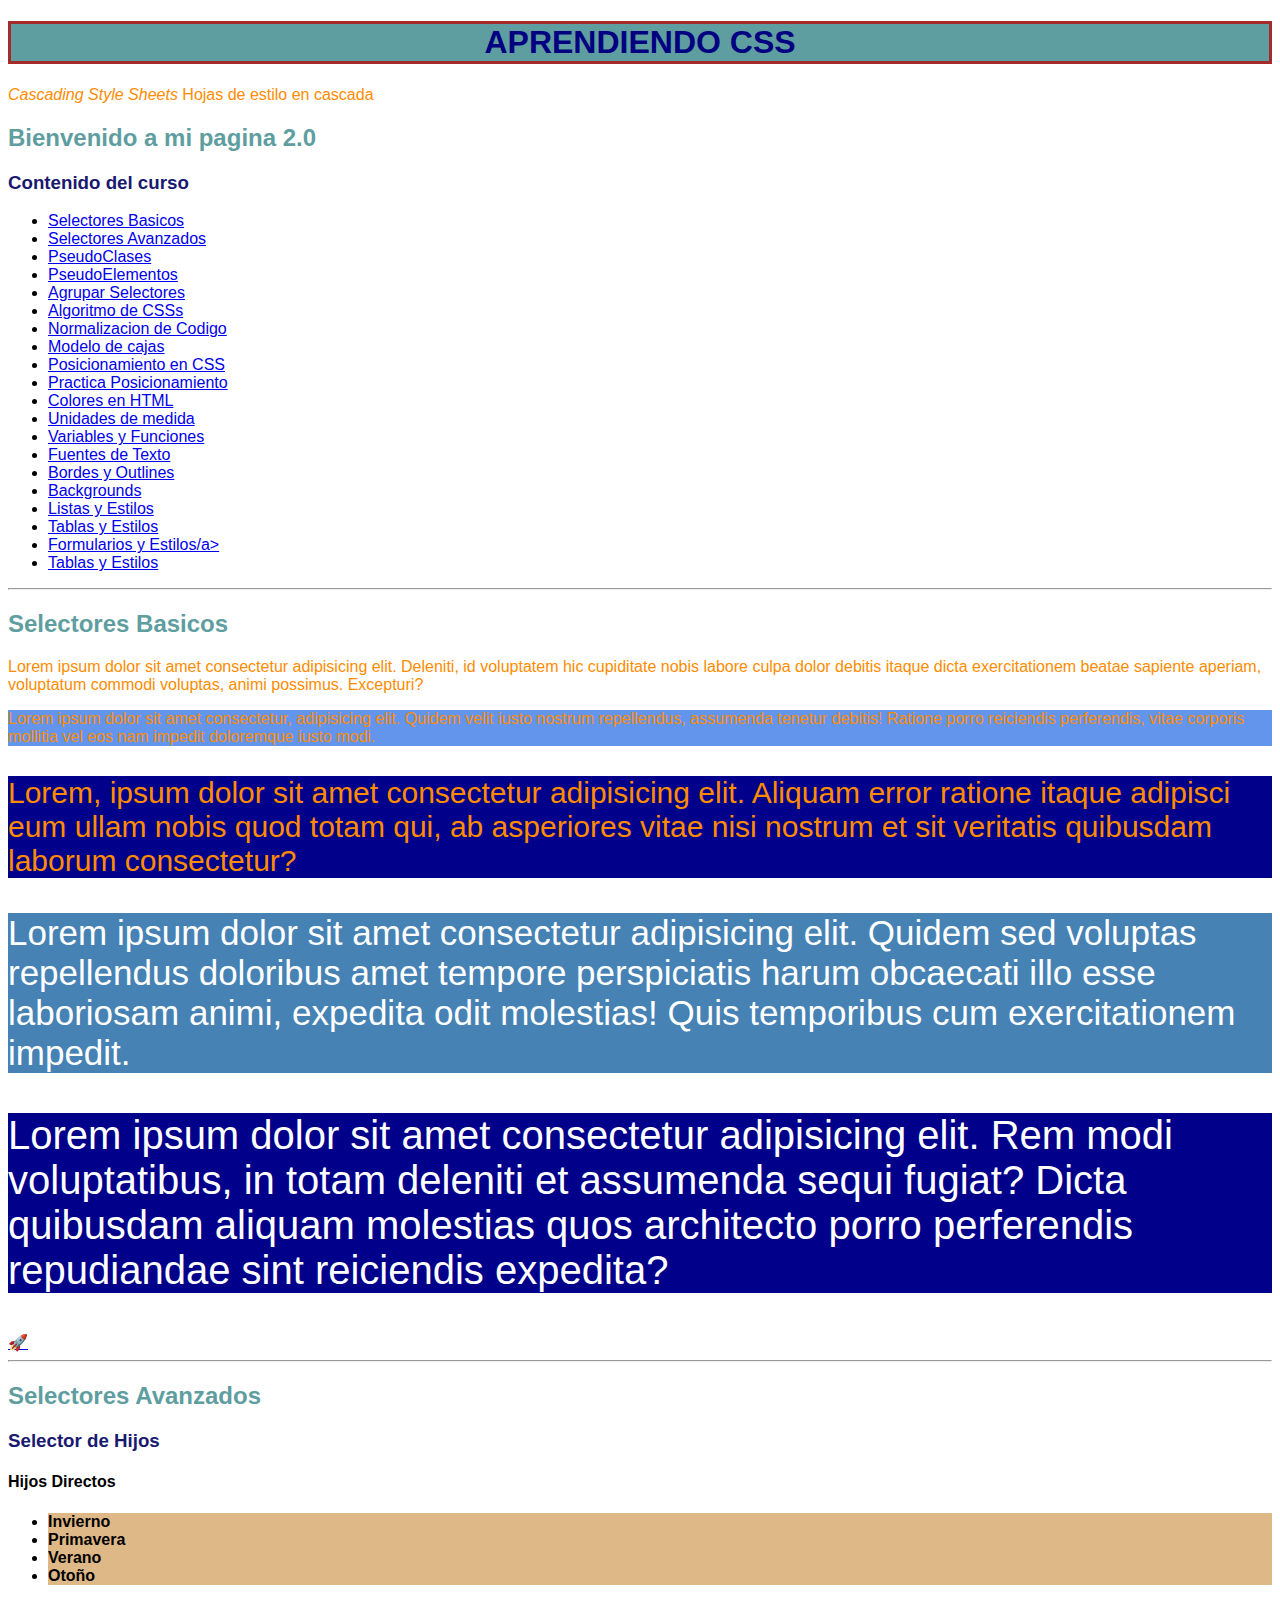
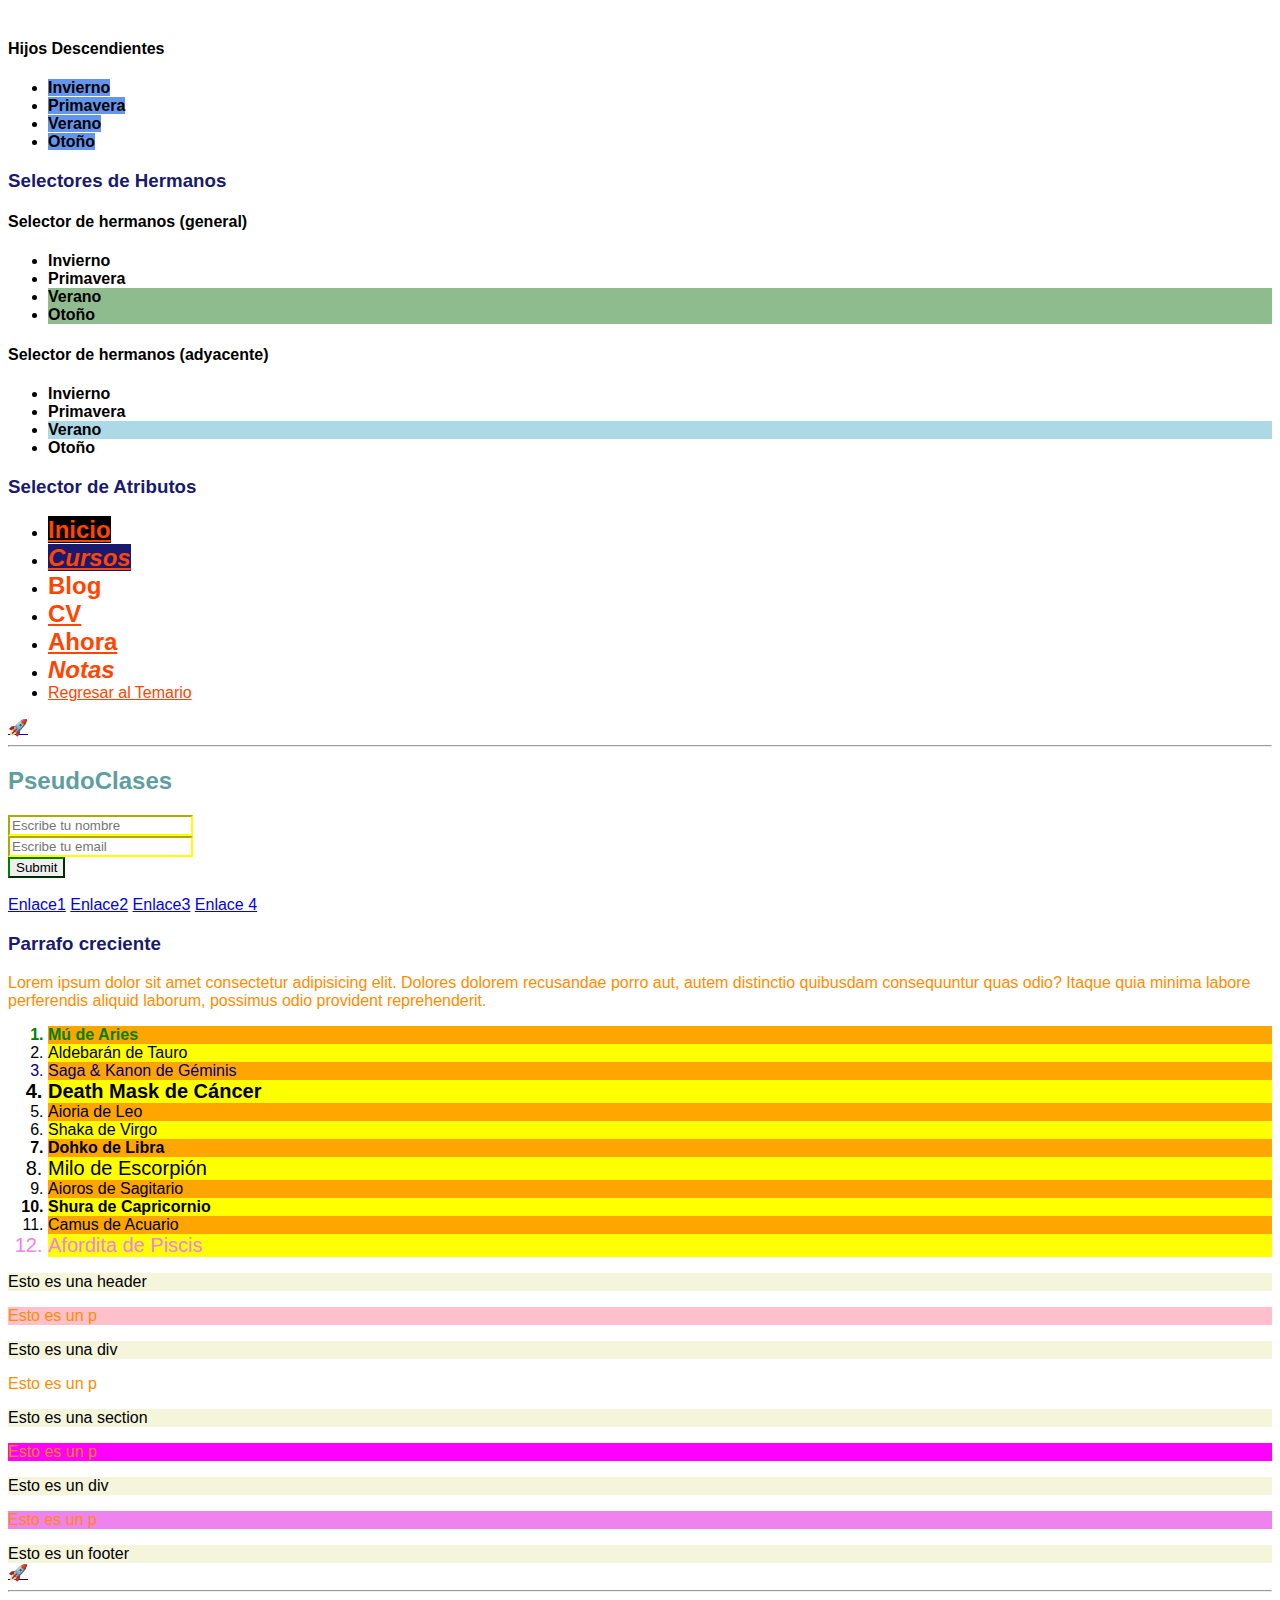
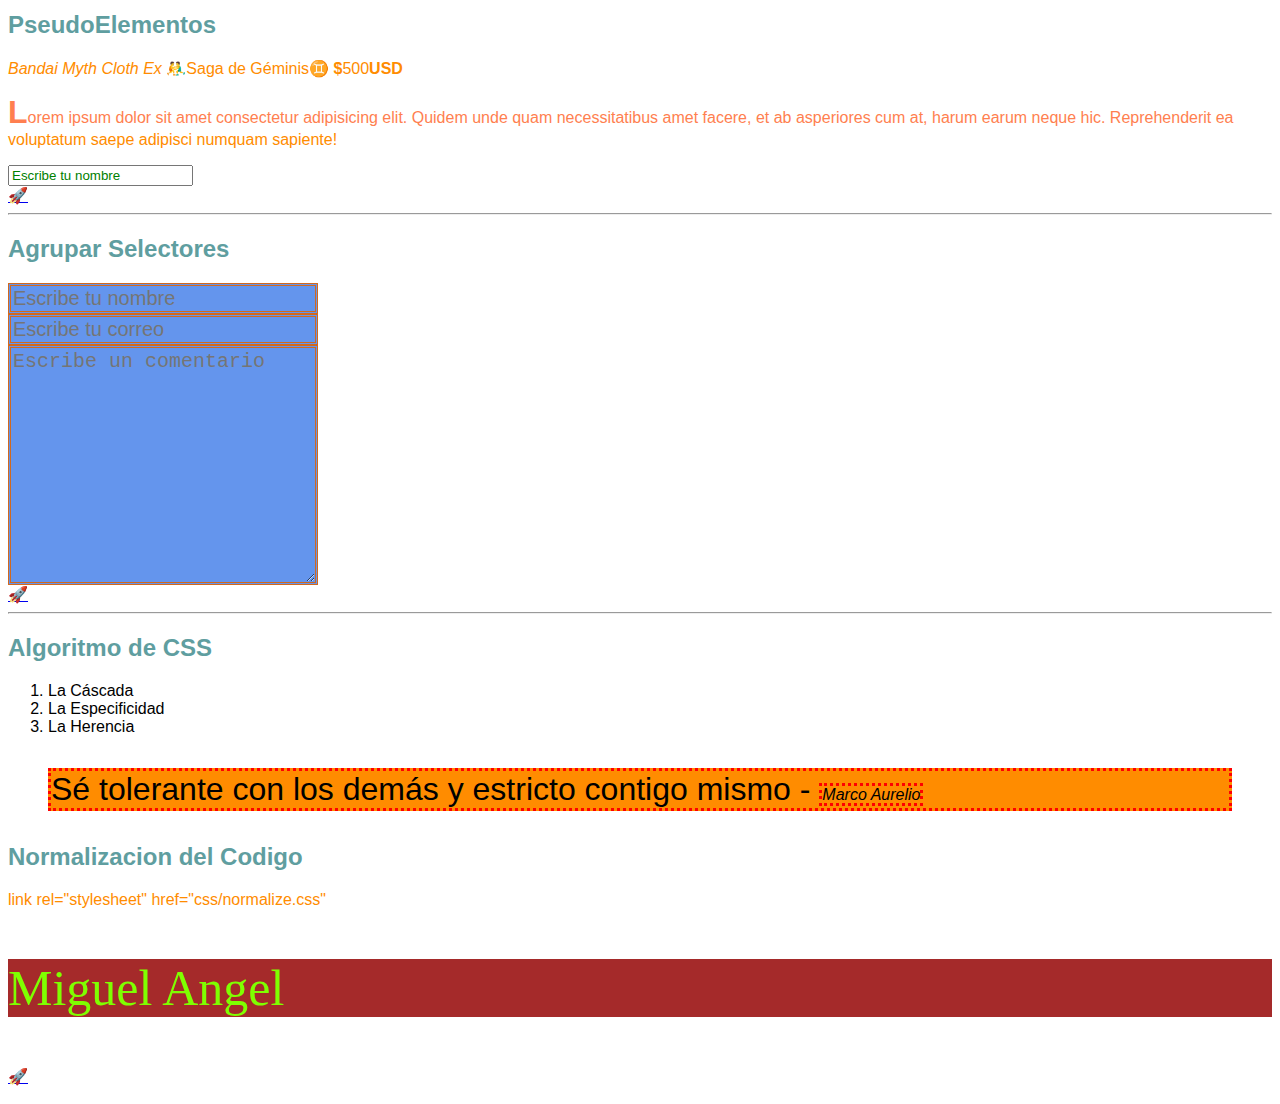
<file: index.html>
<!DOCTYPE html>
<html lang="es">
  <head>
    <meta charset="UTF-8" />
    <meta name="viewport" content="width=device-width, initial-scale=1.0" />
    <title>MODULO CSS</title>
    <!-- <link rel="stylesheet" href="css/normalize.css" /> -->
    <link rel="stylesheet" href="css/style.css" />
    <link rel="icon" href="assets/FaviconCss.png" />
    <link rel="apple-touch-icon" href="assets/FaviconCss.png" />
    <style>
      html {
        scroll-behavior: smooth;
      }
    </style>
  </head>
  <body>
    <article id="inicio">
      <h1>APRENDIENDO CSS</h1>
      <p><i> Cascading Style Sheets</i> Hojas de estilo en cascada</p>
      <h2>Bienvenido a mi pagina 2.0</h2>

      <h3>Contenido del curso</h3>
      <ul>
        <li><a href="index.html#selectores_basicos">Selectores Basicos</a></li>
        <li>
          <a href="index.html#selectores_avanzados">Selectores Avanzados</a>
        </li>
        <li><a href="index.html#pseudoclases">PseudoClases</a></li>
        <li><a href="index.html#pseudoelementos">PseudoElementos</a></li>
        <li><a href="index.html#agrupar-selectores">Agrupar Selectores</a></li>
        <li><a href="index.html#algoritmocss">Algoritmo de CSSs</a></li>
        <li><a href="index.html#normalizacion">Normalizacion de Codigo</a></li>
        <li><a href="box-model.html">Modelo de cajas</a></li>
        <li><a href="positions.html">Posicionamiento en CSS</a></li>
        <li><a href="positions-e.html">Practica Posicionamiento</a></li>
        <li><a href="colors.html">Colores en HTML</a></li>
        <li><a href="units.html">Unidades de medida</a></li>
        <li><a href="varfun.html">Variables y Funciones</a></li>
        <li><a href="fonts-text.html">Fuentes de Texto</a></li>
        <li><a href="borders-outlines.html">Bordes y Outlines</a></li>
        <li><a href="backgrounds.html">Backgrounds</a></li>
        <li><a href="list.html">Listas y Estilos</a></li>
        <li><a href="tables.html">Tablas y Estilos</a></li>
        <li><a href="forms.html">Formularios y Estilos/a></li>
          <li><a href="visual-effects.html">Tablas y Estilos</a></li>

      </ul>
    </article>
    <hr />
    <article id="selectores_basicos">
      <h2>Selectores Basicos</h2>
      <p>
        Lorem ipsum dolor sit amet consectetur adipisicing elit. Deleniti, id
        voluptatem hic cupiditate nobis labore culpa dolor debitis itaque dicta
        exercitationem beatae sapiente aperiam, voluptatum commodi voluptas,
        animi possimus. Excepturi?
      </p>
      <p id="parrafo-2">
        Lorem ipsum dolor sit amet consectetur, adipisicing elit. Quidem velit
        iusto nostrum repellendus, assumenda tenetur debitis! Ratione porro
        reiciendis perferendis, vitae corporis mollitia vel eos nam impedit
        doloremque iusto modi.
      </p>
      <p class="text-30 bg-darkblue">
        Lorem, ipsum dolor sit amet consectetur adipisicing elit. Aliquam error
        ratione itaque adipisci eum ullam nobis quod totam qui, ab asperiores
        vitae nisi nostrum et sit veritatis quibusdam laborum consectetur?
      </p>
      <p class="text-35 bg-steelblue text-white">
        Lorem ipsum dolor sit amet consectetur adipisicing elit. Quidem sed
        voluptas repellendus doloribus amet tempore perspiciatis harum obcaecati
        illo esse laboriosam animi, expedita odit molestias! Quis temporibus cum
        exercitationem impedit.
      </p>
      <p class="text-40 bg-darkblue text-white">
        Lorem ipsum dolor sit amet consectetur adipisicing elit. Rem modi
        voluptatibus, in totam deleniti et assumenda sequi fugiat? Dicta
        quibusdam aliquam molestias quos architecto porro perferendis
        repudiandae sint reiciendis expedita?
      </p>
      <a href="index.html#inicio" class="cohete">🚀</a>
    </article>
    <hr />
    <article id="selectores_avanzados">
      <h2>Selectores Avanzados</h2>
      <h3>Selector de Hijos</h3>
      <h4>Hijos Directos</h4>
      <ul class="hijos_directos">
        <li><b>Invierno</b></li>
        <li><b>Primavera</b></li>
        <li><b>Verano</b></li>
        <li><b>Otoño</b></li>
      </ul>
      <br />
      <h4>Hijos Descendientes</h4>
      <ul class="hijos_descendientes">
        <li><b>Invierno</b></li>
        <li><b>Primavera</b></li>
        <li><b>Verano</b></li>
        <li><b>Otoño</b></li>
      </ul>

      <h3>Selectores de Hermanos</h3>
      <h4>Selector de hermanos (general)</h4>
      <ul>
        <li><b>Invierno</b></li>
        <li class="hermanos_general"><b>Primavera</b></li>
        <li><b>Verano</b></li>
        <li><b>Otoño</b></li>
      </ul>
      <h4>Selector de hermanos (adyacente)</h4>
      <ul>
        <li><b>Invierno</b></li>
        <li class="hermanos_adyacente"><b>Primavera</b></li>
        <li><b>Verano</b></li>
        <li><b>Otoño</b></li>
      </ul>
      <h3>Selector de Atributos</h3>
      <nav class="selectores-atributos">
        <ul>
          <li><a href="https://jonmircha.com" target="_blank">Inicio</a></li>
          <li>
            <a
              class="menu-item cursos button"
              href="https://jonmircha.com/cursos"
              target="_blank"
              >Cursos</a
            >
          </li>
          <li><a href="http://jonmircha.com/blog" target="_blank">Blog</a></li>
          <li><a href="https://jonmircha.com/cv" target="_blank">CV</a></li>
          <li>
            <a
              class="menu item ahora button"
              href="https://jonmircha.com/ahora"
              target="_blank"
              >Ahora</a
            >
          </li>
          <li>
            <a
              class="menu-item notas button"
              href="http://jonmircha.com/notas"
              target="_blank"
              >Notas</a
            >
          </li>
          <li><a href="index.html#inicio">Regresar al Temario</a></li>
        </ul>
      </nav>
      <a href="index.html#inicio" class="cohete">🚀</a>
    </article>
    <hr />
    <article id="pseudoclases">
      <h2>PseudoClases</h2>
      <form class="form-pseudoclases">
        <input
          type="text"
          name="Nombre"
          placeholder="Escribe tu nombre"
          required
        />
        <br />
        <input
          type="email"
          name="correo"
          placeholder="Escribe tu email"
          required
        />
        <br />
        <input type="submit" name="enviar" />
      </form>
      <br />
      <nav class="menu-pseudoclases">
        <a href="#seccion1">Enlace1</a>
        <a href="#seccion2">Enlace2</a>
        <a href="#seccion3">Enlace3</a>
        <a href="#seccion4">Enlace 4</a>
      </nav>
      <h3>Parrafo creciente</h3>
      <p class="ppseudoclases">
        Lorem ipsum dolor sit amet consectetur adipisicing elit. Dolores dolorem
        recusandae porro aut, autem distinctio quibusdam consequuntur quas odio?
        Itaque quia minima labore perferendis aliquid laborum, possimus odio
        provident reprehenderit.
      </p>
      <ol class="lista-pseudoclases">
        <li>Mú de Aries</li>
        <li>Aldebarán de Tauro</li>
        <li>Saga & Kanon de Géminis</li>
        <li>Death Mask de Cáncer</li>
        <li>Aioria de Leo</li>
        <li>Shaka de Virgo</li>
        <li>Dohko de Libra</li>
        <li>Milo de Escorpión</li>
        <li>Aioros de Sagitario</li>
        <li>Shura de Capricornio</li>
        <li>Camus de Acuario</li>
        <li>Afordita de Piscis</li>
      </ol>
      <article class="articulo-pseudoclases">
        <header>Esto es una header</header>
        <p>Esto es un p</p>
        <div>Esto es una div</div>
        <p>Esto es un p</p>
        <section>Esto es una section</section>
        <p>Esto es un p</p>
        <div>Esto es un div</div>
        <p>Esto es un p</p>
        <footer>Esto es un footer</footer>
      </article>
      <a href="index.html#inicio" class="cohete">🚀</a>
    </article>
    <hr />
    <article id="pseudoelementos">
      <h2>PseudoElementos</h2>
      <p>
        <i>Bandai Myth Cloth Ex</i>
        <span class="saga-geminis">Saga de Géminis</span>
        <span class="saga-precio">500</span>
      </p>
      <p class="p-pseudoelementos">
        Lorem ipsum dolor sit amet consectetur adipisicing elit. Quidem unde
        quam necessitatibus amet facere, et ab asperiores cum at, harum earum
        neque hic. Reprehenderit ea voluptatum saepe adipisci numquam sapiente!
      </p>
      <input
        class="input-pseudoelementos"
        type="text"
        name="nombre"
        placeholder="Escribe tu nombre"
      />
      <br />
      <a href="index.html#inicio" class="cohete">🚀</a>
    </article>
    <hr />
    <article id="agrupar-selectores">
      <h2>Agrupar Selectores</h2>
      <form class="form-agrupacion">
        <input type="text" name="nombre" placeholder="Escribe tu nombre" />
        <input type="email" name="mail" placeholder="Escribe tu correo" />
        <textarea
          name="comentarios"
          cols="30"
          rows="10"
          placeholder="Escribe un comentario"
        ></textarea>
      </form>
      <a href="index.html#inicio" class="cohete">🚀</a>
    </article>
    <hr />
    <article id="algoritmocss">
      <h2>Algoritmo de CSS</h2>
      <ol>
        <li>La Cáscada</li>
        <li>La Especificidad</li>
        <li>La Herencia</li>
      </ol>

      <blockquote
        id="cita-marco"
        class="cita-marco"
        style="background-color: rebeccapurple"
      >
        Sé tolerante con los demás y estricto contigo mismo -
        <cite>Marco Aurelio</cite>
      </blockquote>
    </article>
    <article id="normalizacion">
      <h2>Normalizacion del Codigo</h2>
      <p>link rel="stylesheet" href="css/normalize.css"</p>
    </article>

    <p class="pmiguel" id="idmiguel" style="color: chartreuse">Miguel Angel</p>
    <a href="index.html#inicio" class="cohete">🚀</a>
  </body>
</html>
</file>
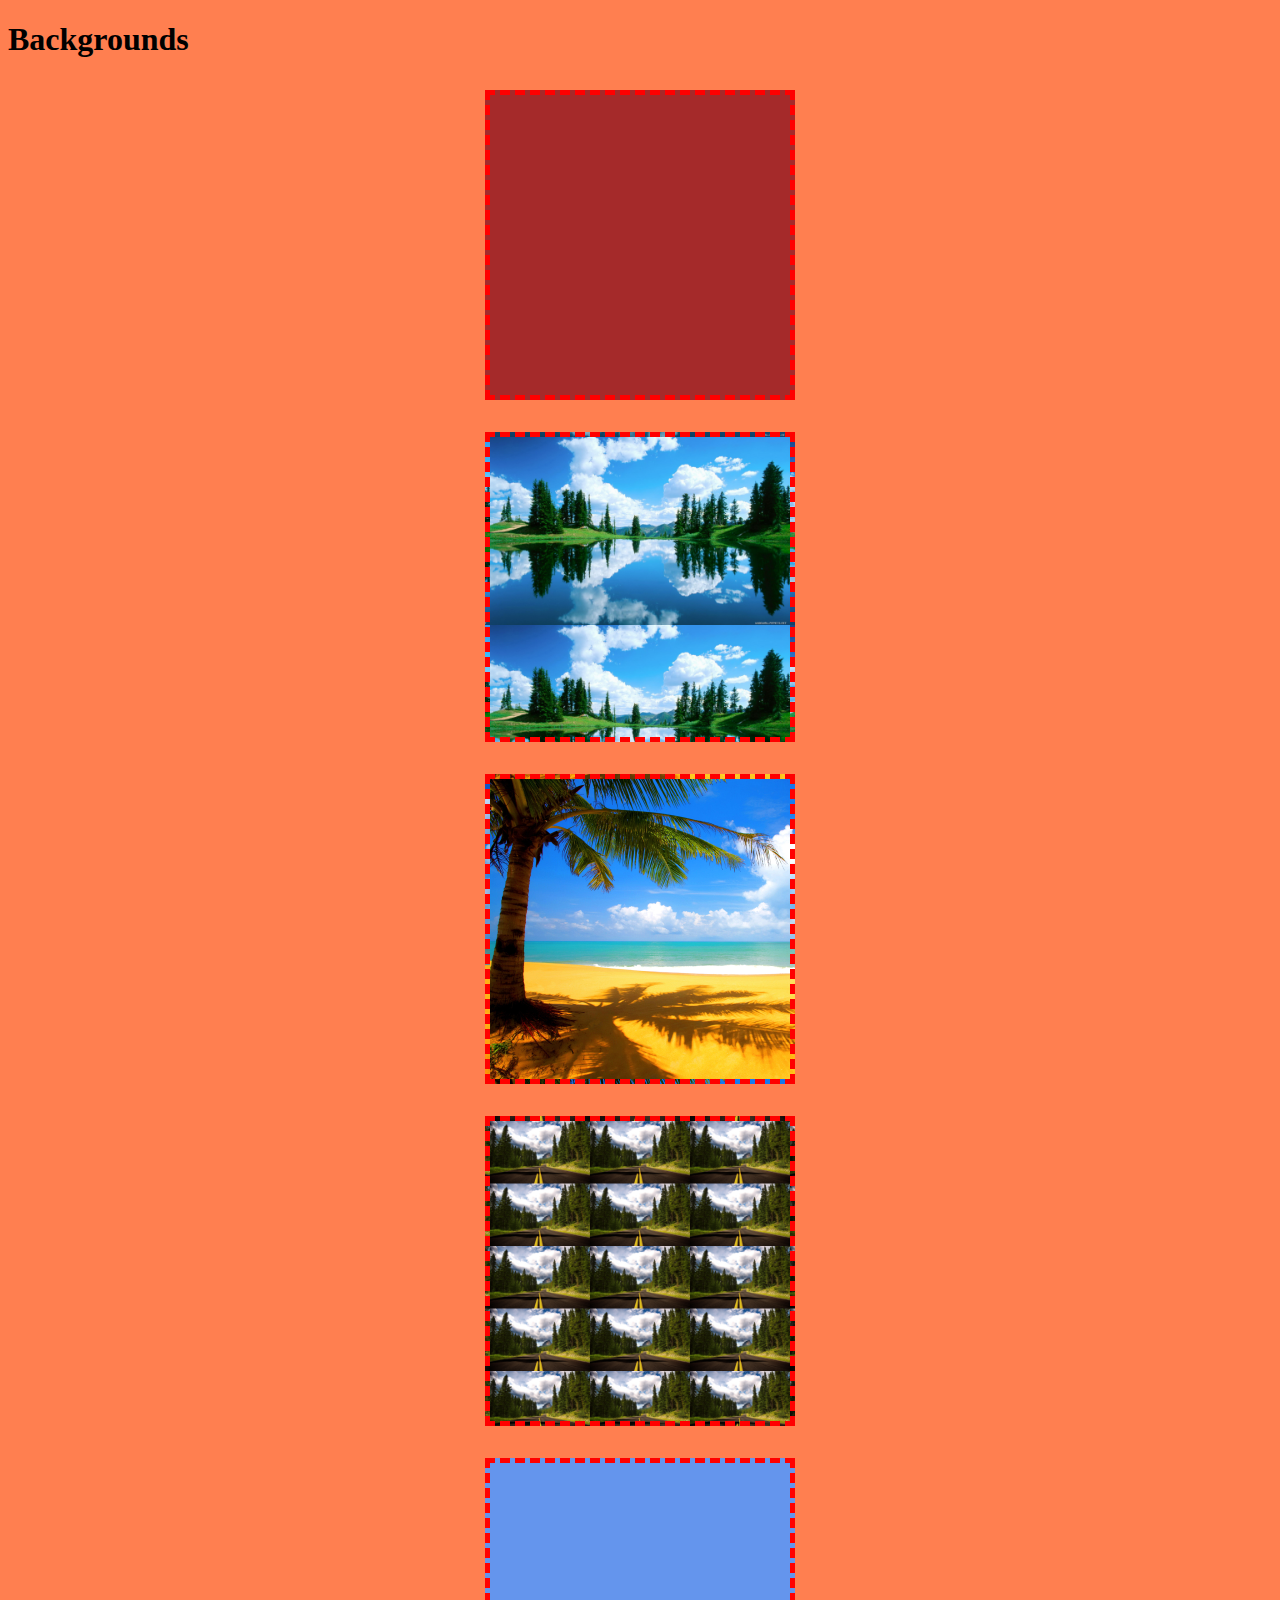
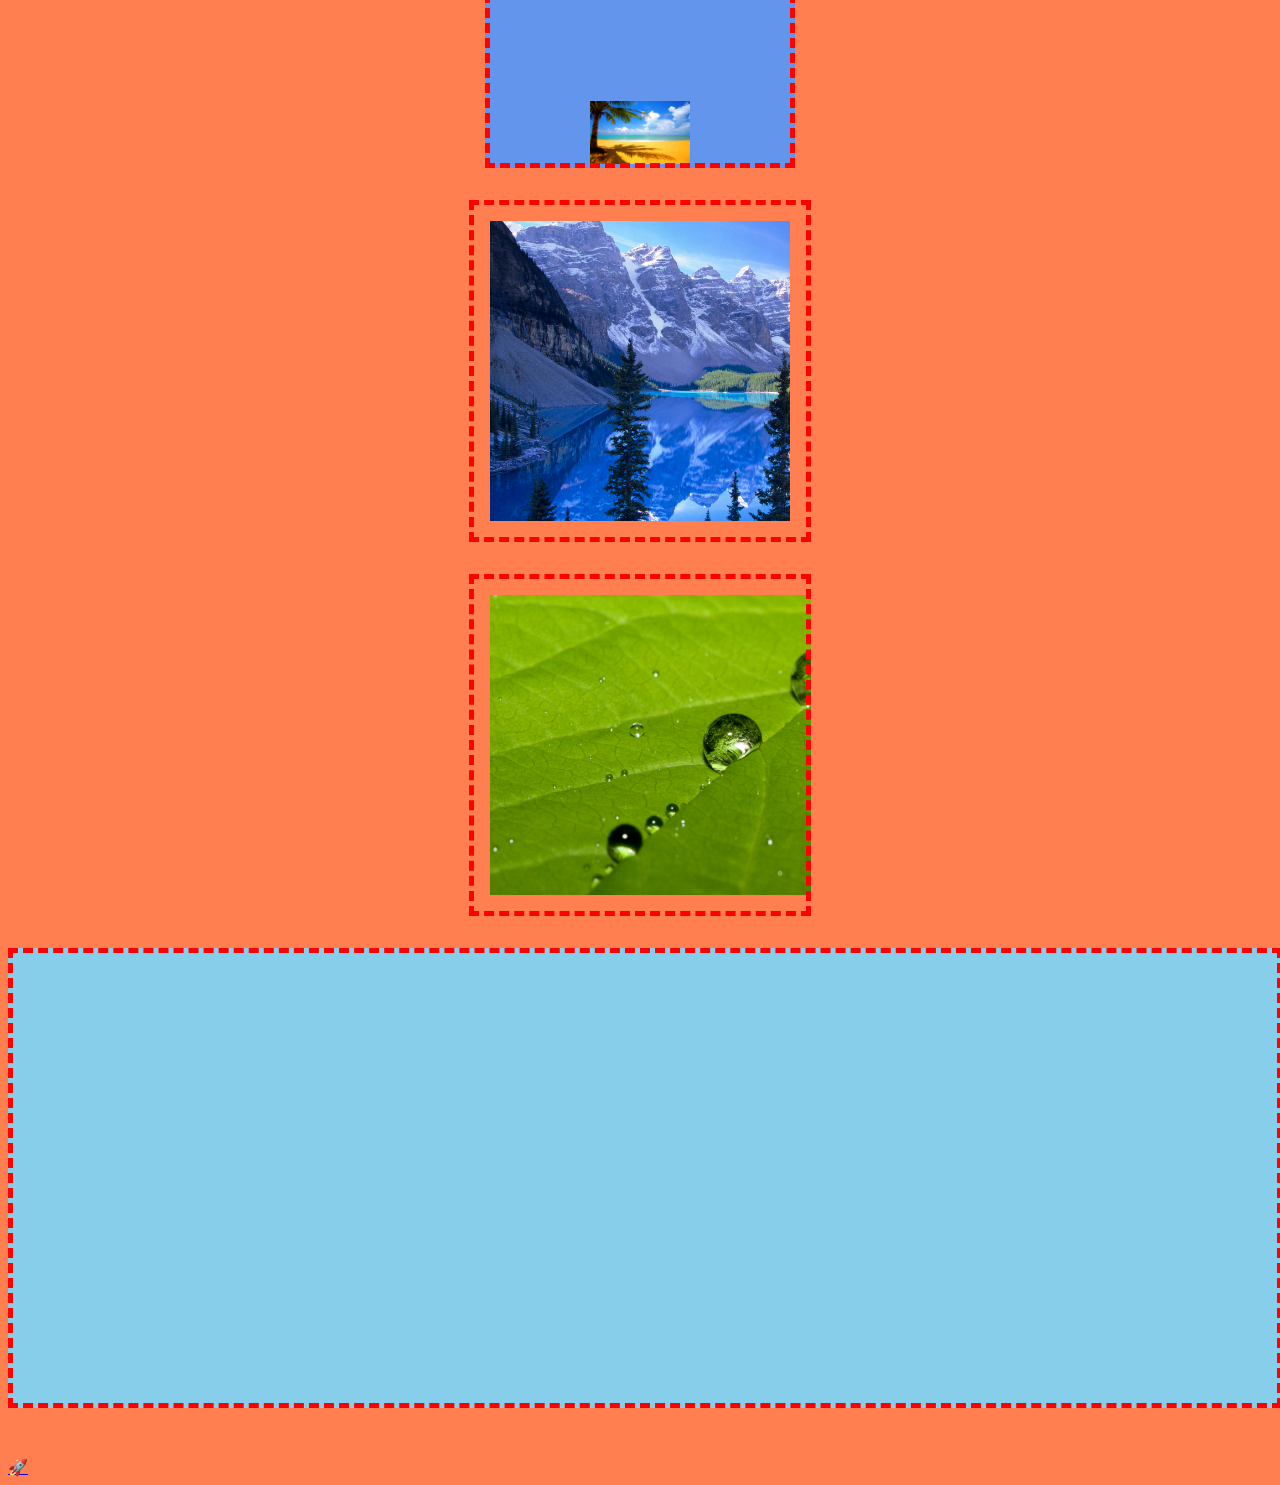
<file: backgrounds.html>
<!DOCTYPE html>
<html lang="es">
  <head>
    <meta charset="UTF-8" />
    <meta name="viewport" content="width=device-width, initial-scale=1.0" />
    <link rel="stylesheet" href="css/backgrounds.css" />
    <title>Backgrounds</title>
  </head>
  <body>
    <h1>Backgrounds</h1>
    <div class="box bg-color"></div>
    <div class="box bg-image"></div>
    <div class="box bg-size"></div>
    <div class="box bg-repeat"></div>
    <div class="box bg-position"></div>
    <div class="box bg-clip"></div>
    <div class="box bg-origin"></div>
    <div class="box bg-attachment"></div>
    <br />
    <a href="index.html#inicio" class="cohete">🚀</a>
  </body>
</html>
</file>
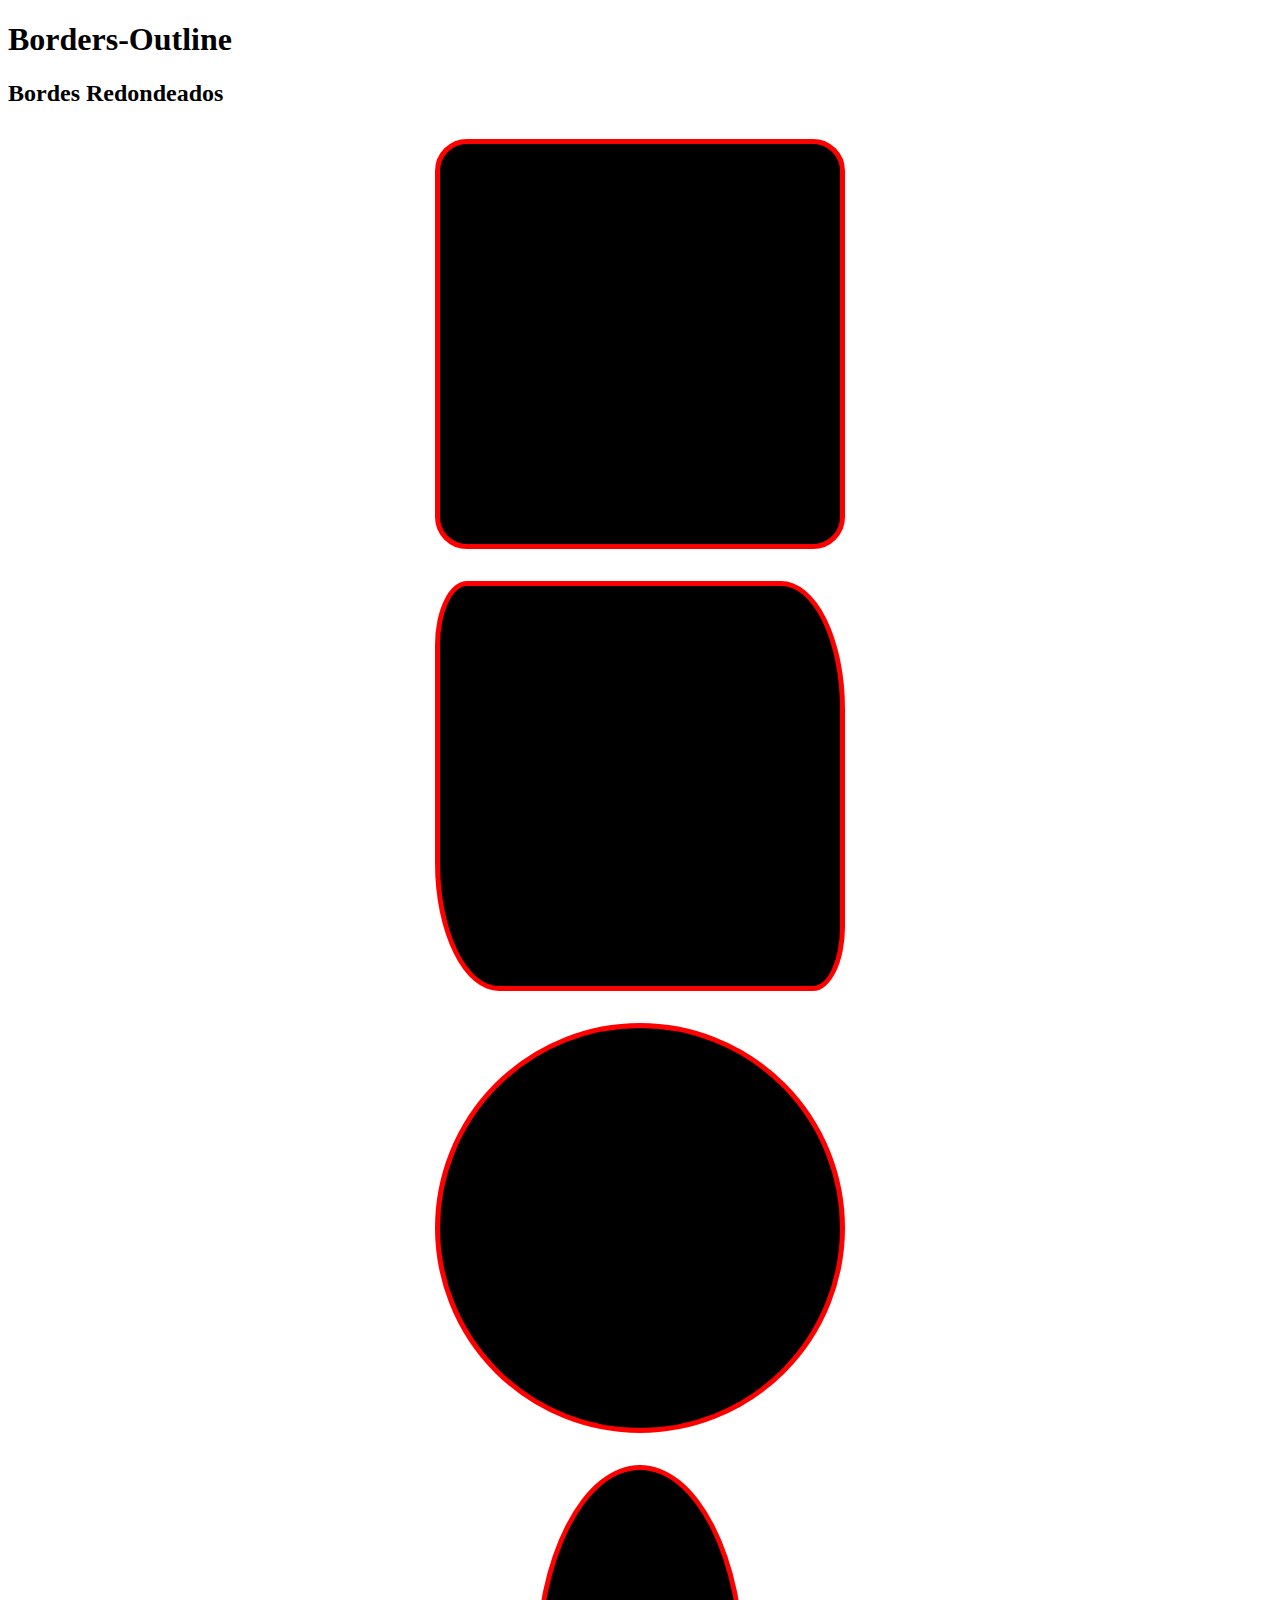
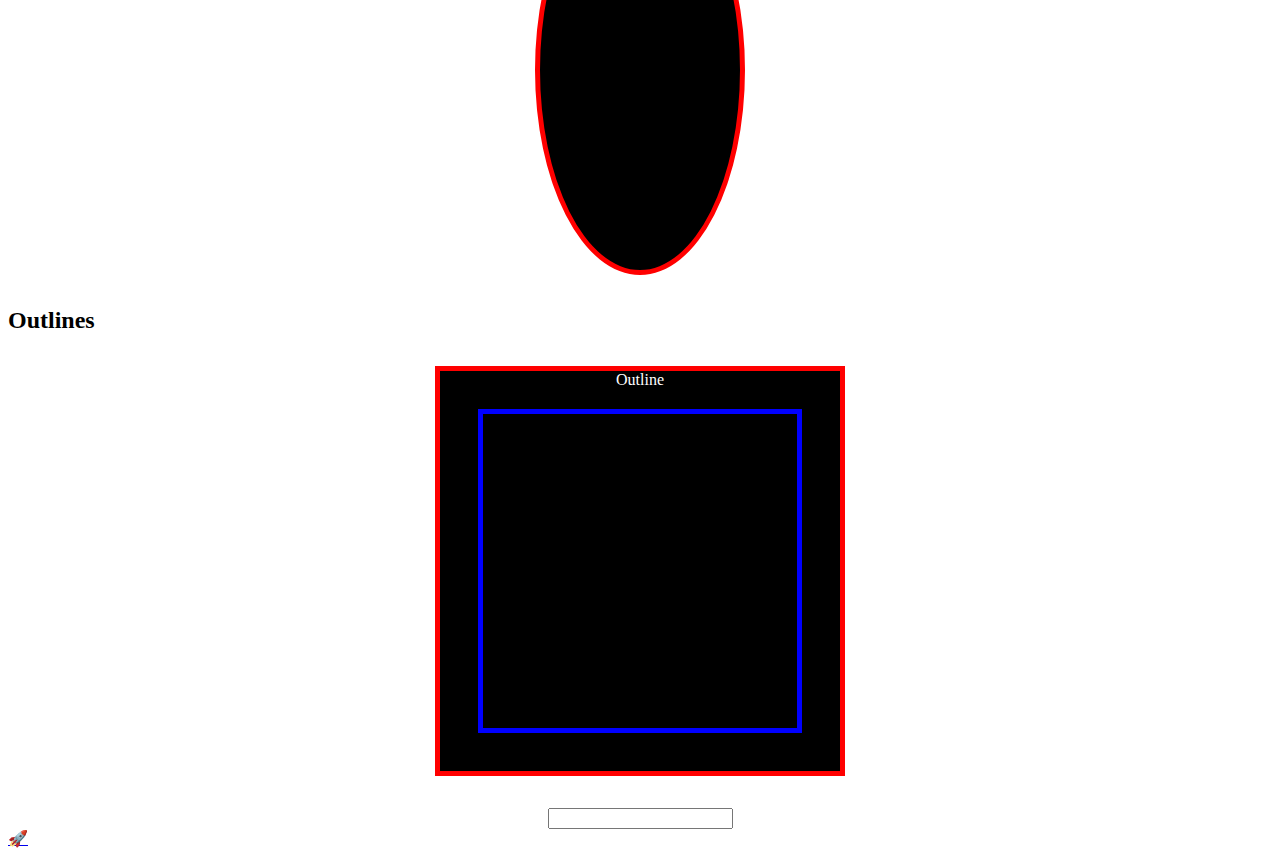
<file: borders-outlines.html>
<!DOCTYPE html>
<html lang="es">
  <head>
    <meta charset="UTF-8" />
    <meta name="viewport" content="width=device-width, initial-scale=1.0" />
    <link rel="stylesheet" href="css/borders-outlines.css">
    <title>Borders-Outline</title>
  </head>
  <body>
    <h1>Borders-Outline</h1>
     <h2>Bordes Redondeados</h2>
  <div class="box border-radius"></div>
  <div class="box border-radius-2"></div>
  <div class="box border-radius-3"></div>
  <div class="box border-radius-4"></div>
  <h2>Outlines</h2>
  <div class="box outline">Outline</div>
  <div style="text-align: center;">
    <input type="text">
  </div>
   <a href="index.html#inicio" class="cohete">🚀</a>
 
</html>
</file>
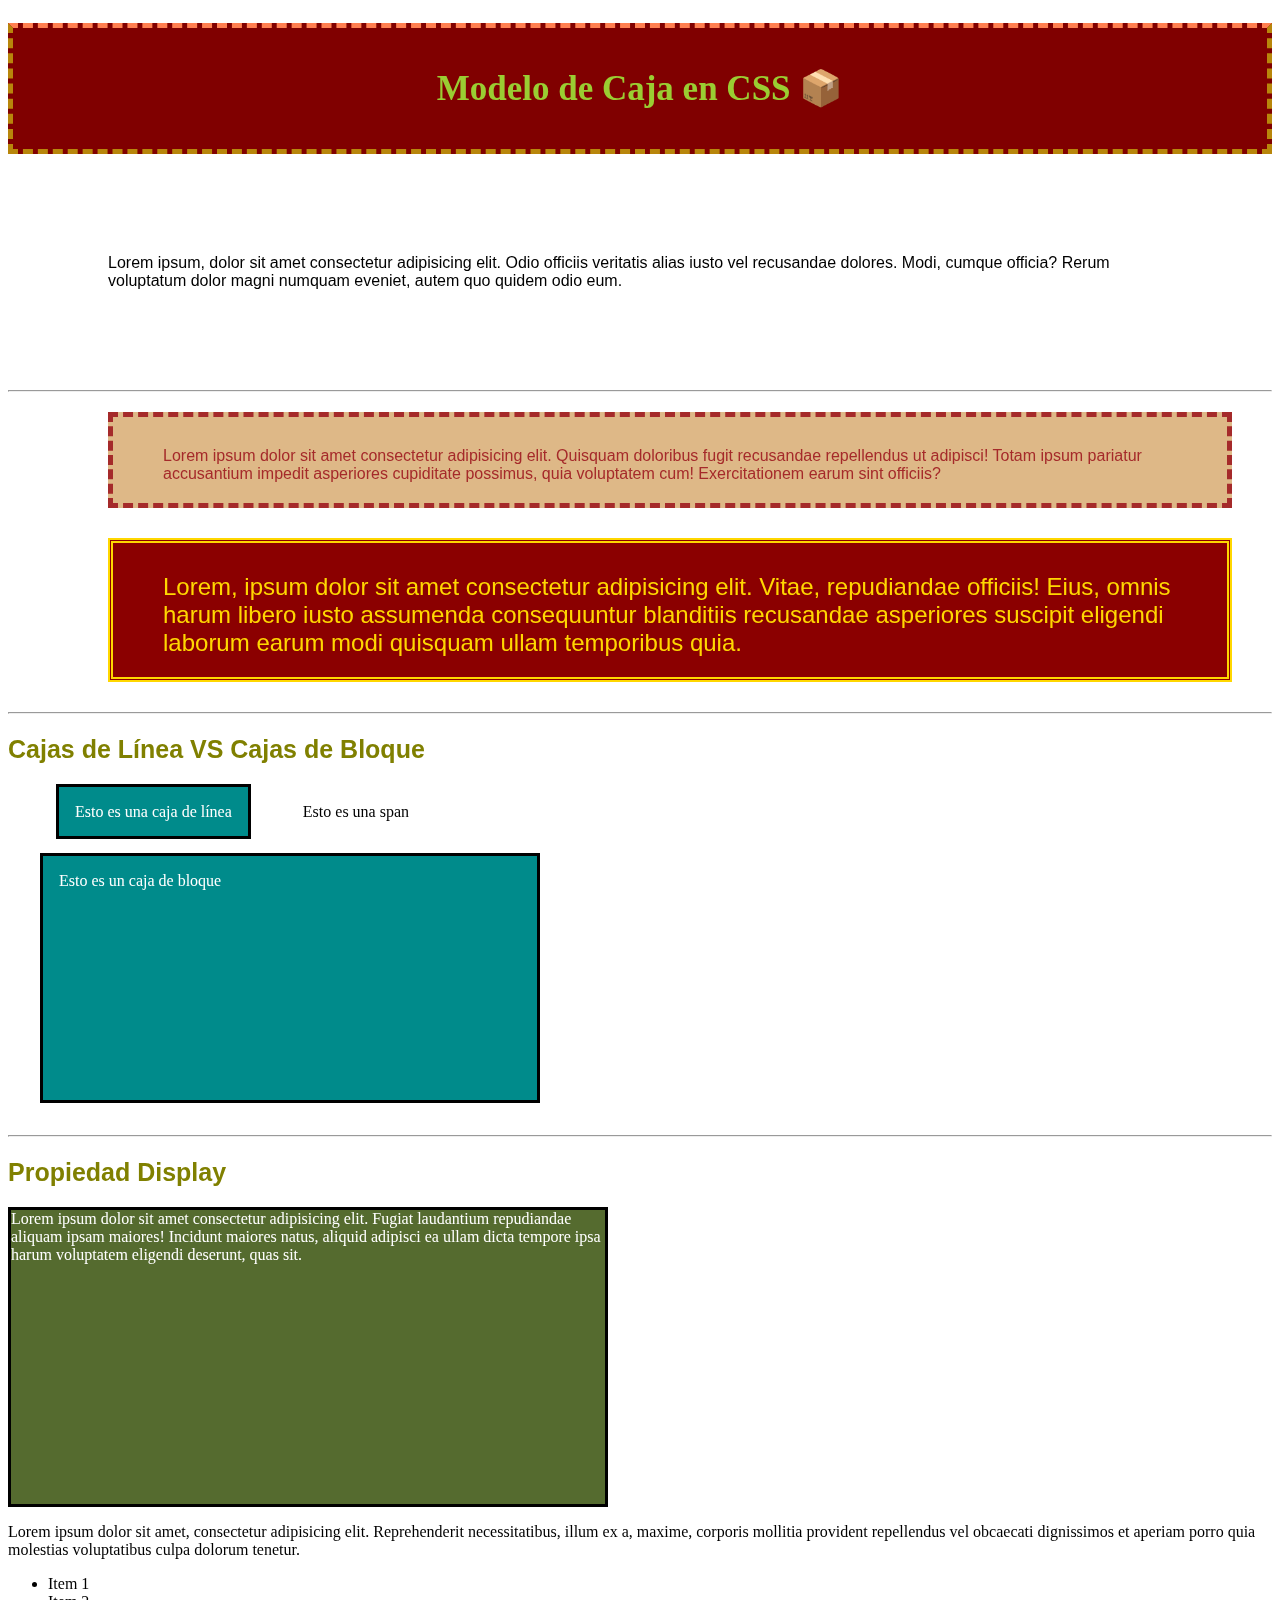
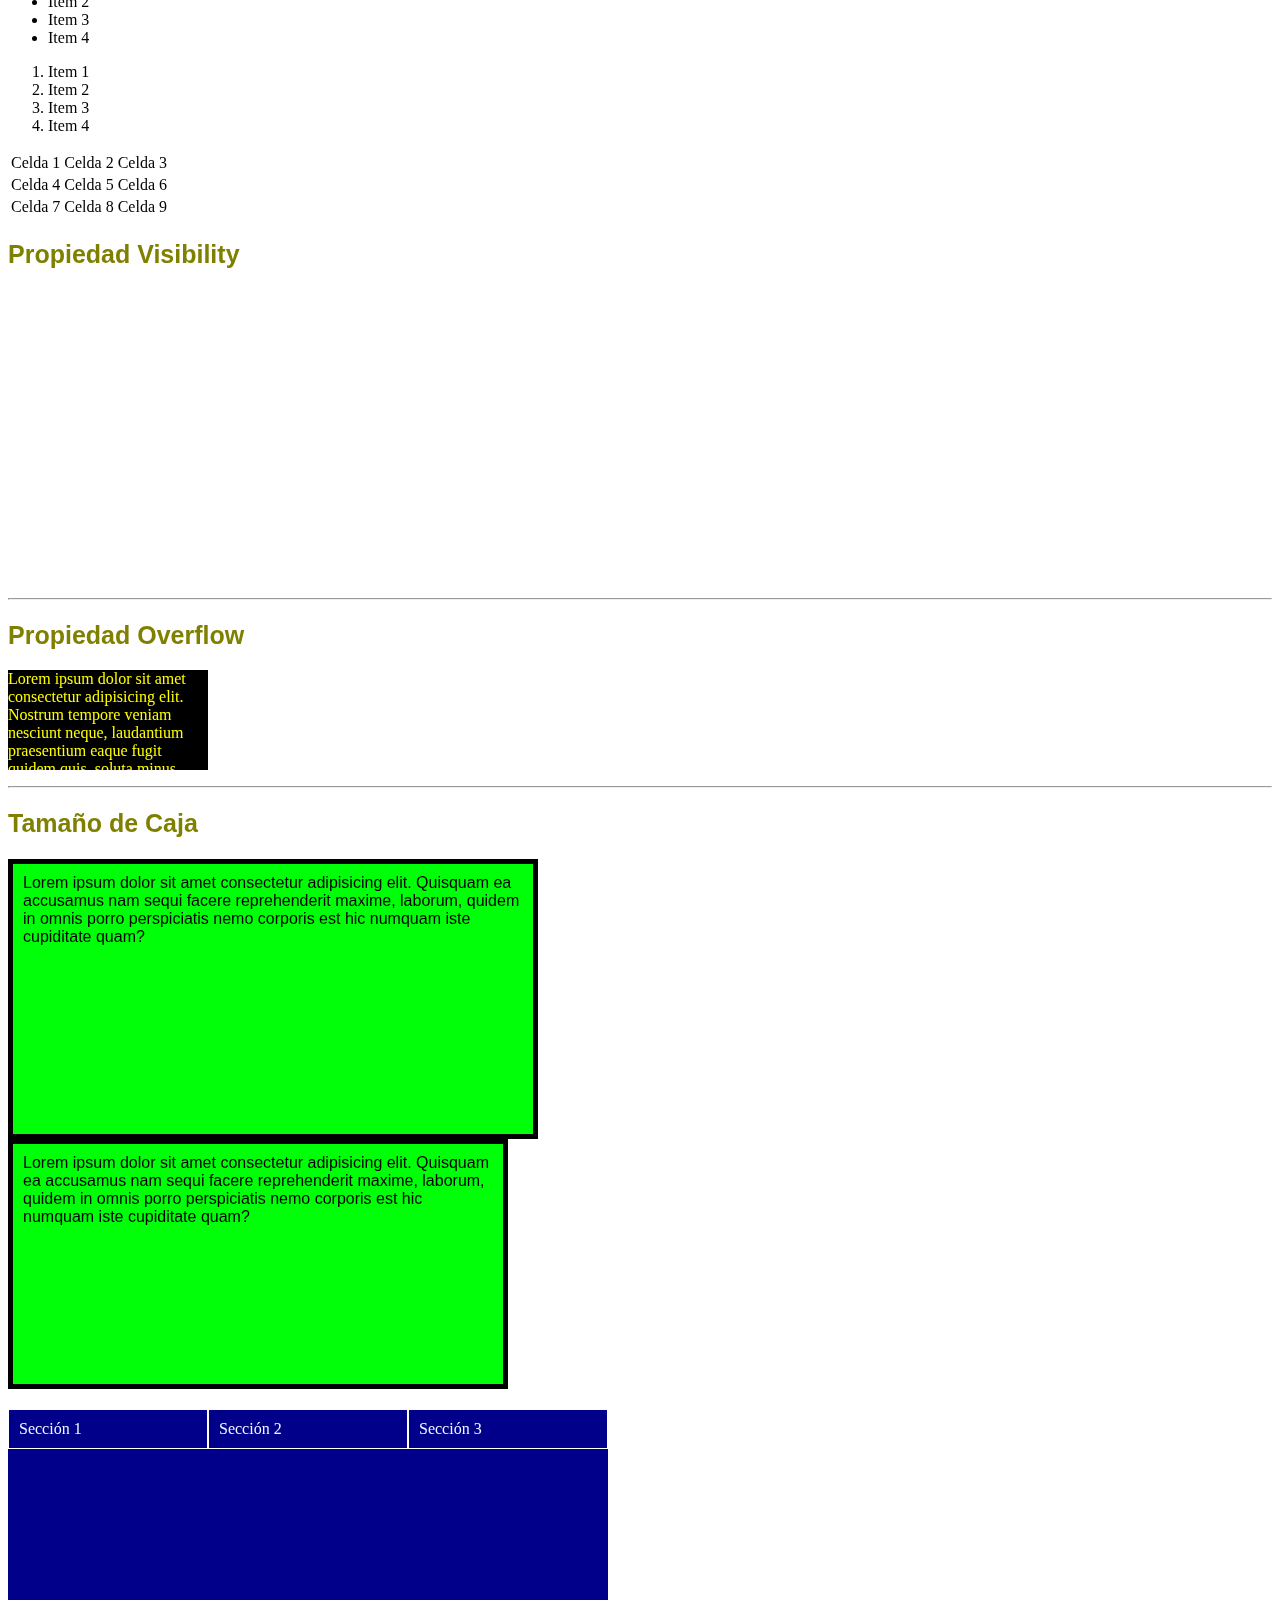
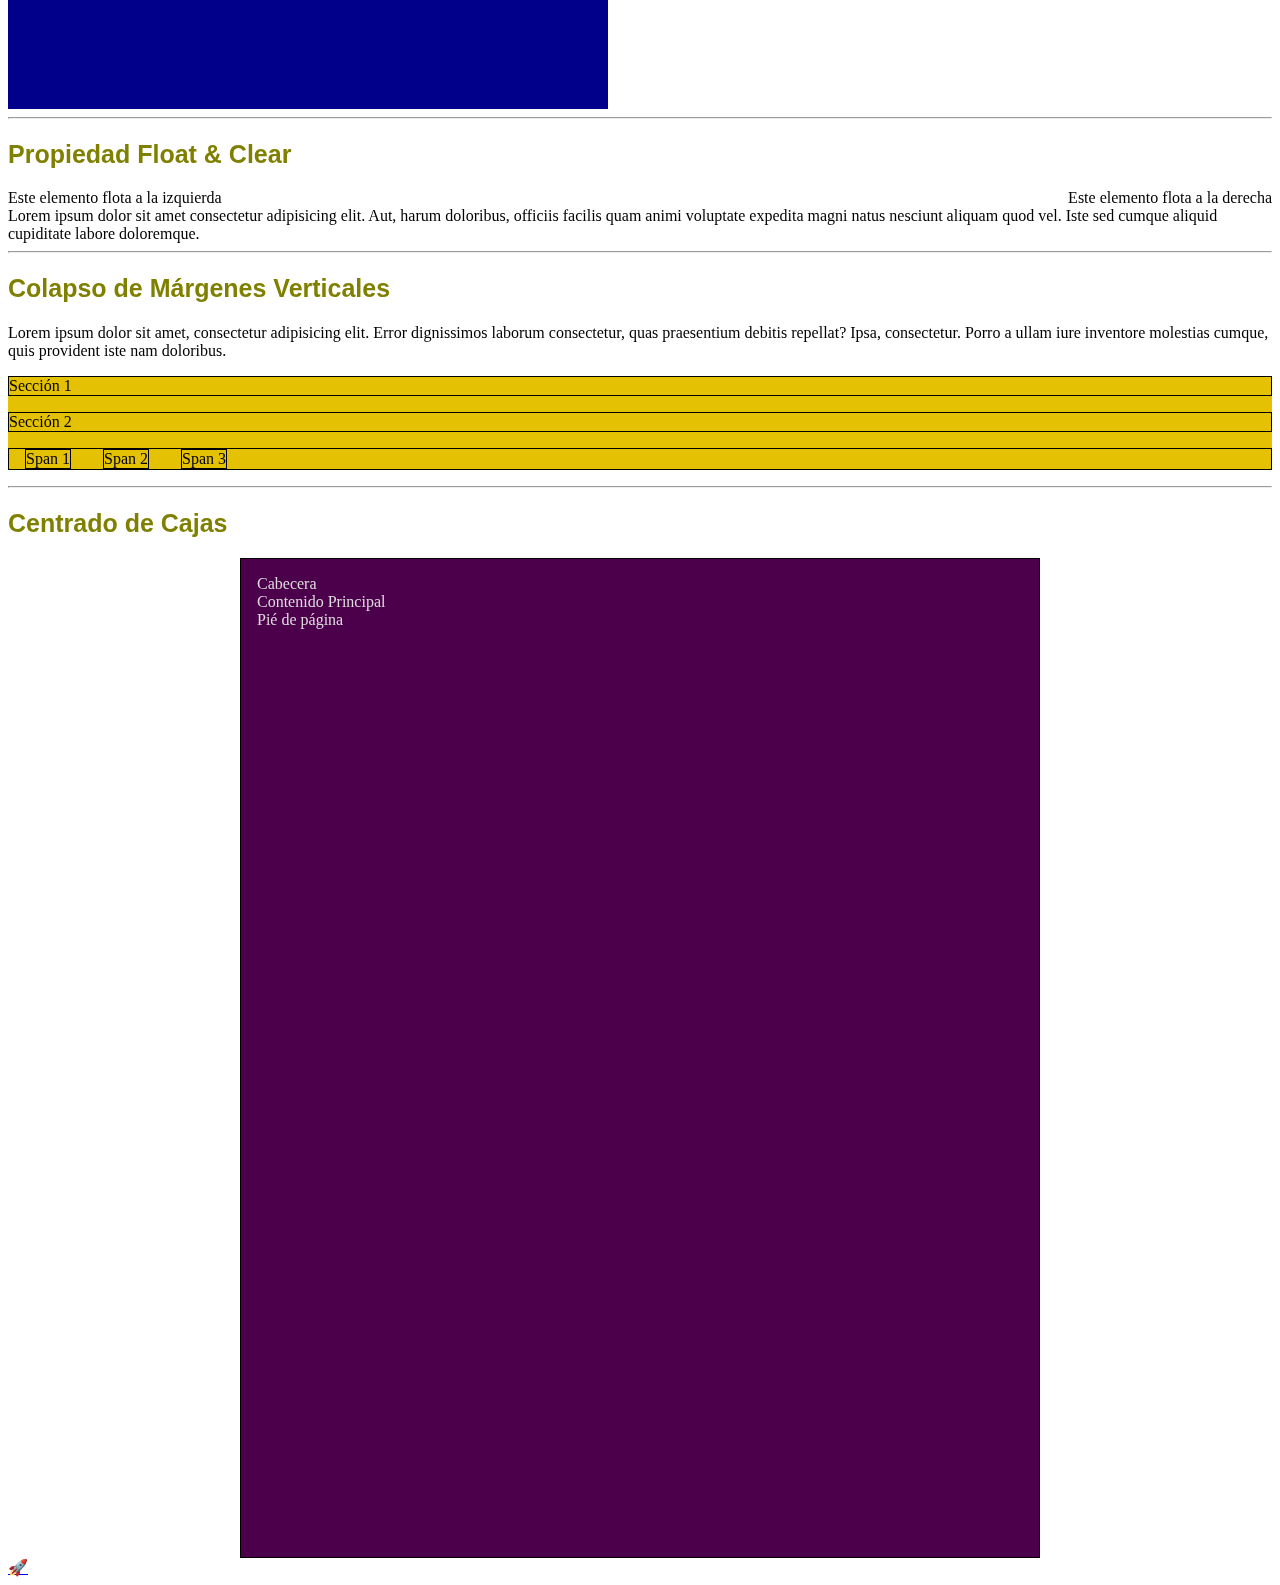
<file: box-model.html>
<!DOCTYPE html>
<html lang="es">
  <head>
    <meta charset="UTF-8" />
    <meta name="viewport" content="width=device-width, initial-scale=1.0" />
    <title>Modelo de Caja en CSS</title>
    <link rel="stylesheet" href="css/box-model.css" />
    <link rel="icon" href="assets/FaviconBox.png" />
  </head>
  <body>
    <h1>Modelo de Caja en CSS 📦</h1>

    <p class="caja-cero">
      Lorem ipsum, dolor sit amet consectetur adipisicing elit. Odio officiis
      veritatis alias iusto vel recusandae dolores. Modi, cumque officia? Rerum
      voluptatum dolor magni numquam eveniet, autem quo quidem odio eum.
    </p>
    <hr />
    <div class="caja-uno">
      Lorem ipsum dolor sit amet consectetur adipisicing elit. Quisquam
      doloribus fugit recusandae repellendus ut adipisci! Totam ipsum pariatur
      accusantium impedit asperiores cupiditate possimus, quia voluptatem cum!
      Exercitationem earum sint officiis?
    </div>
    <div class="caja-dos">
      Lorem, ipsum dolor sit amet consectetur adipisicing elit. Vitae,
      repudiandae officiis! Eius, omnis harum libero iusto assumenda
      consequuntur blanditiis recusandae asperiores suscipit eligendi laborum
      earum modi quisquam ullam temporibus quia.
    </div>
    <hr />
    <h2>Cajas de Línea VS Cajas de Bloque</h2>
    <br />
    <span class="caja-linea">Esto es una caja de línea</span>
    <span>Esto es una span</span>
    <div class="caja-bloque">Esto es un caja de bloque</div>
    <hr />
    <h2>Propiedad Display</h2>
    <div class="caja-none">
      Lorem ipsum, dolor sit amet consectetur adipisicing elit. Natus,
      voluptates! Libero perspiciatis voluptatibus explicabo dolores quidem
      nobis vero suscipit, natus totam, sequi vitae adipisci minus nesciunt
      amet! Veritatis, laboriosam blanditiis?
    </div>
    <span class="caja-linea-bloque">
      Lorem ipsum dolor sit amet consectetur adipisicing elit. Fugiat laudantium
      repudiandae aliquam ipsam maiores! Incidunt maiores natus, aliquid
      adipisci ea ullam dicta tempore ipsa harum voluptatem eligendi deserunt,
      quas sit.
    </span>
    <p>
      Lorem ipsum dolor sit amet, consectetur adipisicing elit. Reprehenderit
      necessitatibus, illum ex a, maxime, corporis mollitia provident
      repellendus vel obcaecati dignissimos et aperiam porro quia molestias
      voluptatibus culpa dolorum tenetur.
    </p>
    <ul>
      <li>Item 1</li>
      <li>Item 2</li>
      <li>Item 3</li>
      <li>Item 4</li>
    </ul>
    <ol>
      <li>Item 1</li>
      <li>Item 2</li>
      <li>Item 3</li>
      <li>Item 4</li>
    </ol>
    <table>
      <tr>
        <td>Celda 1</td>
        <td>Celda 2</td>
        <td>Celda 3</td>
      </tr>
      <tr>
        <td>Celda 4</td>
        <td>Celda 5</td>
        <td>Celda 6</td>
      </tr>
      <tr>
        <td>Celda 7</td>
        <td>Celda 8</td>
        <td>Celda 9</td>
      </tr>
    </table>
    <h2>Propiedad Visibility</h2>
    <div class="caja-none">
      Lorem ipsum, dolor sit amet consectetur adipisicing elit. Natus,
      voluptates! Libero perspiciatis voluptatibus explicabo dolores quidem
      nobis vero suscipit, natus totam, sequi vitae adipisci minus nesciunt
      amet! Veritatis, laboriosam blanditiis?
    </div>
    <div class="caja-hidden">
      Lorem ipsum, dolor sit amet consectetur adipisicing elit. Natus,
      voluptates! Libero perspiciatis voluptatibus explicabo dolores quidem
      nobis vero suscipit, natus totam, sequi vitae adipisci minus nesciunt
      amet! Veritatis, laboriosam blanditiis?
    </div>
    <hr />
    <h2>Propiedad Overflow</h2>
    <p class="overflow">
      Lorem ipsum dolor sit amet consectetur adipisicing elit. Nostrum tempore
      veniam nesciunt neque, laudantium praesentium eaque fugit quidem quis,
      soluta minus maxime, tenetur modi optio accusamus? Dignissimos amet natus
      voluptatibus.
    </p>
    <hr />
    <h2>Tamaño de Caja</h2>
    <div class="box-sizing-content">
      Lorem ipsum dolor sit amet consectetur adipisicing elit. Quisquam ea
      accusamus nam sequi facere reprehenderit maxime, laborum, quidem in omnis
      porro perspiciatis nemo corporis est hic numquam iste cupiditate quam?
    </div>
    <div class="box-sizing-border">
      Lorem ipsum dolor sit amet consectetur adipisicing elit. Quisquam ea
      accusamus nam sequi facere reprehenderit maxime, laborum, quidem in omnis
      porro perspiciatis nemo corporis est hic numquam iste cupiditate quam?
    </div>
    <article class="container-col-3">
      <section class="item">Sección 1</section>
      <section class="item">Sección 2</section>
      <section class="item">Sección 3</section>
    </article>
    <hr />
    <h2>Propiedad Float & Clear</h2>
    <article class="container-floats">
      <section class="float-right">Este elemento flota a la derecha</section>
      <section class="float-left">Este elemento flota a la izquierda</section>
    </article>
    <div class="clearfix"></div>
    <article>
      <section class="">
        Lorem ipsum dolor sit amet consectetur adipisicing elit. Aut, harum
        doloribus, officiis facilis quam animi voluptate expedita magni natus
        nesciunt aliquam quod vel. Iste sed cumque aliquid cupiditate labore
        doloremque.
      </section>
    </article>
    <hr />
    <h2>Colapso de Márgenes Verticales</h2>
    <div>
      Lorem ipsum dolor sit amet, consectetur adipisicing elit. Error
      dignissimos laborum consectetur, quas praesentium debitis repellat? Ipsa,
      consectetur. Porro a ullam iure inventore molestias cumque, quis provident
      iste nam doloribus.
    </div>
    <article class="margin-collapse">
      <section>Sección 1</section>
      <section>Sección 2</section>
      <section>
        <span>Span 1</span><span>Span 2</span><span>Span 3</span>
      </section>
    </article>
    <hr />
    <h2>Centrado de Cajas</h2>
    <article class="sitio-web">
      <header>Cabecera</header>
      <main>Contenido Principal</main>
      <footer>Pié de página</footer>
    </article>
    <a href="index.html#inicio" class="cohete">🚀</a>
  </body>
</html>
</file>
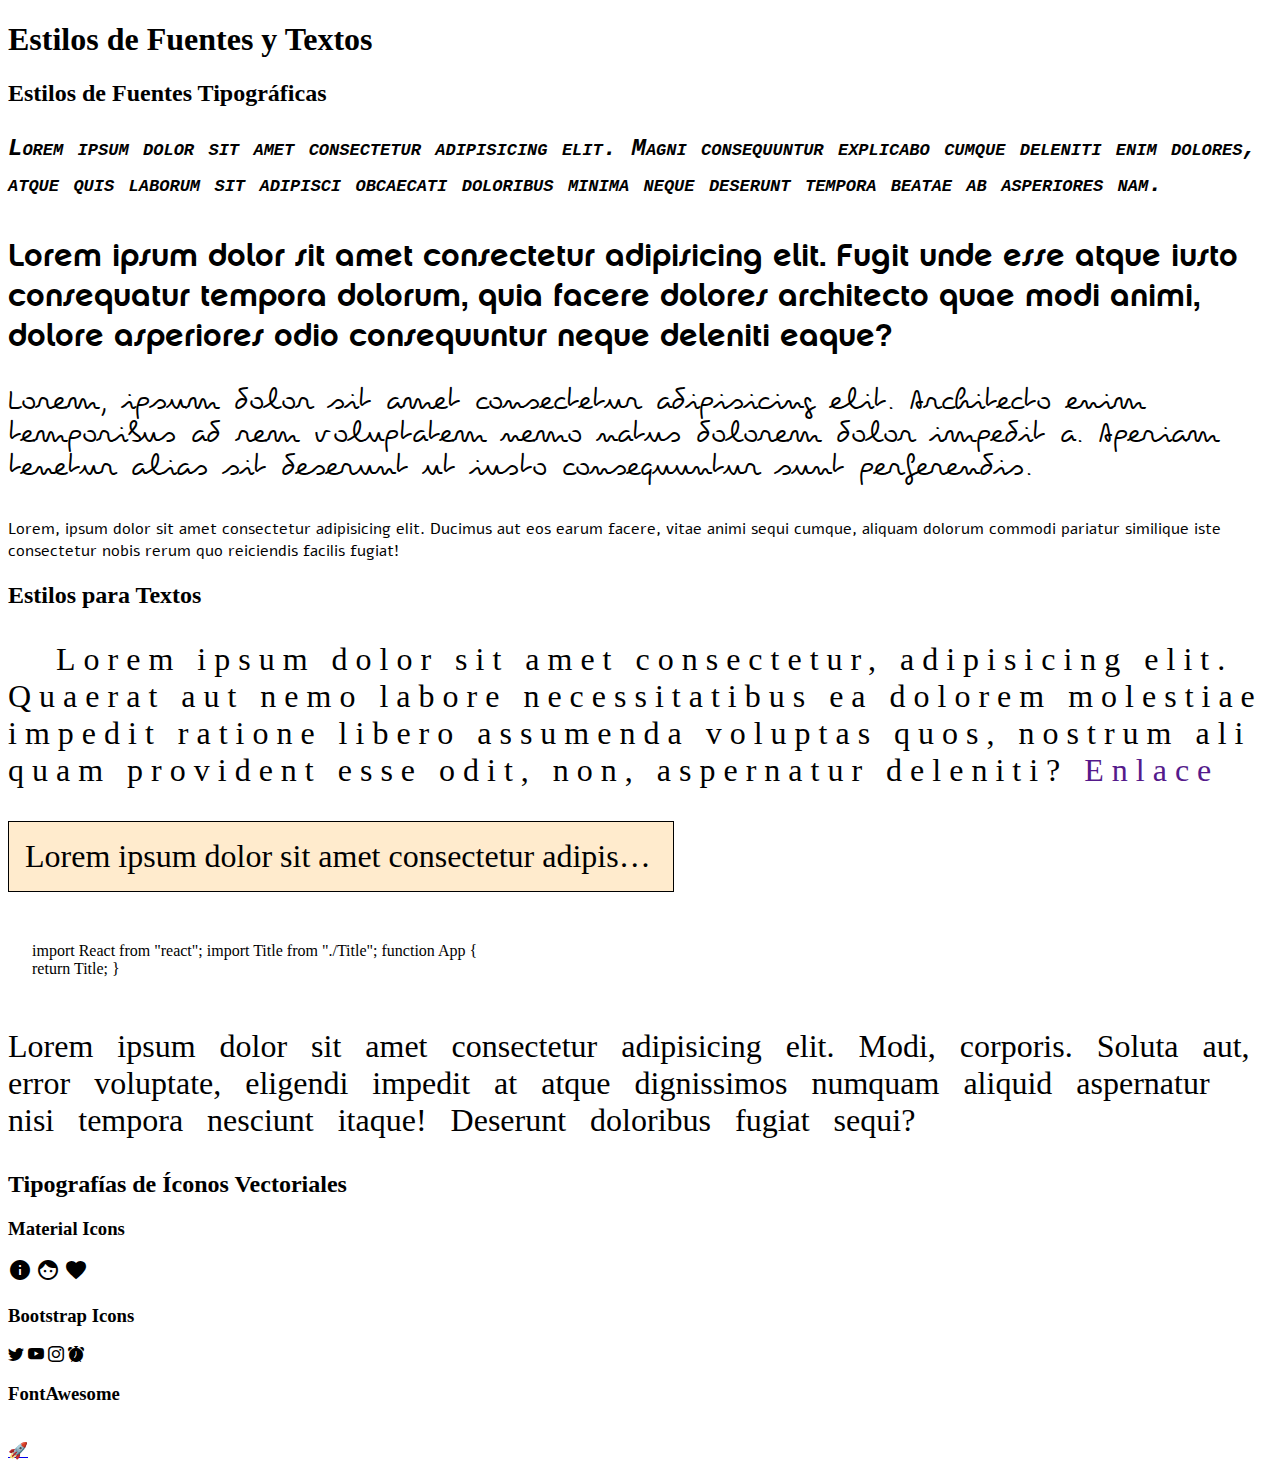
<file: fonts-text.html>
<!DOCTYPE html>
<html lang="es">
  <head>
    <meta charset="UTF-8" />
    <meta name="viewport" content="width=device-width, initial-scale=1.0" />
    <title>Fuentes de Texto</title>
    <link rel="stylesheet" href="css/font-text.css" />
    <link rel="preconnect" href="https://fonts.googleapis.com" />
    <link rel="preconnect" href="https://fonts.gstatic.com" crossorigin />
    <link href="https://fonts.googleapis.com/css2?family=Alef:wght@400;700&display=swap" rel="stylesheet" />
    <link
      href="https://fonts.googleapis.com/css2?family=Raleway:wght@400;700&display=swap"
      rel="stylesheet"
    />
    <link
      href="https://fonts.googleapis.com/icon?family=Material+Icons"
      rel="stylesheet"
    />
    <link
      rel="stylesheet"
      href="https://cdn.jsdelivr.net/npm/bootstrap-icons@1.5.0/font/bootstrap-icons.css"
    />
    <link
      rel="stylesheet"
      href="https://cdnjs.cloudflare.com/ajax/libs/font-awesome/5.15.3/css/all.min.css"
      integrity="sha512-iBBXm8fW90+nuLcSKlbmrPcLa0OT92xO1BIsZ+ywDWZCvqsWgccV3gFoRBv0z+8dLJgyAHIhR35VZc2oM/gI1w=="
      crossorigin="anonymous"
      referrerpolicy="no-referrer"
    />
  </head>
  <body>
    <h1>Estilos de Fuentes y Textos</h1>
    <h2>Estilos de Fuentes Tipográficas</h2>
    <p class="font">
      Lorem ipsum dolor sit amet consectetur adipisicing elit. Magni
      consequuntur explicabo cumque deleniti enim dolores, atque quis laborum
      sit adipisci obcaecati doloribus minima neque deserunt tempora beatae ab
      asperiores nam.
    </p>
    <p class="chalet">
      Lorem ipsum dolor sit amet consectetur adipisicing elit. Fugit unde esse
      atque iusto consequatur tempora dolorum, quia facere dolores architecto
      quae modi animi, dolore asperiores odio consequuntur neque deleniti eaque?
    </p>
    <p class="pecita">
      Lorem, ipsum dolor sit amet consectetur adipisicing elit. Architecto enim
      temporibus ad rem voluptatem nemo natus dolorem dolor impedit a. Aperiam
      tenetur alias sit deserunt ut iusto consequuntur sunt perferendis.
    </p>
    <p class="alef">
      Lorem, ipsum dolor sit amet consectetur adipisicing elit. Ducimus aut eos
      earum facere, vitae animi sequi cumque, aliquam dolorum commodi pariatur
      similique iste consectetur nobis rerum quo reiciendis facilis fugiat!
    </p>
    <h2>Estilos para Textos</h2>
    <p class="text">
      Lorem ipsum dolor sit amet consectetur, adipisicing elit. Quaerat aut nemo
      labore necessitatibus ea dolorem molestiae impedit ratione libero
      assumenda voluptas quos, nostrum aliquam provident esse odit, non,
      aspernatur deleniti?
      <a href="">Enlace</a>
    </p>
    <p class="text-overflow">
      Lorem ipsum dolor sit amet consectetur adipisicing elit. Cupiditate
      architecto eveniet nobis fugit suscipit quibusdam totam recusandae esse
      aliquam aut amet quasi similique qui, accusamus atque dolorum voluptate!
      Dicta, quidem?
    </p>
    <p class="white-space">
      import React from "react"; import Title from "./Title"; function App {
      return Title; }
    </p>
    <p class="word-spacing">
      Lorem ipsum dolor sit amet consectetur adipisicing elit. Modi, corporis.
      Soluta aut, error voluptate, eligendi impedit at atque dignissimos numquam
      aliquid aspernatur nisi tempora nesciunt itaque! Deserunt doloribus fugiat
      sequi?
    </p>
    <h2>Tipografías de Íconos Vectoriales</h2>
    <h3>Material Icons</h3>
    <div>
      <span class="material-icons"> info </span>
      <span class="material-icons"> face </span>
      <span class="material-icons"> favorite </span>
    </div>
    <h3>Bootstrap Icons</h3>
    <div>
      <i class="bi bi-twitter"></i>
      <i class="bi bi-youtube"></i>
      <i class="bi bi-instagram"></i>
      <i class="bi bi-alarm-fill"></i>
    </div>
    <h3>FontAwesome</h3>
    <div>
      <i class="far fa-angry"></i>
      <i class="fab fa-youtube"></i>
      <i class="fas fa-thumbs-up"></i>
    </div>
    <br />
    <a href="index.html#inicio" class="cohete">🚀</a>
  </body>
</html>
</file>
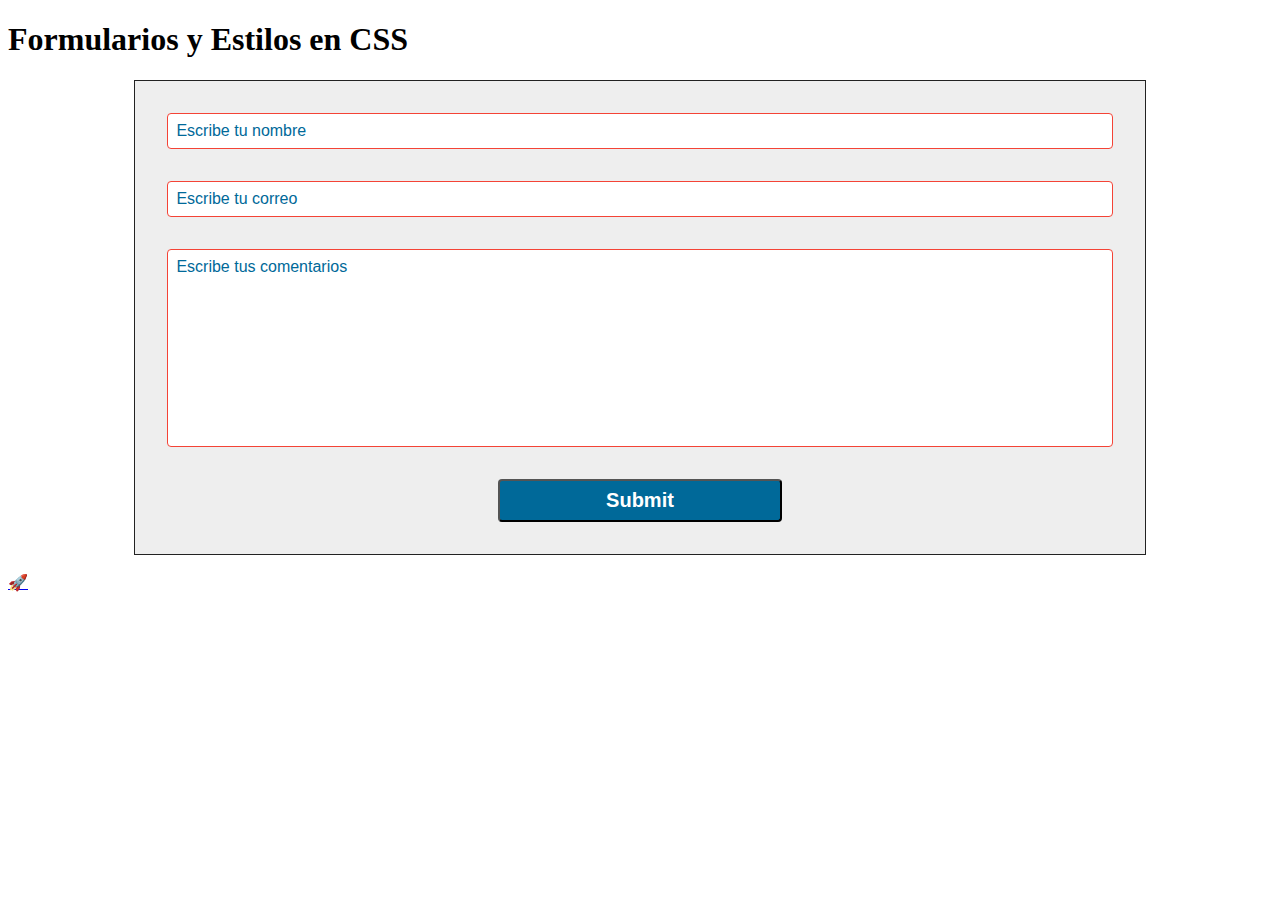
<file: forms.html>
<!DOCTYPE html>
<html lang="es">
  <head>
    <meta charset="UTF-8" />
    <meta name="viewport" content="width=device-width, initial-scale=1.0" />
    <link rel="stylesheet" href="css/forms.css" />
    <title>Formularios y Estilos en CSS</title>
  </head>
  <body>
    <h1>Formularios y Estilos en CSS</h1>
    <form
      class="contact-form"
      action="https://formsubmit.co/your@email.com"
      method="POST"
    >
      <input
        type="text"
        name="nombre"
        placeholder="Escribe tu nombre"
        pattern="^[A-Za-zÑñÁáÉéÍíÓóÚúÜü\s]+$"
        title="Nombre sólo acepta letras y espacios en blanco"
        required
      />
      <input
        type="email"
        name="correo"
        placeholder="Escribe tu correo"
        pattern="^(\w+[/./-]?){1,}@[a-z]+[/.]\w{2,}$"
        title="Formato de correo inválido"
        required
      />
      <textarea
        name="comentarios"
        placeholder="Escribe tus comentarios"
        cols="30"
        rows="10"
        required
      ></textarea>
      <input type="submit" />
    </form>
    <br />
    <a href="index.html#inicio" class="cohete">🚀</a>
  </body>
</html>
</file>
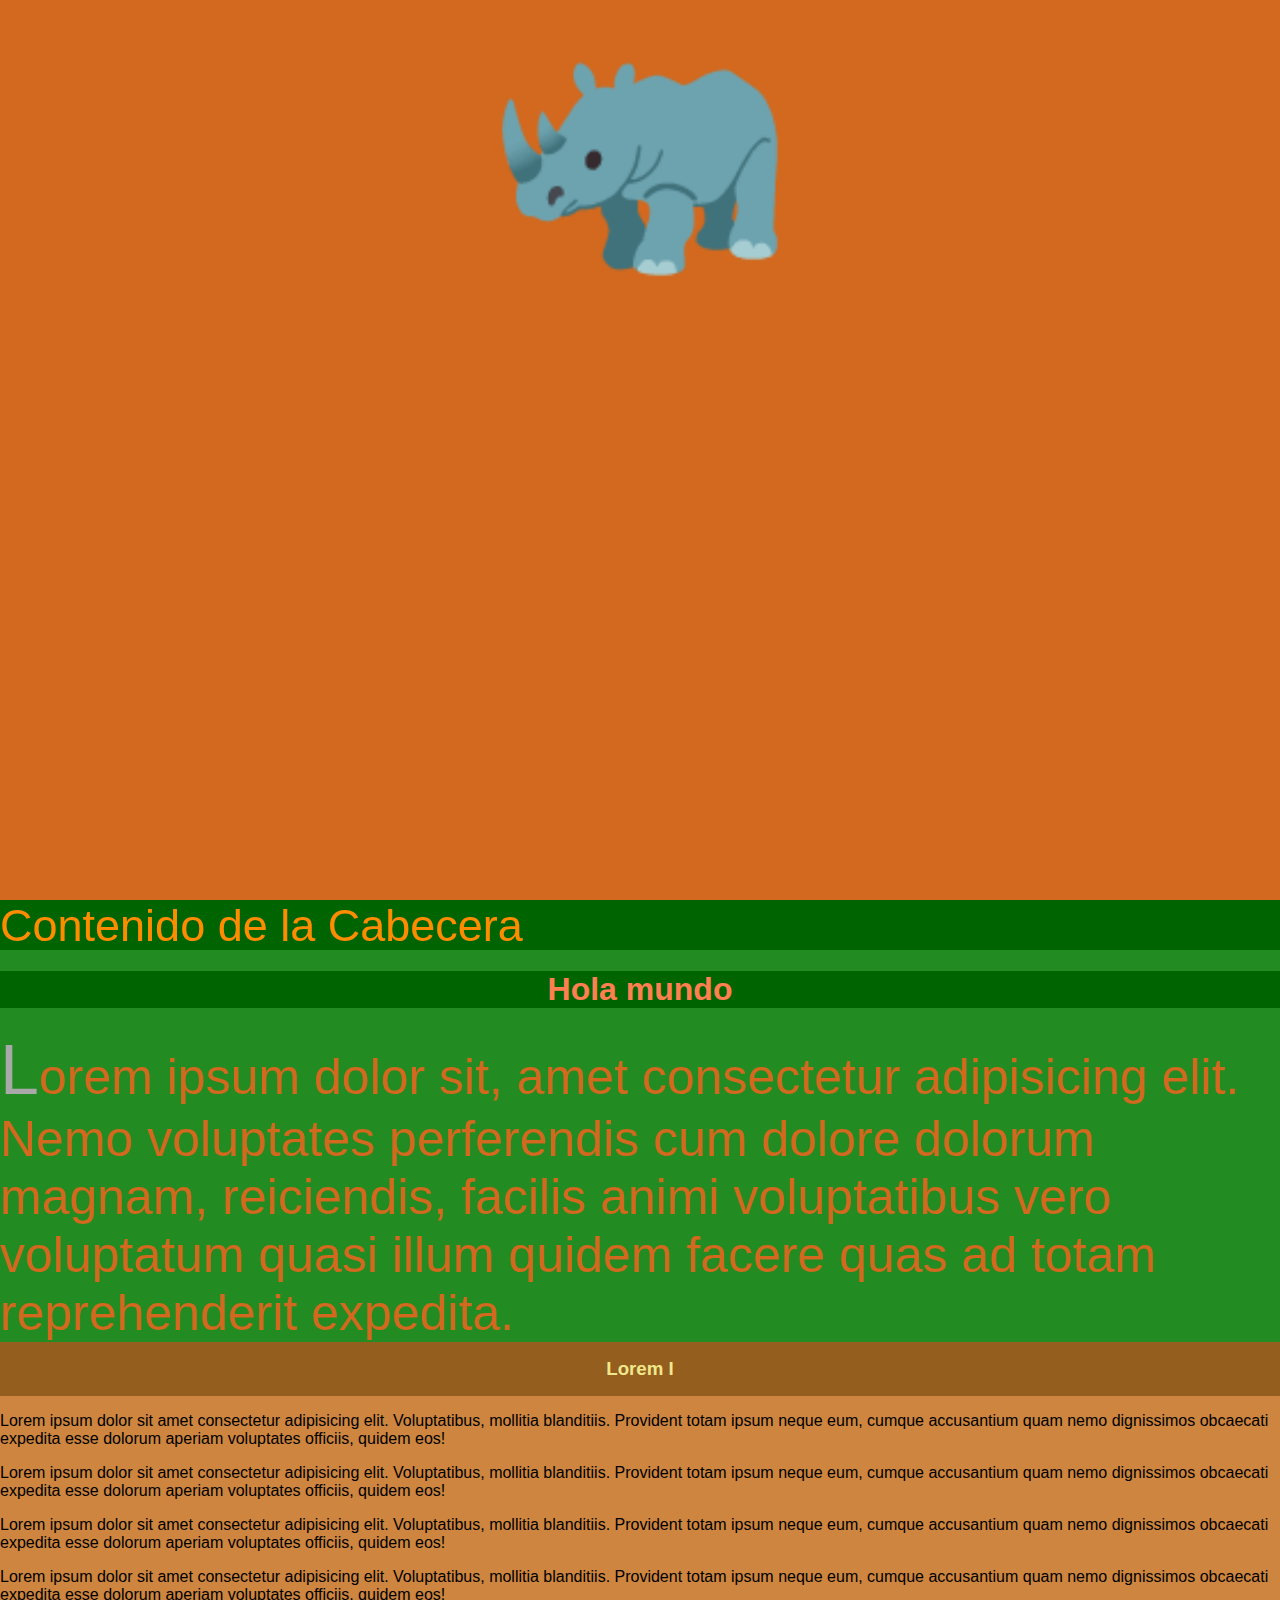
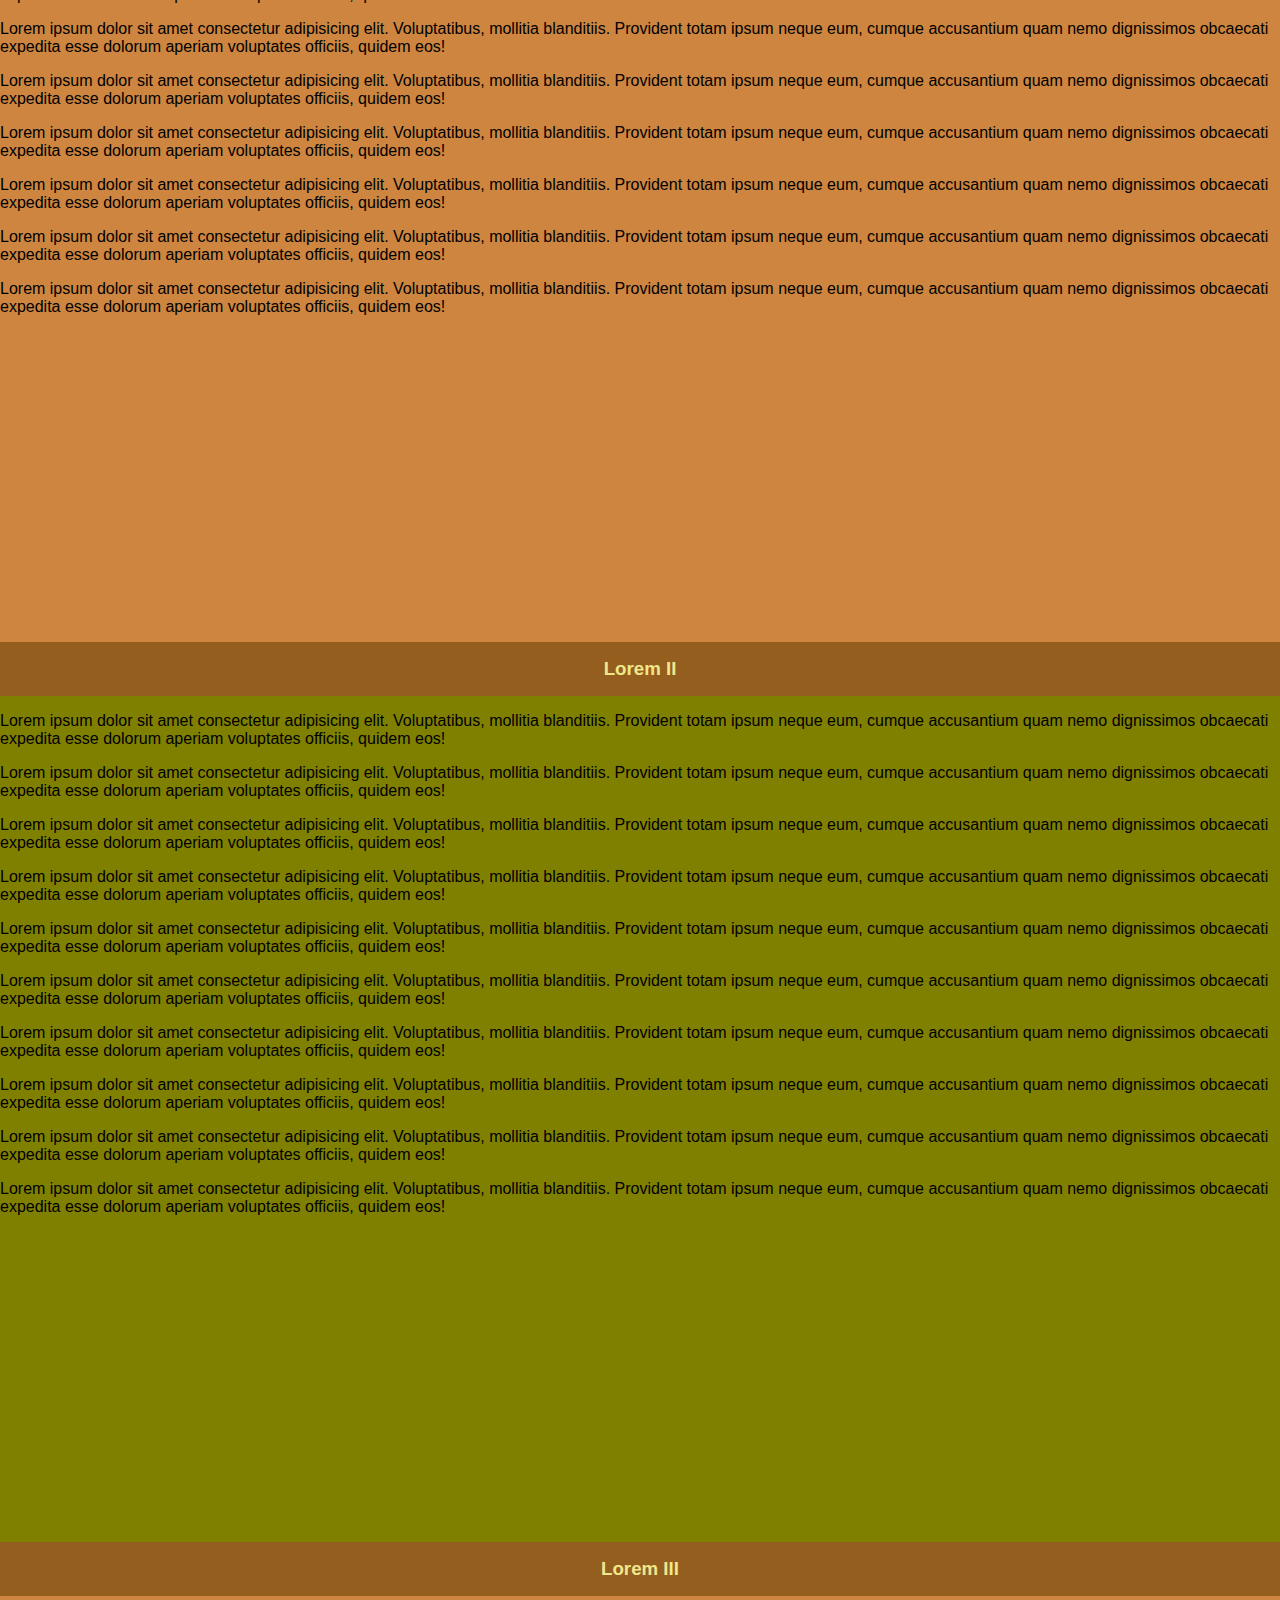
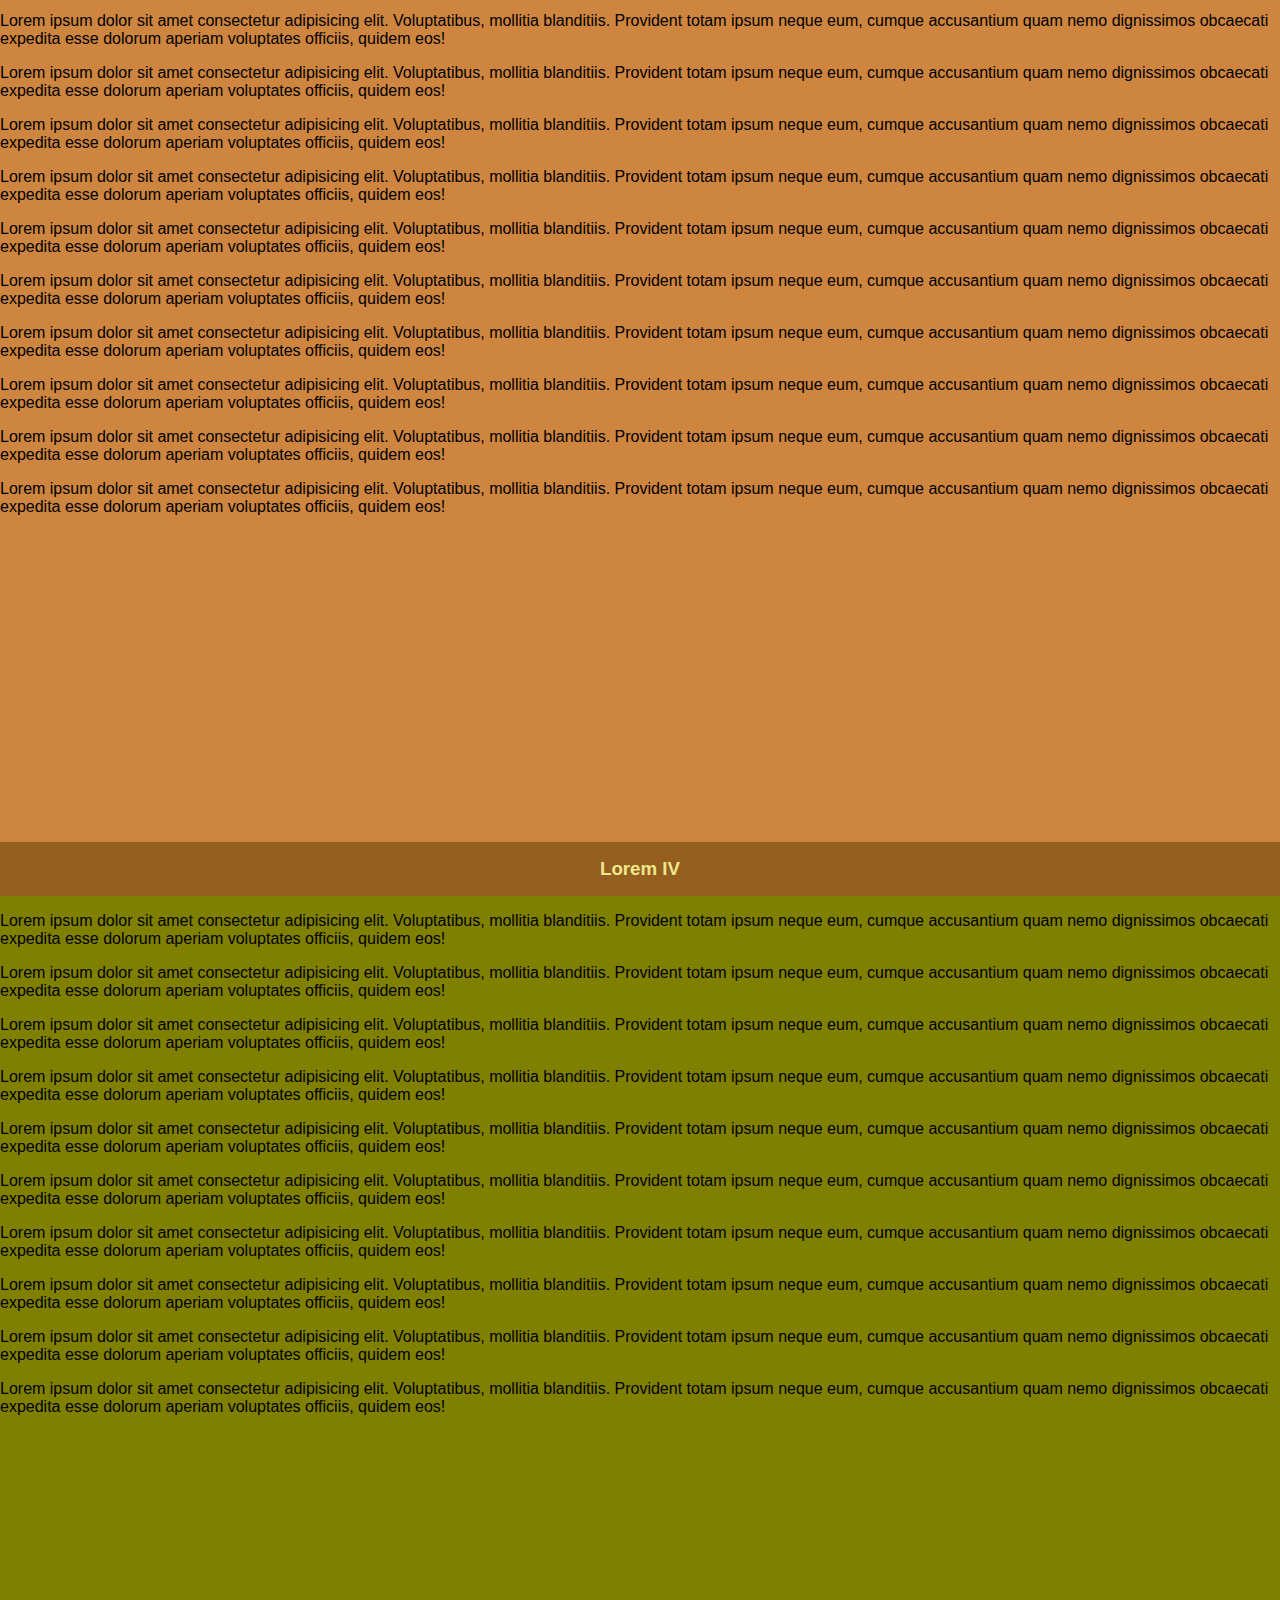
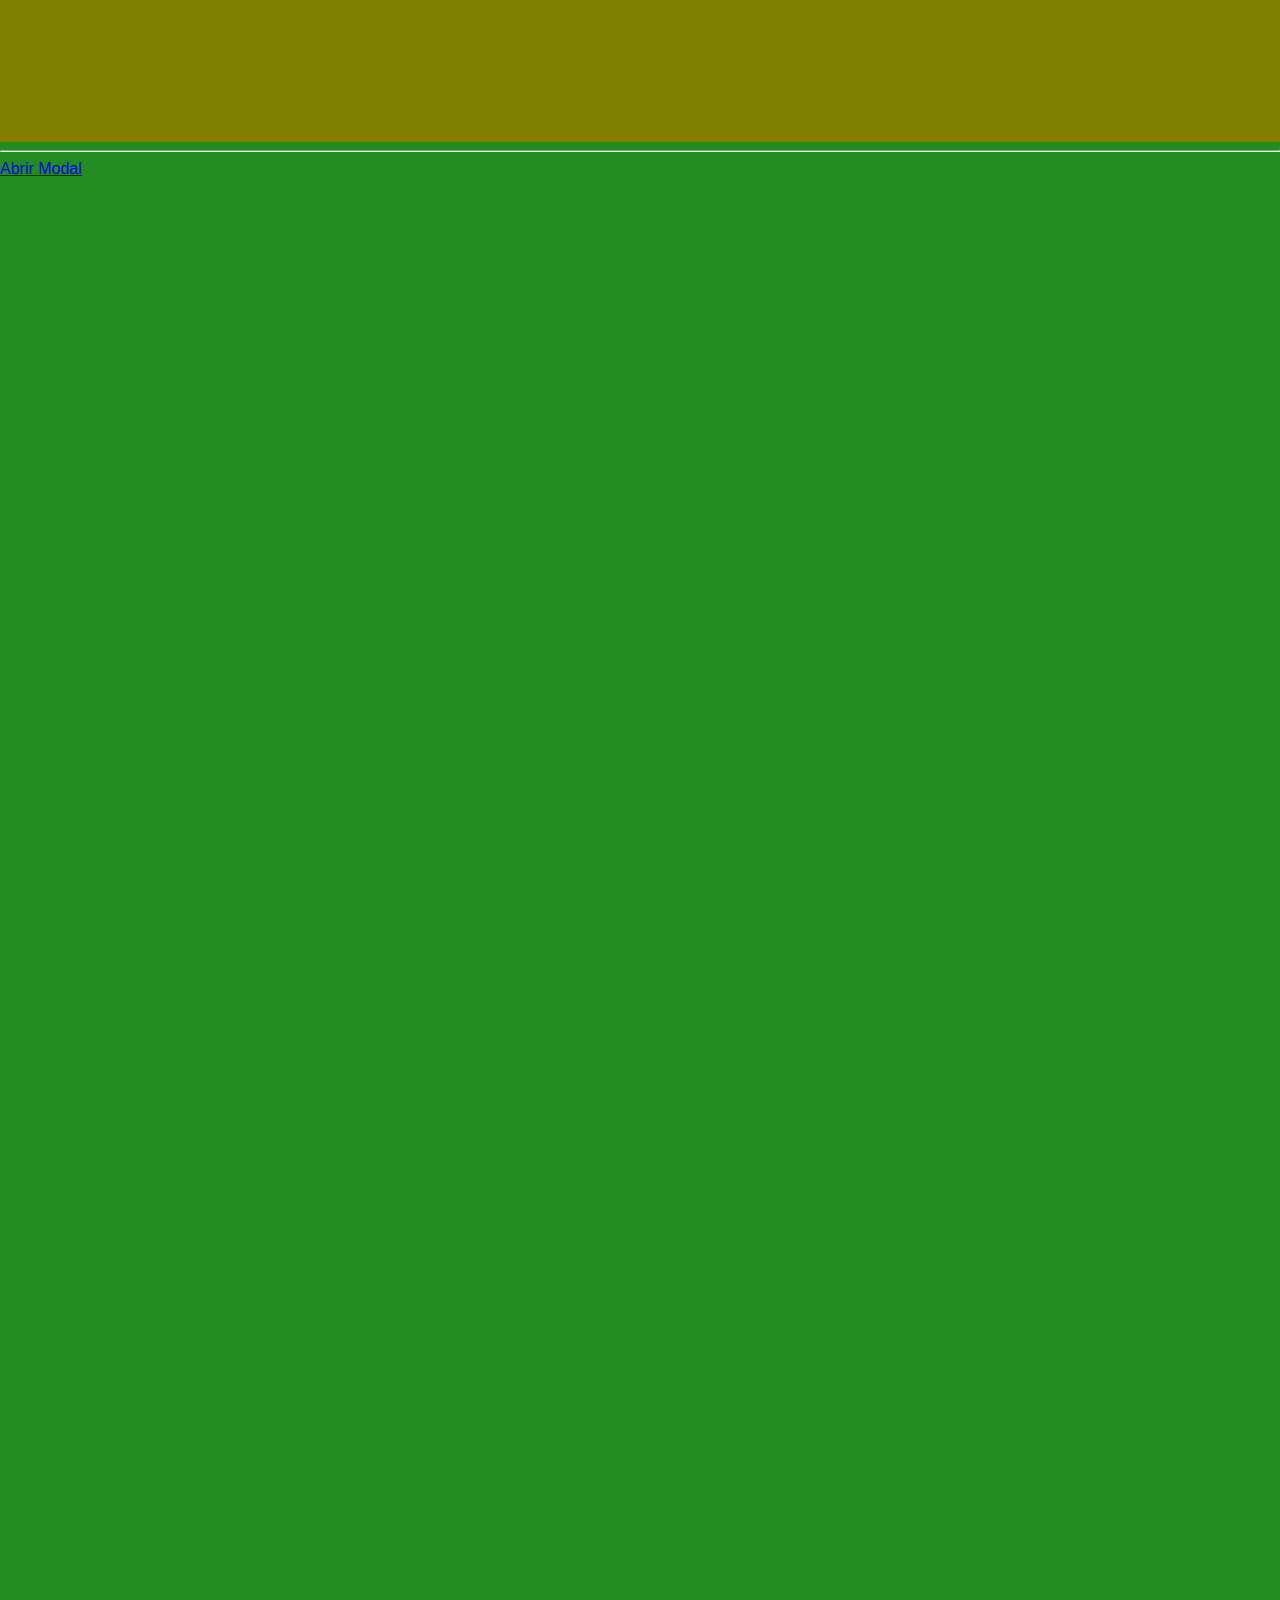
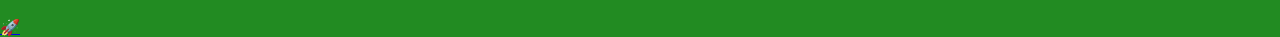
<file: positions-e.html>
<!DOCTYPE html>
<html lang="es">
  <head>
    <meta charset="UTF-8" />
    <meta name="viewport" content="width=device-width, initial-scale=1.0" />
    <title>Position Header</title>
    <link rel="stylesheet" href="css/position-e.css" />
    <link rel="icon" href="assets/Favicon pe.png" />
  </head>
  <body>
    <div class="hero-imagen">🦏</div>
    <header class="cabecera sticky">
      <div>Contenido de la Cabecera</div>
    </header>
    <h1>Hola mundo</h1>
    <div class="box1">
      Lorem ipsum dolor sit, amet consectetur adipisicing elit. Nemo voluptates
      perferendis cum dolore dolorum magnam, reiciendis, facilis animi
      voluptatibus vero voluptatum quasi illum quidem facere quas ad totam
      reprehenderit expedita.
    </div>

    <section class="slides">
      <article class="slide">
        <h3 class="slide-title">Lorem I</h3>
        <div class="slide-content">
          <p>
            Lorem ipsum dolor sit amet consectetur adipisicing elit.
            Voluptatibus, mollitia blanditiis. Provident totam ipsum neque eum,
            cumque accusantium quam nemo dignissimos obcaecati expedita esse
            dolorum aperiam voluptates officiis, quidem eos!
          </p>
          <p>
            Lorem ipsum dolor sit amet consectetur adipisicing elit.
            Voluptatibus, mollitia blanditiis. Provident totam ipsum neque eum,
            cumque accusantium quam nemo dignissimos obcaecati expedita esse
            dolorum aperiam voluptates officiis, quidem eos!
          </p>
          <p>
            Lorem ipsum dolor sit amet consectetur adipisicing elit.
            Voluptatibus, mollitia blanditiis. Provident totam ipsum neque eum,
            cumque accusantium quam nemo dignissimos obcaecati expedita esse
            dolorum aperiam voluptates officiis, quidem eos!
          </p>
          <p>
            Lorem ipsum dolor sit amet consectetur adipisicing elit.
            Voluptatibus, mollitia blanditiis. Provident totam ipsum neque eum,
            cumque accusantium quam nemo dignissimos obcaecati expedita esse
            dolorum aperiam voluptates officiis, quidem eos!
          </p>
          <p>
            Lorem ipsum dolor sit amet consectetur adipisicing elit.
            Voluptatibus, mollitia blanditiis. Provident totam ipsum neque eum,
            cumque accusantium quam nemo dignissimos obcaecati expedita esse
            dolorum aperiam voluptates officiis, quidem eos!
          </p>
          <p>
            Lorem ipsum dolor sit amet consectetur adipisicing elit.
            Voluptatibus, mollitia blanditiis. Provident totam ipsum neque eum,
            cumque accusantium quam nemo dignissimos obcaecati expedita esse
            dolorum aperiam voluptates officiis, quidem eos!
          </p>
          <p>
            Lorem ipsum dolor sit amet consectetur adipisicing elit.
            Voluptatibus, mollitia blanditiis. Provident totam ipsum neque eum,
            cumque accusantium quam nemo dignissimos obcaecati expedita esse
            dolorum aperiam voluptates officiis, quidem eos!
          </p>
          <p>
            Lorem ipsum dolor sit amet consectetur adipisicing elit.
            Voluptatibus, mollitia blanditiis. Provident totam ipsum neque eum,
            cumque accusantium quam nemo dignissimos obcaecati expedita esse
            dolorum aperiam voluptates officiis, quidem eos!
          </p>
          <p>
            Lorem ipsum dolor sit amet consectetur adipisicing elit.
            Voluptatibus, mollitia blanditiis. Provident totam ipsum neque eum,
            cumque accusantium quam nemo dignissimos obcaecati expedita esse
            dolorum aperiam voluptates officiis, quidem eos!
          </p>
          <p>
            Lorem ipsum dolor sit amet consectetur adipisicing elit.
            Voluptatibus, mollitia blanditiis. Provident totam ipsum neque eum,
            cumque accusantium quam nemo dignissimos obcaecati expedita esse
            dolorum aperiam voluptates officiis, quidem eos!
          </p>
        </div>
      </article>
      <article class="slide">
        <h3 class="slide-title">Lorem II</h3>
        <div class="slide-content">
          <p>
            Lorem ipsum dolor sit amet consectetur adipisicing elit.
            Voluptatibus, mollitia blanditiis. Provident totam ipsum neque eum,
            cumque accusantium quam nemo dignissimos obcaecati expedita esse
            dolorum aperiam voluptates officiis, quidem eos!
          </p>
          <p>
            Lorem ipsum dolor sit amet consectetur adipisicing elit.
            Voluptatibus, mollitia blanditiis. Provident totam ipsum neque eum,
            cumque accusantium quam nemo dignissimos obcaecati expedita esse
            dolorum aperiam voluptates officiis, quidem eos!
          </p>
          <p>
            Lorem ipsum dolor sit amet consectetur adipisicing elit.
            Voluptatibus, mollitia blanditiis. Provident totam ipsum neque eum,
            cumque accusantium quam nemo dignissimos obcaecati expedita esse
            dolorum aperiam voluptates officiis, quidem eos!
          </p>
          <p>
            Lorem ipsum dolor sit amet consectetur adipisicing elit.
            Voluptatibus, mollitia blanditiis. Provident totam ipsum neque eum,
            cumque accusantium quam nemo dignissimos obcaecati expedita esse
            dolorum aperiam voluptates officiis, quidem eos!
          </p>
          <p>
            Lorem ipsum dolor sit amet consectetur adipisicing elit.
            Voluptatibus, mollitia blanditiis. Provident totam ipsum neque eum,
            cumque accusantium quam nemo dignissimos obcaecati expedita esse
            dolorum aperiam voluptates officiis, quidem eos!
          </p>
          <p>
            Lorem ipsum dolor sit amet consectetur adipisicing elit.
            Voluptatibus, mollitia blanditiis. Provident totam ipsum neque eum,
            cumque accusantium quam nemo dignissimos obcaecati expedita esse
            dolorum aperiam voluptates officiis, quidem eos!
          </p>
          <p>
            Lorem ipsum dolor sit amet consectetur adipisicing elit.
            Voluptatibus, mollitia blanditiis. Provident totam ipsum neque eum,
            cumque accusantium quam nemo dignissimos obcaecati expedita esse
            dolorum aperiam voluptates officiis, quidem eos!
          </p>
          <p>
            Lorem ipsum dolor sit amet consectetur adipisicing elit.
            Voluptatibus, mollitia blanditiis. Provident totam ipsum neque eum,
            cumque accusantium quam nemo dignissimos obcaecati expedita esse
            dolorum aperiam voluptates officiis, quidem eos!
          </p>
          <p>
            Lorem ipsum dolor sit amet consectetur adipisicing elit.
            Voluptatibus, mollitia blanditiis. Provident totam ipsum neque eum,
            cumque accusantium quam nemo dignissimos obcaecati expedita esse
            dolorum aperiam voluptates officiis, quidem eos!
          </p>
          <p>
            Lorem ipsum dolor sit amet consectetur adipisicing elit.
            Voluptatibus, mollitia blanditiis. Provident totam ipsum neque eum,
            cumque accusantium quam nemo dignissimos obcaecati expedita esse
            dolorum aperiam voluptates officiis, quidem eos!
          </p>
        </div>
      </article>
      <article class="slide">
        <h3 class="slide-title">Lorem III</h3>
        <div class="slide-content">
          <p>
            Lorem ipsum dolor sit amet consectetur adipisicing elit.
            Voluptatibus, mollitia blanditiis. Provident totam ipsum neque eum,
            cumque accusantium quam nemo dignissimos obcaecati expedita esse
            dolorum aperiam voluptates officiis, quidem eos!
          </p>
          <p>
            Lorem ipsum dolor sit amet consectetur adipisicing elit.
            Voluptatibus, mollitia blanditiis. Provident totam ipsum neque eum,
            cumque accusantium quam nemo dignissimos obcaecati expedita esse
            dolorum aperiam voluptates officiis, quidem eos!
          </p>
          <p>
            Lorem ipsum dolor sit amet consectetur adipisicing elit.
            Voluptatibus, mollitia blanditiis. Provident totam ipsum neque eum,
            cumque accusantium quam nemo dignissimos obcaecati expedita esse
            dolorum aperiam voluptates officiis, quidem eos!
          </p>
          <p>
            Lorem ipsum dolor sit amet consectetur adipisicing elit.
            Voluptatibus, mollitia blanditiis. Provident totam ipsum neque eum,
            cumque accusantium quam nemo dignissimos obcaecati expedita esse
            dolorum aperiam voluptates officiis, quidem eos!
          </p>
          <p>
            Lorem ipsum dolor sit amet consectetur adipisicing elit.
            Voluptatibus, mollitia blanditiis. Provident totam ipsum neque eum,
            cumque accusantium quam nemo dignissimos obcaecati expedita esse
            dolorum aperiam voluptates officiis, quidem eos!
          </p>
          <p>
            Lorem ipsum dolor sit amet consectetur adipisicing elit.
            Voluptatibus, mollitia blanditiis. Provident totam ipsum neque eum,
            cumque accusantium quam nemo dignissimos obcaecati expedita esse
            dolorum aperiam voluptates officiis, quidem eos!
          </p>
          <p>
            Lorem ipsum dolor sit amet consectetur adipisicing elit.
            Voluptatibus, mollitia blanditiis. Provident totam ipsum neque eum,
            cumque accusantium quam nemo dignissimos obcaecati expedita esse
            dolorum aperiam voluptates officiis, quidem eos!
          </p>
          <p>
            Lorem ipsum dolor sit amet consectetur adipisicing elit.
            Voluptatibus, mollitia blanditiis. Provident totam ipsum neque eum,
            cumque accusantium quam nemo dignissimos obcaecati expedita esse
            dolorum aperiam voluptates officiis, quidem eos!
          </p>
          <p>
            Lorem ipsum dolor sit amet consectetur adipisicing elit.
            Voluptatibus, mollitia blanditiis. Provident totam ipsum neque eum,
            cumque accusantium quam nemo dignissimos obcaecati expedita esse
            dolorum aperiam voluptates officiis, quidem eos!
          </p>
          <p>
            Lorem ipsum dolor sit amet consectetur adipisicing elit.
            Voluptatibus, mollitia blanditiis. Provident totam ipsum neque eum,
            cumque accusantium quam nemo dignissimos obcaecati expedita esse
            dolorum aperiam voluptates officiis, quidem eos!
          </p>
        </div>
      </article>
      <article class="slide">
        <h3 class="slide-title">Lorem IV</h3>
        <div class="slide-content">
          <p>
            Lorem ipsum dolor sit amet consectetur adipisicing elit.
            Voluptatibus, mollitia blanditiis. Provident totam ipsum neque eum,
            cumque accusantium quam nemo dignissimos obcaecati expedita esse
            dolorum aperiam voluptates officiis, quidem eos!
          </p>
          <p>
            Lorem ipsum dolor sit amet consectetur adipisicing elit.
            Voluptatibus, mollitia blanditiis. Provident totam ipsum neque eum,
            cumque accusantium quam nemo dignissimos obcaecati expedita esse
            dolorum aperiam voluptates officiis, quidem eos!
          </p>
          <p>
            Lorem ipsum dolor sit amet consectetur adipisicing elit.
            Voluptatibus, mollitia blanditiis. Provident totam ipsum neque eum,
            cumque accusantium quam nemo dignissimos obcaecati expedita esse
            dolorum aperiam voluptates officiis, quidem eos!
          </p>
          <p>
            Lorem ipsum dolor sit amet consectetur adipisicing elit.
            Voluptatibus, mollitia blanditiis. Provident totam ipsum neque eum,
            cumque accusantium quam nemo dignissimos obcaecati expedita esse
            dolorum aperiam voluptates officiis, quidem eos!
          </p>
          <p>
            Lorem ipsum dolor sit amet consectetur adipisicing elit.
            Voluptatibus, mollitia blanditiis. Provident totam ipsum neque eum,
            cumque accusantium quam nemo dignissimos obcaecati expedita esse
            dolorum aperiam voluptates officiis, quidem eos!
          </p>
          <p>
            Lorem ipsum dolor sit amet consectetur adipisicing elit.
            Voluptatibus, mollitia blanditiis. Provident totam ipsum neque eum,
            cumque accusantium quam nemo dignissimos obcaecati expedita esse
            dolorum aperiam voluptates officiis, quidem eos!
          </p>
          <p>
            Lorem ipsum dolor sit amet consectetur adipisicing elit.
            Voluptatibus, mollitia blanditiis. Provident totam ipsum neque eum,
            cumque accusantium quam nemo dignissimos obcaecati expedita esse
            dolorum aperiam voluptates officiis, quidem eos!
          </p>
          <p>
            Lorem ipsum dolor sit amet consectetur adipisicing elit.
            Voluptatibus, mollitia blanditiis. Provident totam ipsum neque eum,
            cumque accusantium quam nemo dignissimos obcaecati expedita esse
            dolorum aperiam voluptates officiis, quidem eos!
          </p>
          <p>
            Lorem ipsum dolor sit amet consectetur adipisicing elit.
            Voluptatibus, mollitia blanditiis. Provident totam ipsum neque eum,
            cumque accusantium quam nemo dignissimos obcaecati expedita esse
            dolorum aperiam voluptates officiis, quidem eos!
          </p>
          <p>
            Lorem ipsum dolor sit amet consectetur adipisicing elit.
            Voluptatibus, mollitia blanditiis. Provident totam ipsum neque eum,
            cumque accusantium quam nemo dignissimos obcaecati expedita esse
            dolorum aperiam voluptates officiis, quidem eos!
          </p>
        </div>
      </article>
      <hr />
      <article id="modal-1" class="modal-window">
        <h3 class="modal-title">Ventana Modal</h3>
        <div class="modal-content"></div>

        <div class="modal-2">
          <h3>Hola</h3>
          <p>
            Lorem ipsum dolor sit amet consectetur, adipisicing elit. Quisquam,
            excepturi quaerat reprehenderit placeat nihil vero iusto, sint eum
            impedit ducimus ratione blanditiis inventore est in itaque, officiis
            consequatur facere unde.
          </p>
        </div>
        <a href="#cerrar">Cerrar Modal</a>
      </article>
      <a href="#modal-1" class="modal-link">Abrir Modal</a>
    </section>
    <br /><br /><br /><br /><br /><br /><br /><br /><br /><br /><br /><br /><br /><br /><br /><br /><br /><br /><br /><br /><br /><br /><br /><br /><br /><br /><br /><br /><br /><br /><br /><br /><br /><br /><br /><br /><br /><br /><br /><br /><br /><br /><br /><br /><br /><br /><br /><br /><br /><br /><br /><br /><br /><br /><br /><br /><br /><br /><br /><br /><br /><br /><br /><br /><br /><br /><br /><br /><br /><br /><br /><br /><br /><br /><br /><br /><br /><br /><br /><br />
    <a href="index.html#inicio" class="cohete">🚀</a>
  </body>
</html>
</file>
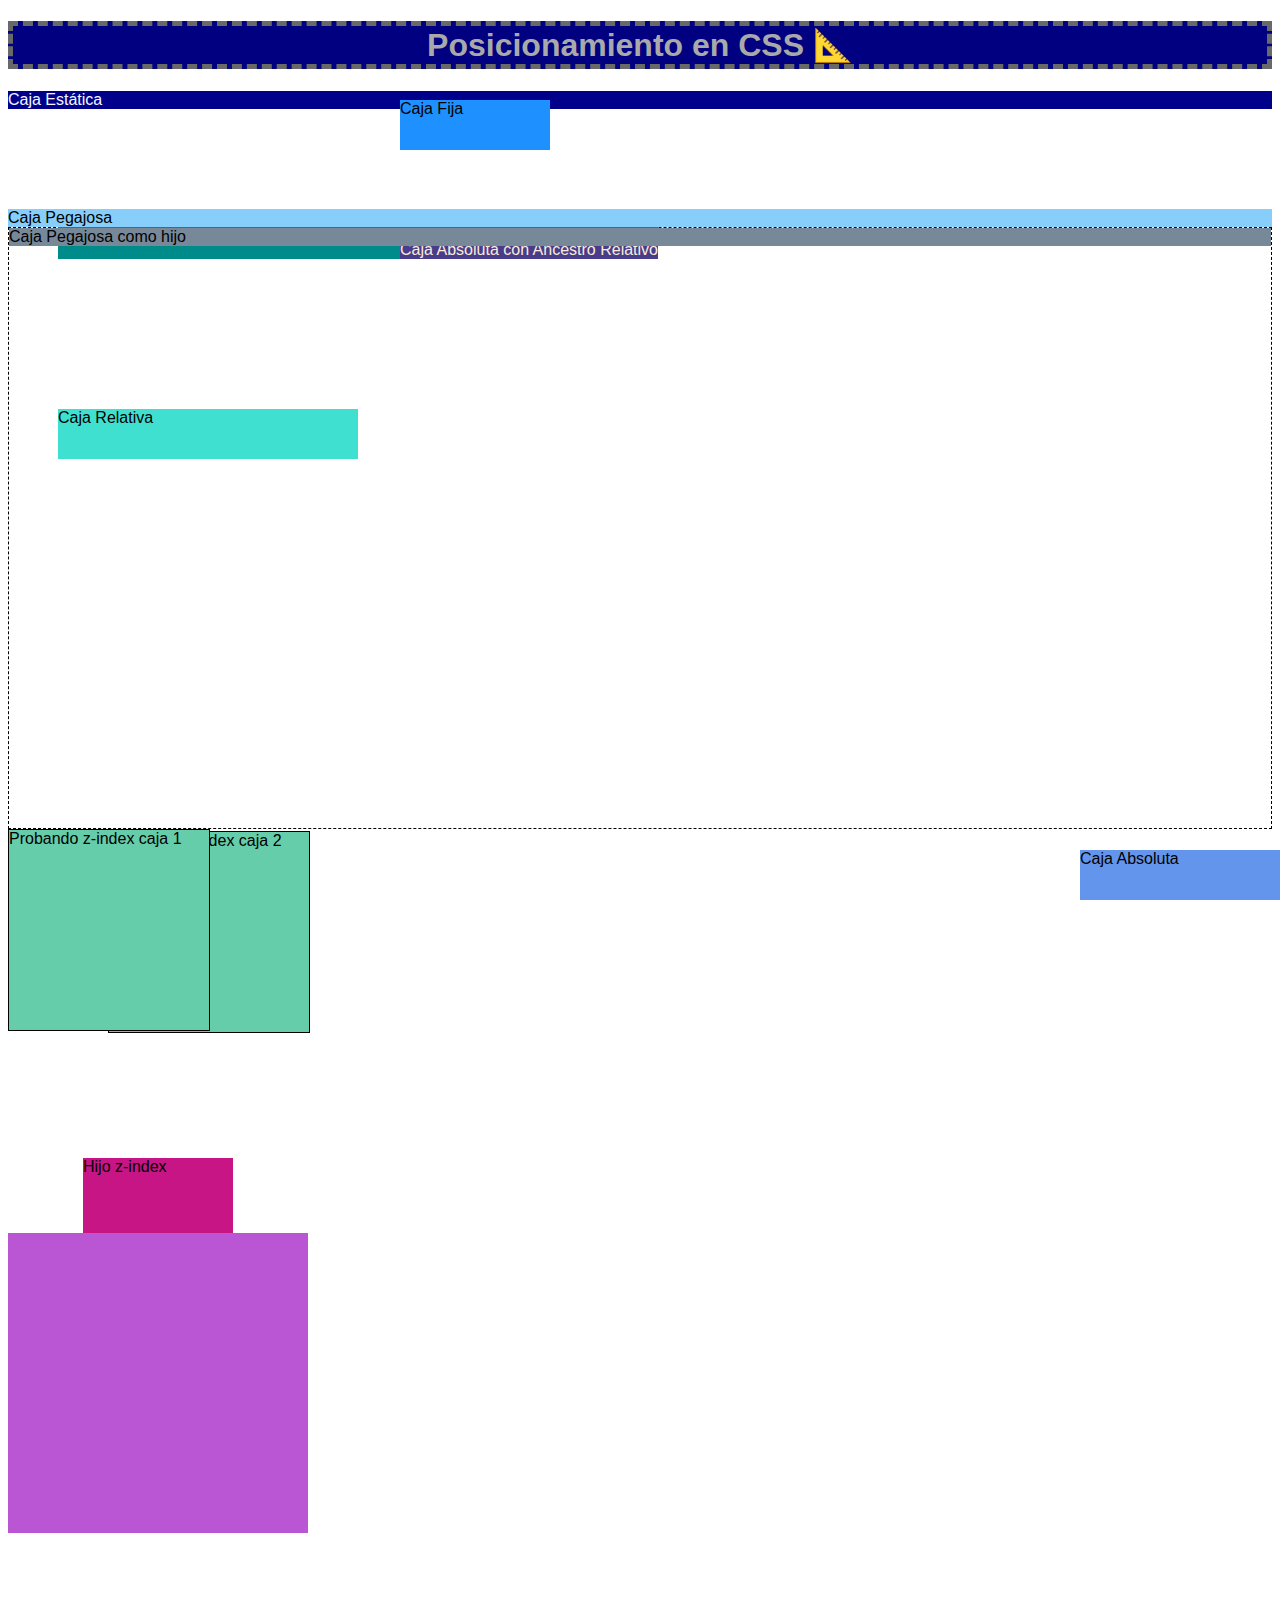
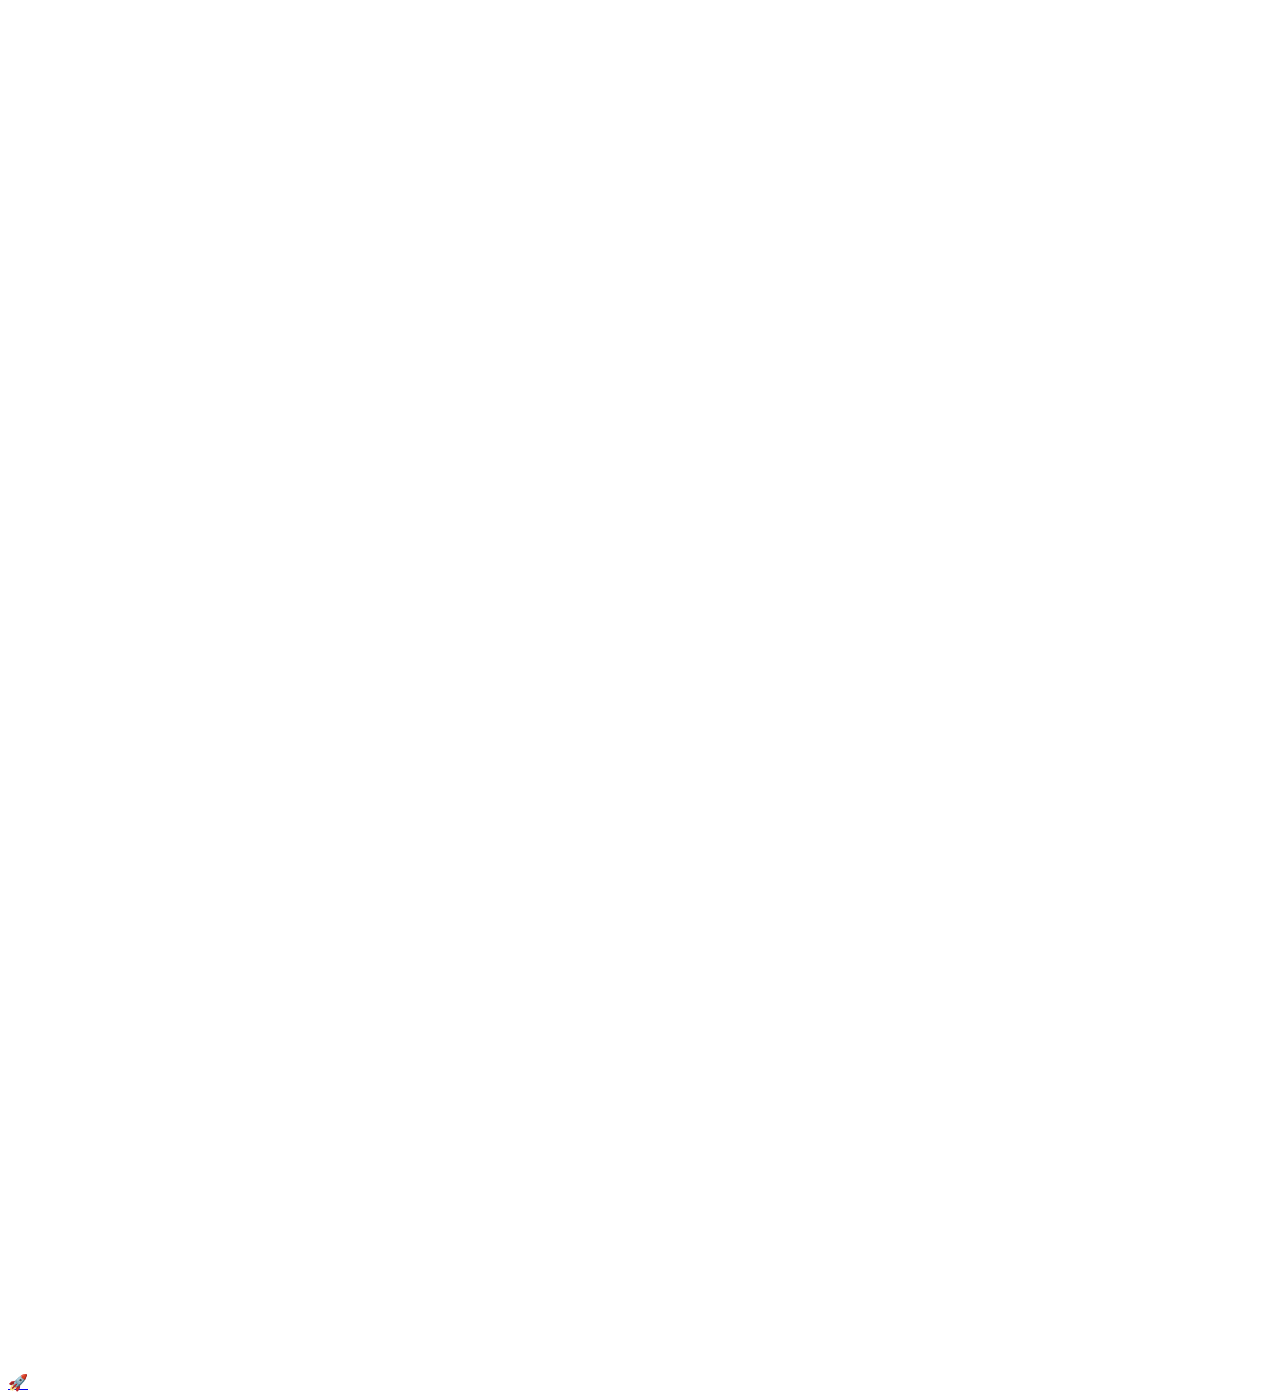
<file: positions.html>
<!DOCTYPE html>
<html lang="es">
  <head>
    <meta charset="UTF-8" />
    <meta name="viewport" content="width=device-width, initial-scale=1.0" />
    <title>Posicionamiento en CSS</title>
    <link rel="stylesheet" href="css/positions.css" />
    <link rel="icon" href="assets/Faviconp.png" />
  </head>
  <body>
    <h1>Posicionamiento en CSS 📐</h1>
    <div class="static">Caja Estática</div>
    <div class="relative">Caja Relativa</div>
    <div class="absolute">Caja Absoluta</div>
    <section class="relative-parent">
      <div class="absolute-child">Caja Absoluta con Ancestro Relativo</div>
    </section>
    <div class="fixed">Caja Fija</div>
    <div class="sticky">Caja Pegajosa</div>
    <section class="sticky-parent">
      <div class="sticky-child">Caja Pegajosa como hijo</div>
    </section>
    <div class="z-index-1">Probando z-index caja 1</div>
    <div class="z-index-2">Probando z-index caja 2</div>
    <section class="z-index-parent">
      <div class="z-index-child">Hijo z-index</div>
    </section>
    <br /><br /><br /><br /><br /><br /><br /><br /><br /><br /><br /><br /><br /><br /><br /><br /><br /><br /><br /><br /><br /><br /><br /><br /><br /><br /><br /><br /><br /><br /><br /><br /><br /><br /><br /><br /><br /><br /><br /><br /><br /><br /><br /><br /><br /><br /><br /><br /><br /><br /><br /><br /><br /><br /><br /><br /><br /><br /><br /><br /><br /><br /><br /><br /><br /><br /><br /><br /><br /><br /><br /><br /><br /><br /><br /><br /><br /><br /><br /><br />
    <a href="index.html#inicio" class="cohete">🚀</a>
  </body>
</html>
</file>
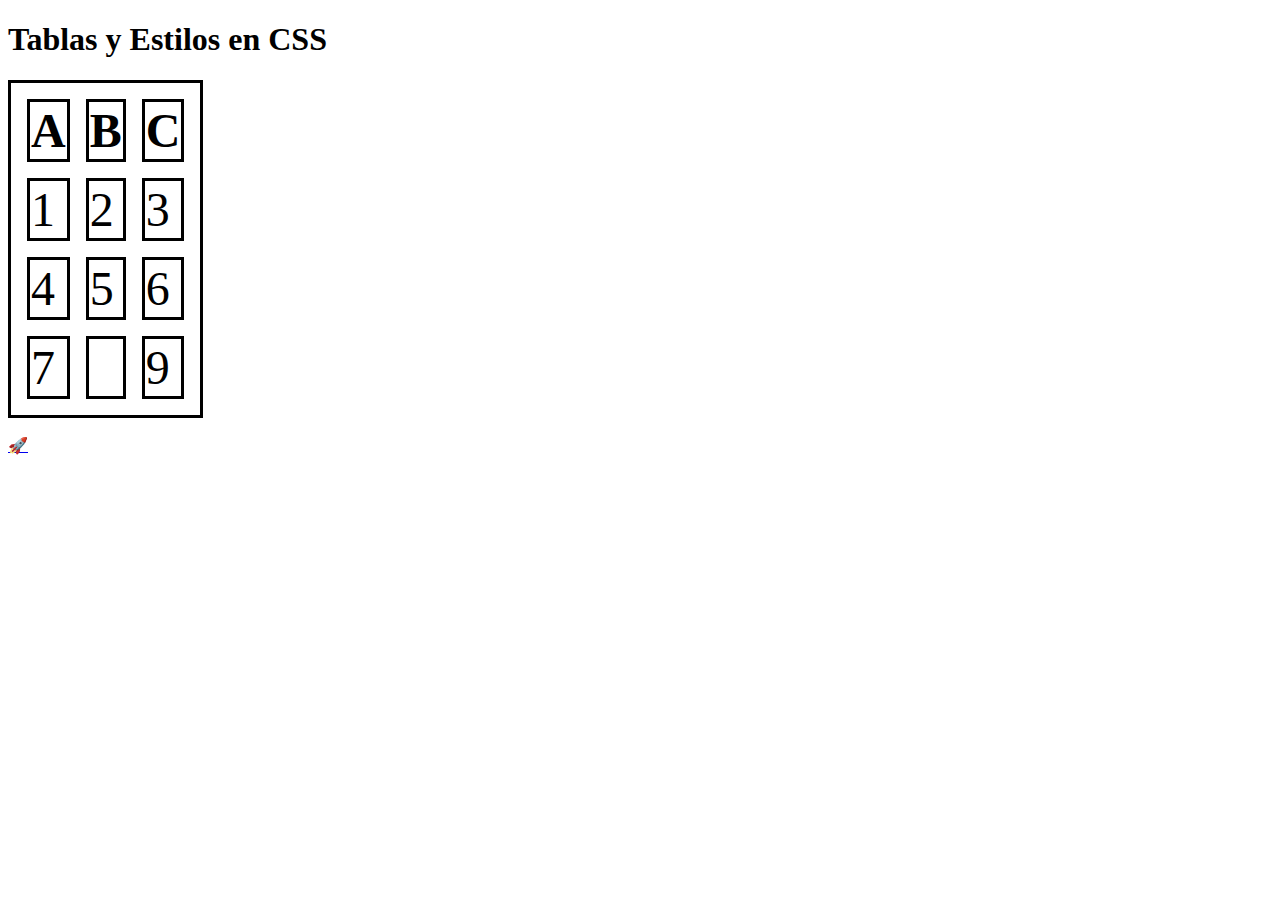
<file: tables.html>
<!DOCTYPE html>
<html lang="es">
  <head>
    <meta charset="UTF-8" />
    <meta name="viewport" content="width=device-width, initial-scale=1.0" />
    <link rel="stylesheet" href="css/tables.css" />
    <title>Tablas y Estilos en CSS</title>
  </head>
  <body>
    <h1>Tablas y Estilos en CSS</h1>
    <table class="table">
      <tr>
        <th>A</th>
        <th>B</th>
        <th>C</th>
      </tr>
      <tr>
        <td>1</td>
        <td>2</td>
        <td>3</td>
      </tr>
      <tr>
        <td>4</td>
        <td>5</td>
        <td>6</td>
      </tr>
      <tr>
        <td>7</td>
        <td></td>
        <td>9</td>
      </tr>
    </table>
    <br />
    <a href="index.html#inicio" class="cohete">🚀</a>
  </body>
</html>
</file>
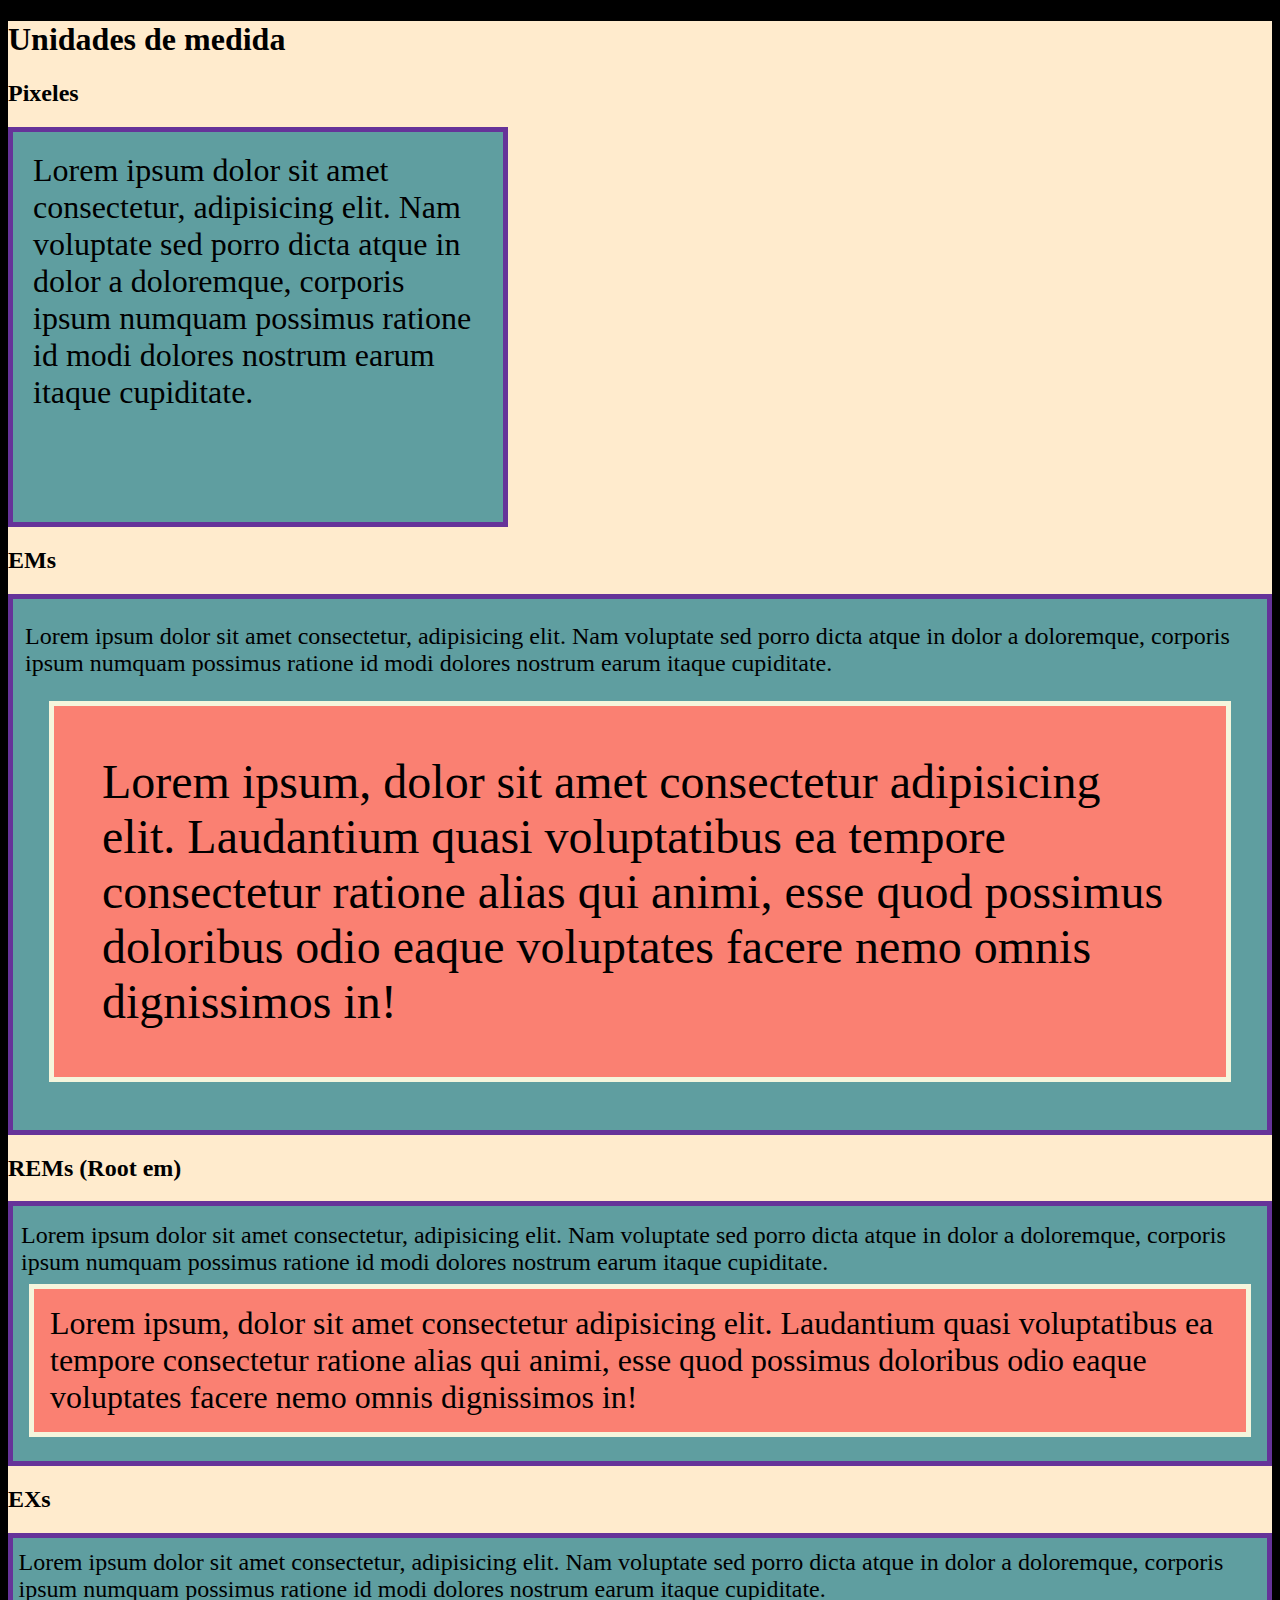
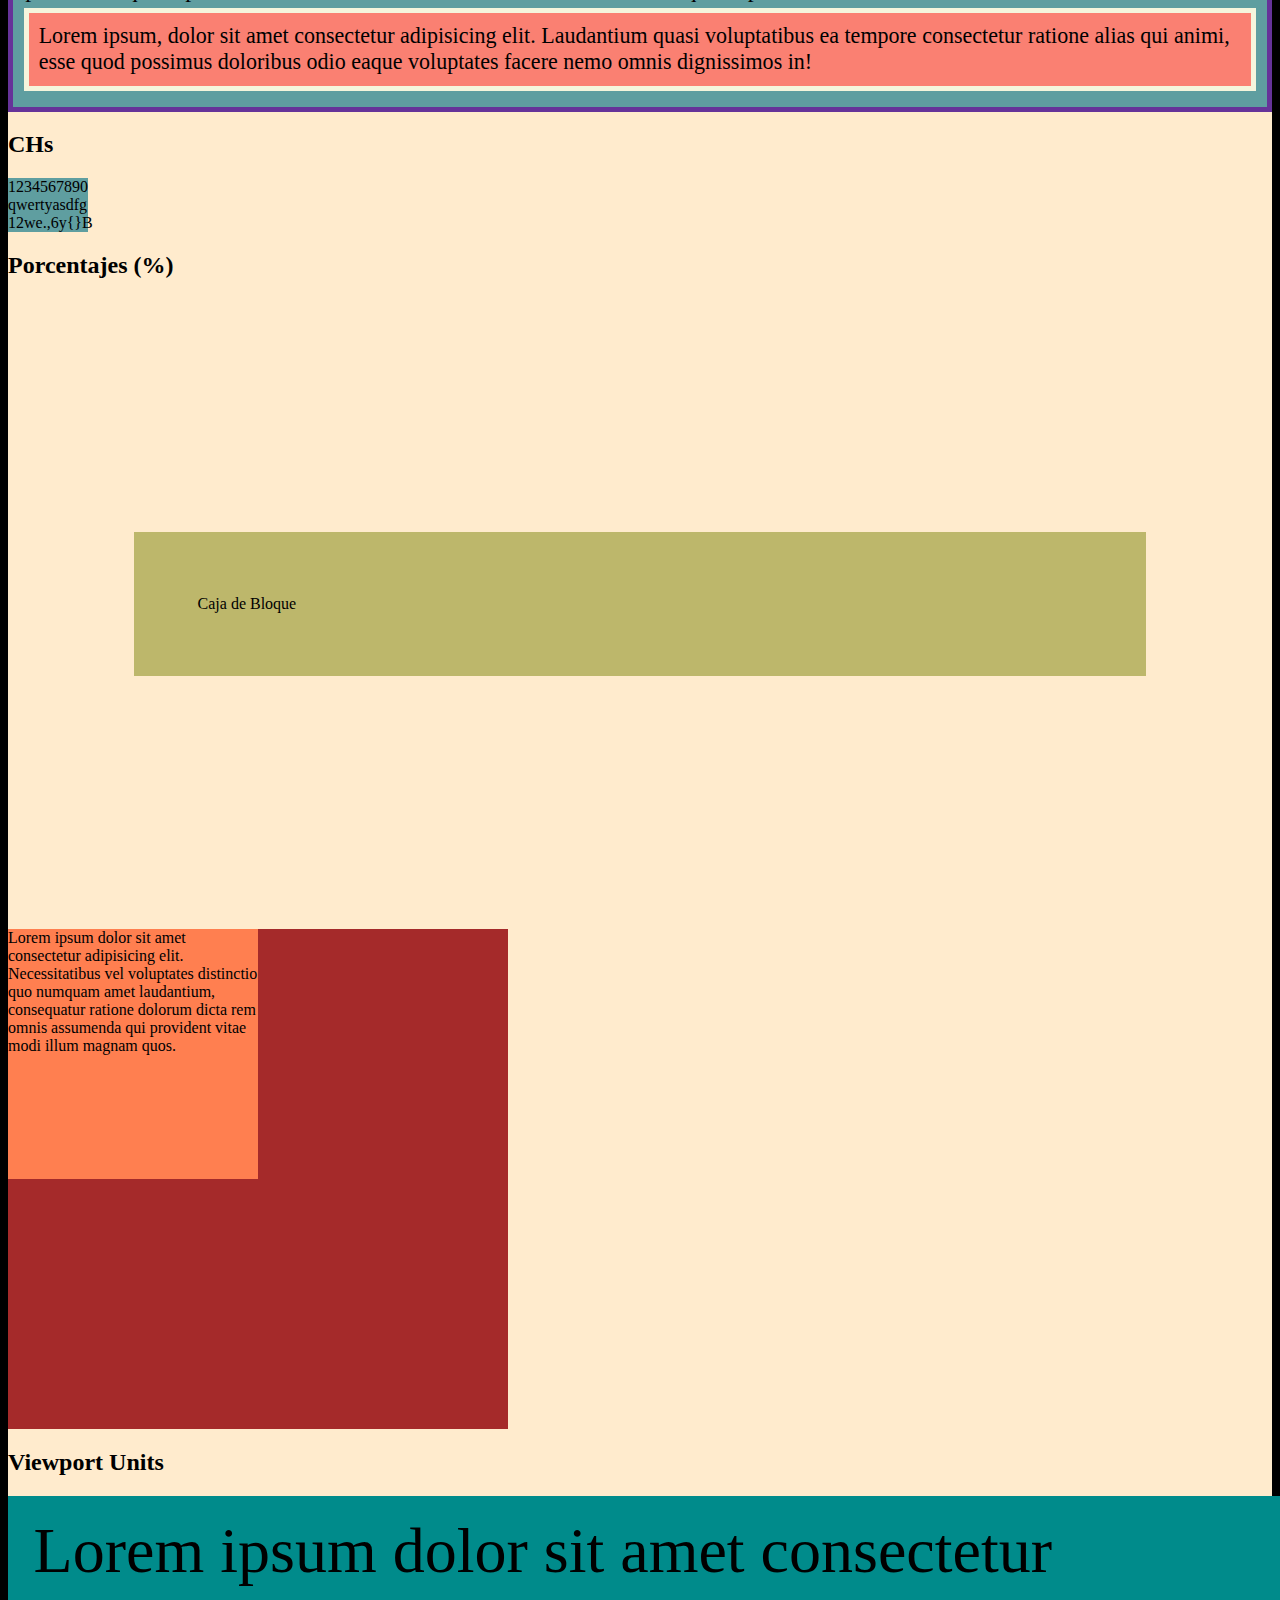
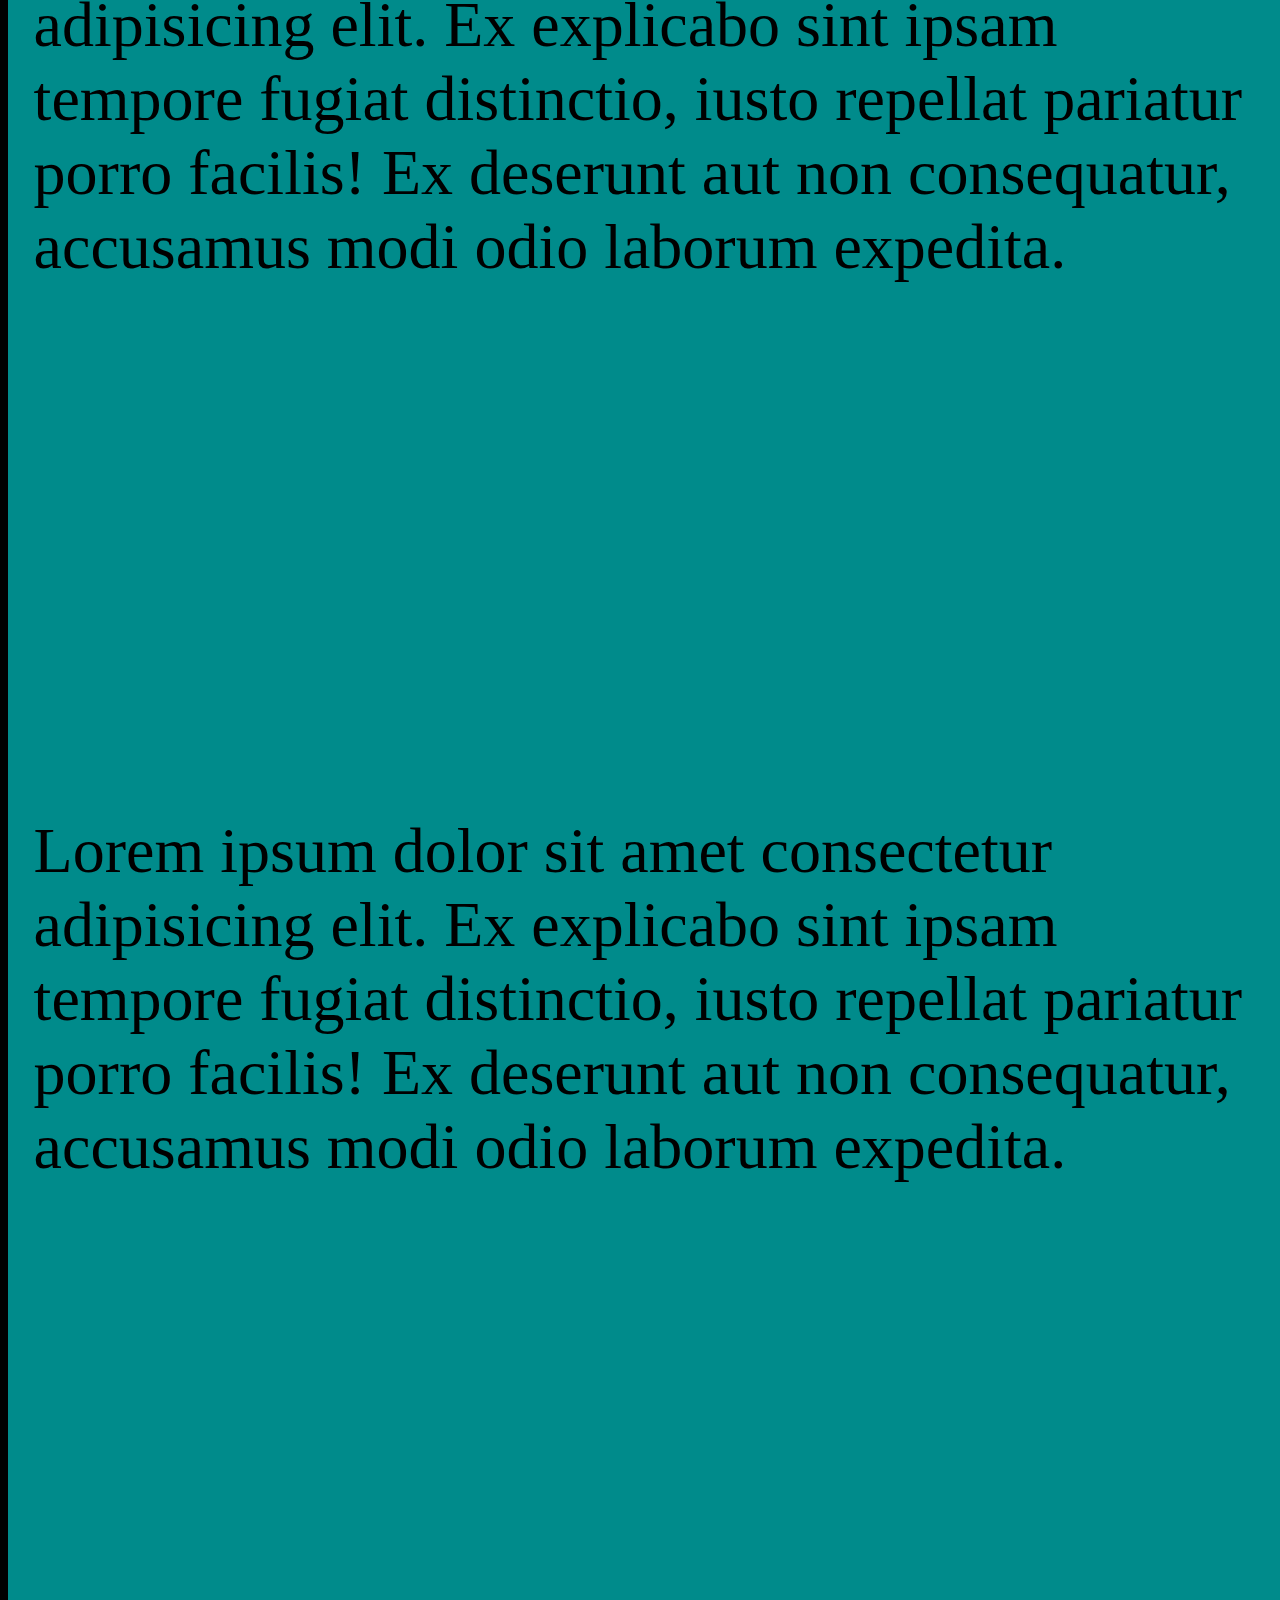
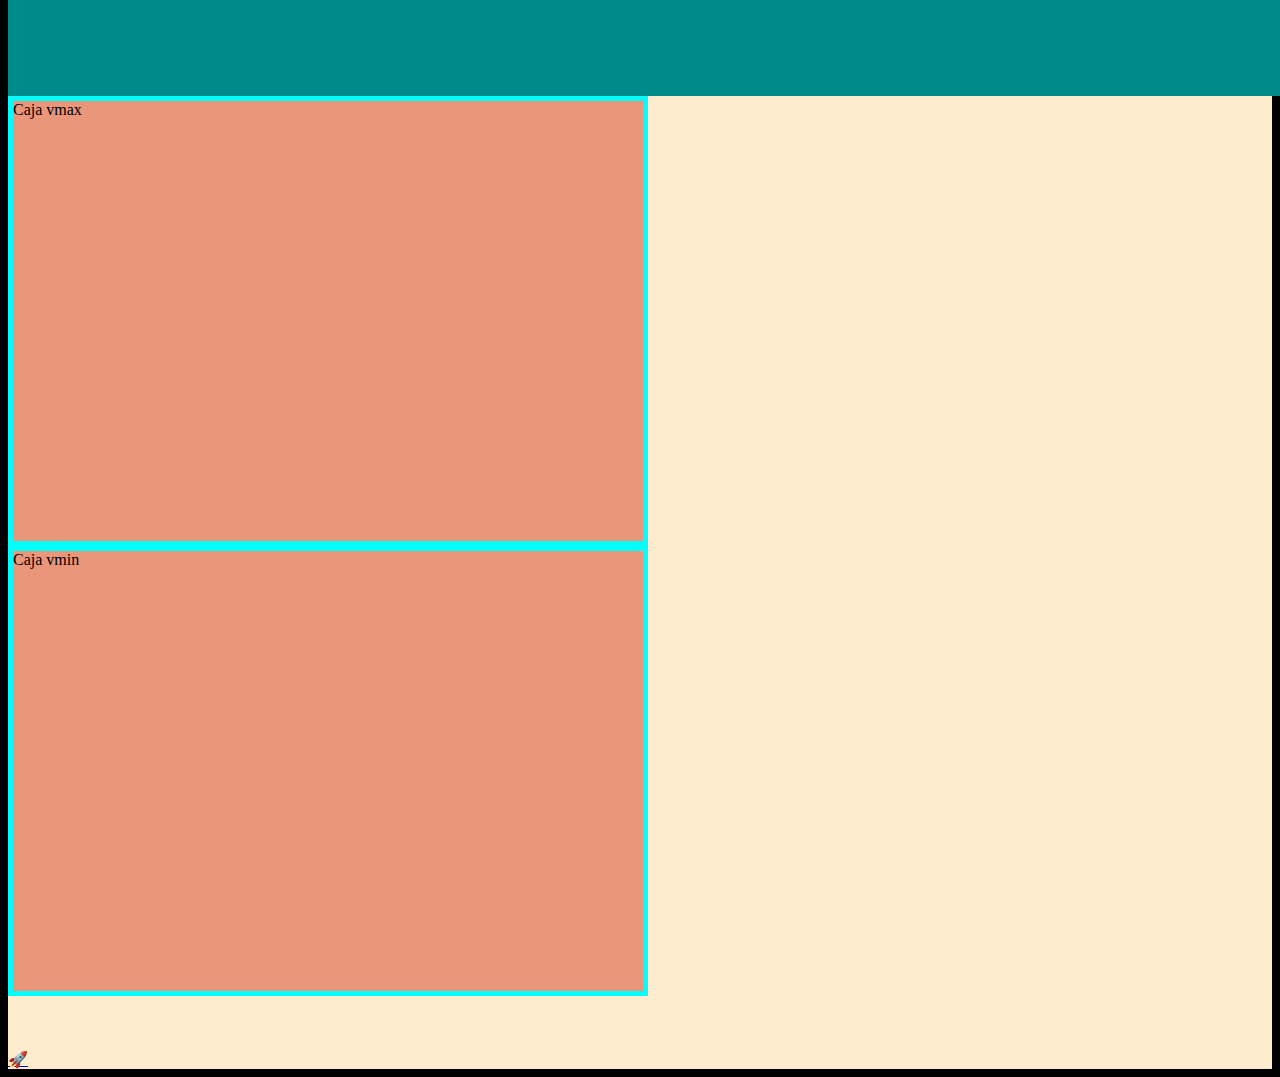
<file: units.html>
<!DOCTYPE html>
<html lang="es">
  <head>
    <meta charset="UTF-8" />
    <meta name="viewport" content="width=device-width, initial-scale=1.0" />
    <title>Unidades de medida</title>
    <link rel="stylesheet" href="css/units.css" />
  </head>
  <body>
    <h1>Unidades de medida</h1>
    <h2>Pixeles</h2>
    <div class="pixels">
      Lorem ipsum dolor sit amet consectetur, adipisicing elit. Nam voluptate
      sed porro dicta atque in dolor a doloremque, corporis ipsum numquam
      possimus ratione id modi dolores nostrum earum itaque cupiditate.
    </div>
    <h2>EMs</h2>
    <div class="ems">
      Lorem ipsum dolor sit amet consectetur, adipisicing elit. Nam voluptate
      sed porro dicta atque in dolor a doloremque, corporis ipsum numquam
      possimus ratione id modi dolores nostrum earum itaque cupiditate.
      <section class="em-child">
        Lorem ipsum, dolor sit amet consectetur adipisicing elit. Laudantium
        quasi voluptatibus ea tempore consectetur ratione alias qui animi, esse
        quod possimus doloribus odio eaque voluptates facere nemo omnis
        dignissimos in!
      </section>
    </div>
    <h2>REMs (Root em)</h2>
    <div class="rems">
      Lorem ipsum dolor sit amet consectetur, adipisicing elit. Nam voluptate
      sed porro dicta atque in dolor a doloremque, corporis ipsum numquam
      possimus ratione id modi dolores nostrum earum itaque cupiditate.
      <section class="rem-child">
        Lorem ipsum, dolor sit amet consectetur adipisicing elit. Laudantium
        quasi voluptatibus ea tempore consectetur ratione alias qui animi, esse
        quod possimus doloribus odio eaque voluptates facere nemo omnis
        dignissimos in!
      </section>
    </div>
    <h2>EXs</h2>
    <div class="exs">
      Lorem ipsum dolor sit amet consectetur, adipisicing elit. Nam voluptate
      sed porro dicta atque in dolor a doloremque, corporis ipsum numquam
      possimus ratione id modi dolores nostrum earum itaque cupiditate.
      <section class="ex-child">
        Lorem ipsum, dolor sit amet consectetur adipisicing elit. Laudantium
        quasi voluptatibus ea tempore consectetur ratione alias qui animi, esse
        quod possimus doloribus odio eaque voluptates facere nemo omnis
        dignissimos in!
      </section>
    </div>
    <h2>CHs</h2>
    <div class="chs">1234567890</div>
    <div class="chs">qwertyasdfg</div>
    <div class="chs">12we.,6y{}B</div>
    <h2>Porcentajes (%)</h2>
    <div class="percentages">Caja de Bloque</div>
    <div class="height-parent">
      <section class="height-child">
        Lorem ipsum dolor sit amet consectetur adipisicing elit. Necessitatibus
        vel voluptates distinctio quo numquam amet laudantium, consequatur
        ratione dolorum dicta rem omnis assumenda qui provident vitae modi illum
        magnam quos.
      </section>
    </div>
    <!-- <span class="percentages">
    Caja de Línea
  </span> -->
    <h2>Viewport Units</h2>
    <div class="viewport">
      Lorem ipsum dolor sit amet consectetur adipisicing elit. Ex explicabo sint
      ipsam tempore fugiat distinctio, iusto repellat pariatur porro facilis! Ex
      deserunt aut non consequatur, accusamus modi odio laborum expedita.
    </div>
    <section>
      <div class="viewport">
        Lorem ipsum dolor sit amet consectetur adipisicing elit. Ex explicabo
        sint ipsam tempore fugiat distinctio, iusto repellat pariatur porro
        facilis! Ex deserunt aut non consequatur, accusamus modi odio laborum
        expedita.
      </div>
    </section>
    <div class="vmax">Caja vmax</div>
    <div class="vmin">Caja vmin</div>
    <br /><br /><br />
    <a href="index.html#inicio" class="cohete">🚀</a>
  </body>
</html>
</file>
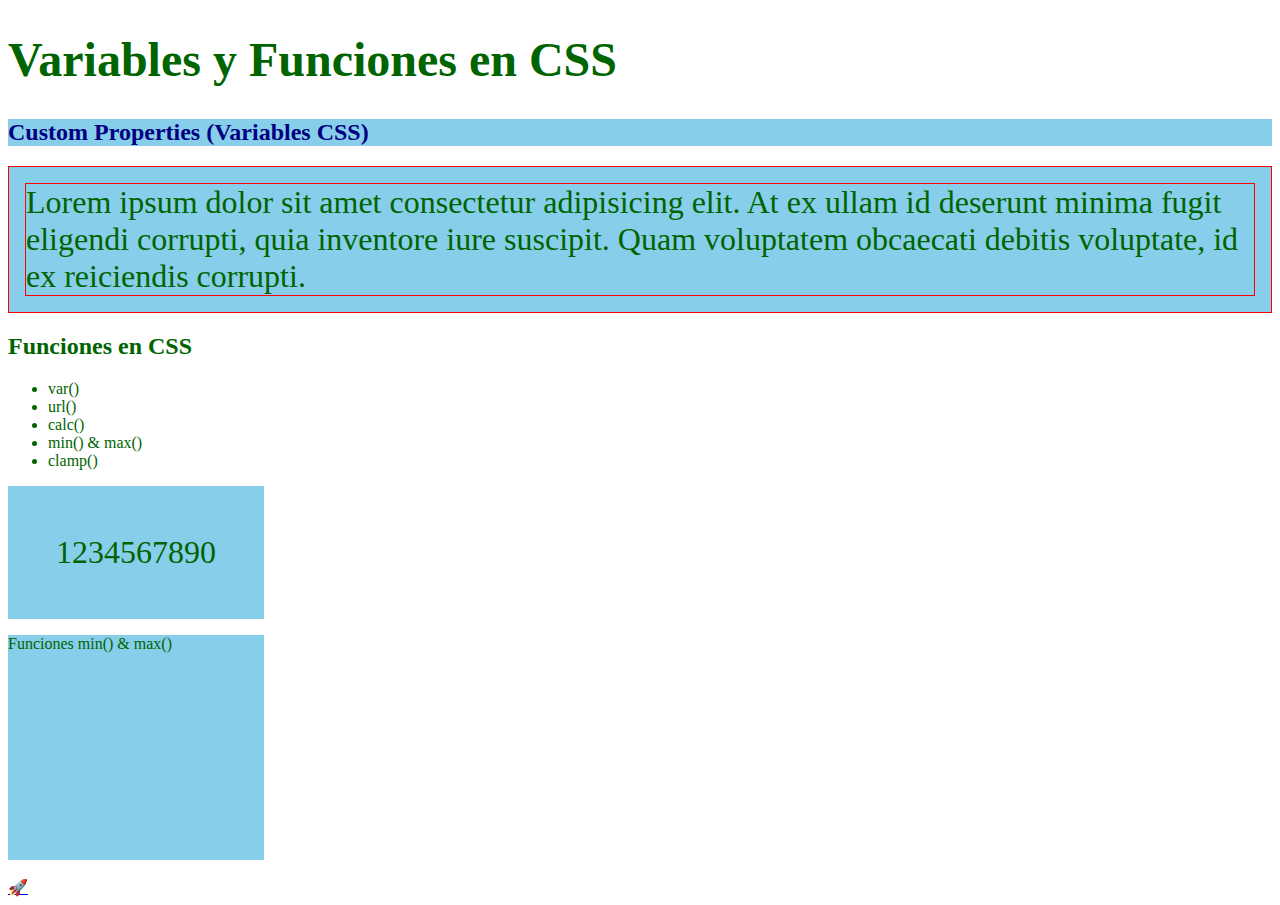
<file: varfun.html>
<!DOCTYPE html>
<html lang="es">
  <head>
    <meta charset="UTF-8" />
    <meta name="viewport" content="width=device-width, initial-scale=1.0" />
    <title>Variables y Funciones</title>
    <link rel="stylesheet" href="css/varfun.css" />
  </head>
  <body>
    <h1>Variables y Funciones en CSS</h1>

    <h2 class="title-props">Custom Properties (Variables CSS)</h2>
    <article class="custom-props-1">
      <section class="custom-props-2" style="--border-color: red">
        <div class="custom-props-3">
          Lorem ipsum dolor sit amet consectetur adipisicing elit. At ex ullam
          id deserunt minima fugit eligendi corrupti, quia inventore iure
          suscipit. Quam voluptatem obcaecati debitis voluptate, id ex
          reiciendis corrupti.
        </div>
      </section>
    </article>
    <h2>Funciones en CSS</h2>
    <ul>
      <li>var()</li>
      <li>url()</li>
      <li>calc()</li>
      <li>min() & max()</li>
      <li>clamp()</li>
    </ul>
    <div class="ch-10">1234567890</div>
    <div class="min-max">Funciones min() & max()</div>
    <br />
    <a href="index.html#inicio" class="cohete">🚀</a>
  </body>
</html>
</file>
<file: css/style.css>
/* REGLAS CSS 
Consta de 2 partes:
1. El Selector
2. Bloque de declaraciones:{
  Atributo:valor
} */

body {
  font-family: sans-serif;
}
h1 {
  color: navy;
  background-color: cadetblue;
  border-color: brown;
  border-style: solid;
  text-align: center;
}
h2 {
  color: cadetblue;
}
h3 {
  color: midnightblue;
}

/* Selectores Basicos
  1.Etiquetas.
  2.Identificadores - atributo id
  3.Clases - atributo class */

/* Aplicando estilos con etiquetas */
p {
  color: darkorange;
}
/* Aplicando estilos con id */
#parrafo-2 {
  background-color: cornflowerblue;
}
/*Aplicando estilos con clases */
.bg-darkblue {
  background-color: darkblue;
}
.bg-steelblue {
  background-color: steelblue;
}
.text-30 {
  font-size: 30px;
}
.text-35 {
  font-size: 35px;
}
.text-40 {
  font-size: 40px;
}
.text-white {
  color: white;
}

.hijos_directos > li {
  background-color: burlywood;
}
.hijos_descendientes b {
  background-color: cornflowerblue;
}
.hermanos_general ~ li {
  background-color: darkseagreen;
}
.hermanos_adyacente + li {
  background-color: lightblue;
}

/* Selectores de atributos */
.selectores-atributos a[href] {
  color: orangered;
}

.selectores-atributos a[target="_blank"] {
  font-weight: bold;
}

/* El comodín del * aplica el estilo si contiene el texto en cuestión en cualquier parte */
.selectores-atributos a[href*="jonmircha"] {
  font-size: 24px;
}

/* El comodín del ^ aplica el estilo si contiene el texto en cuestión al inicio */
.selectores-atributos a[href^="http://"]
{
  text-decoration: none;
}

/* El comodín del $ aplica el estilo si contiene el texto en cuestión al final */
.selectores-atributos a[href$=".com"] {
  background-color: black;
}

/* El comodín del ~ aplica el estilo si contiene el texto en cuestión en una lista separada por espacios */
.selectores-atributos a[class~="cursos"] {
  background-color: midnightblue;
}

/* El comodín del | aplica el estilo si contiene el texto en cuestión en una lista separada por espacios y que despues del texto en cuestión venga un guión medio - */
.selectores-atributos a[class|="menu"] {
  font-style: italic;
}

.form-pseudoclases *:required {
  border-color: yellow;
}
.form-pseudoclases *:valid {
  border-color: green;
}
.form-pseudoclases *:focus {
  background-color: khaki;
}
.menu-pseudoclases a:visited {
  color: darkred;
}
.menu-pseudoclases a:hover {
  color: coral;
}
.ppseudoclases:hover {
  font-size: 35px;
}
.cohete:hover {
  font-size: 20px;
}
.lista-pseudoclases li:first-child {
  color: green;
}

.lista-pseudoclases li:last-child {
  color: violet;
}

.lista-pseudoclases li:nth-child(3) {
  color: navy;
}

.lista-pseudoclases li:nth-child(4n) {
  font-size: 20px;
}

.lista-pseudoclases li:nth-child(3n + 1) {
  font-weight: bold;
}

.lista-pseudoclases li:nth-child(even) {
  background-color: yellow;
}

.lista-pseudoclases li:nth-child(odd) {
  background-color: orange;
}

.articulo-pseudoclases p:first-of-type {
  background-color: pink;
}

.articulo-pseudoclases p:last-of-type {
  background-color: violet;
}

.articulo-pseudoclases p:nth-of-type(3) {
  background-color: fuchsia;
}

.articulo-pseudoclases *:not(p) {
  background-color: beige;
}

* ::selection {
  color: greenyellow;
  background-color: black;
}
/*Pseudoelementos - Dan estilos a partes específicas de un elemento, se usa el :: para diferenciarlos de las pseudoclases
https://developer.mozilla.org/es/docs/Web/CSS/Pseudoelementos
*/

.saga-geminis::before {
  content: "🤼‍♂️";
}

.saga-geminis::after {
  content: "♊";
}

.saga-precio::before {
  content: "$";
  font-weight: bold;
}

.saga-precio::after {
  content: "USD";
  font-weight: bold;
}

.p-pseudoelementos::first-letter {
  font-weight: bold;
  font-size: 32px;
}

.p-pseudoelementos::first-line {
  color: coral;
}

.p-pseudoelementos::selection {
  color: greenyellow;
  background-color: black;
}

.input-pseudoelementos::placeholder {
  color: green;
}
/* Agrupando Selectores*/

.form-agrupacion input[type="text"],
.form-agrupacion input[type="email"],
.form-agrupacion textarea {
  border-color: chocolate;
  border-width: 3px;
  border-style: double;
  background-color: cornflowerblue;
  font-size: 20px;
  width: 300px;
  display: block;
}

.pmiguel {
  font-family: Verdana;
  color: blue;
  background-color: brown;
  font-size: 50px;
}
/* 
El Algoritmo de CSS: Es la forma en que el navegador aplica los estilos al documento HTML. Es vital entender este concepto para que entiendas como se aplican y en algunas ocasiones se sobreescriben las reglas CSS.
  1) La Cascada.
  2) La Especificidad.
  3) La Herencia.

La Cascada es el mecanismo en que el navegador aplica los estilos. Y toma en cuenta lo siguiente en este orden:
  1) El Origen del Código:
    - El User Agent (los estilos por defecto del navegador)
    - Personalizaciones del usuario.
    - Los estilos del autor.
  2) La Especificidad del Selector
  3) Orden de Aparición

La Especificidad es el peso que tiene un selector cuando hay conflicto de estilos. Se calcula de la siguiente forma:
  Etiquetas y pseudoelementos -------------- 0,0,0,1
  Clases, atributos y pseudoclases ------------0,0,1,0
  Identificadores -------------------------------0,1,0,0
  Estilos en línea--------------------------------1,0,0,0
  !important ------------------Rompe la especificidad

La Herencia, es la capacidad de un selector de obtener (heredar) los valores de sus ancestros más cercanos, para aplicarla se usa el valor inherit, si queremos evitarla podemos asignar otro valor o inicializar la propiedad en cuestión con el valor initial

 
*/

#idmiguel {
  color: red;
}

blockquote#cita-marco.cita-marco {
  background-color: lightsteelblue;
}

blockquote {
  background-color: burlywood;
}

#cita-marco {
  background-color: lightgreen;
}

blockquote.cita-marco {
  background-color: tomato;
}

.cita-marco {
  background-color: cornflowerblue;
}

.cita-marco {
  background-color: mediumaquamarine !important;
}

blockquote#cita-marco {
  background-color: lightsalmon;
}

.cita-marco {
  background-color: moccasin !important;
  background-color: darkorange !important;
  font-size: 32px;
  border-style: dotted;
  border-color: red;
}

.cita-marco cite {
  background-color: pink;
  background-color: inherit;
  font-size: 24px;
  font-size: initial;
  border-style: inherit;
  border-color: inherit;
}
</file>
<file: css/backgrounds.css>
/* 
background-color: define el color de fondo del elemento
background-image: define la imagen de fondo del elemento
background-size: define el tamaño de la imagen de fondo, primer valor x, segundo y
    - cover: cambia el tamaño de la imagen de fondo para asegurarse de que permanezca completamente visible
    - contain: cambia el tamaño de la imagen de fondo para asegurarse de que el elemento esté completamente cubierto
background-repeat: define cómo se repite la imagen de fondo en el elemento
background-position:
  define la posición de la imagen de fondo, primer valor x, segundo y, si no se especifica un segundo valor éste será center
  aparte de valores numéricos podemos indicar el posicionamiento con las palabras: center, top, bottom, left and right
background-clip: define cuánto debe extenderse el fondo dentro del elemento.
background-origin: define el origen de la imagen de fondo.
background-attachment: define cómo se comportará la imagen de fondo al desplazarse por la página
*/
body {
  background-color: coral;
  background-attachment: scroll;
}
.box {
  margin: 2rem auto;
  width: 300px;
  height: 300px;
  border: thick dashed red;
}

.bg-color {
  background-color: brown;
}
.bg-image {
  background-image: url("../assets/lago.jpg");
  background-size: contain;
}
.bg-size {
  background-image: url("../assets/playa.jpeg");
  background-size: cover;
}
.bg-repeat {
  background-image: url("../assets/carretera.jpg");
  background-size: 100px;
  background-repeat: repeat;
}
.bg-position {
  background-color: cornflowerblue;
  background-image: url("../assets/playa.jpeg");
  background-size: 100px;
  background-position: bottom;
  background-repeat: no-repeat;
}
.bg-clip {
  background-color: skyblue;
  background-image: url("../assets/montañas.jpg");
  background-repeat: no-repeat;
  background-size: 200px;
  background-size: cover;
  background-clip: border-box; /* default */
  background-clip: padding-box;
  background-clip: content-box;
  padding: 1rem;
}
.bg-origin {
  background-image: url("../assets/hoja.jpg");
  background-repeat: no-repeat;
  background-size: 200px;
  background-size: cover;
  background-origin: padding-box; /* default */
  background-origin: border-box;
  background-origin: content-box;
  padding: 1rem;
}
.bg-attachment {
  background-color: skyblue;
  background-image: url("../assets/carretera.jpg");
  background-repeat: no-repeat;
  background-size: cover;
  width: 100%;
  height: 50vh;
  background-attachment: scroll;
  background-attachment: fixed;
  /* background: red; */
}
</file>
<file: css/borders-outlines.css>
.box {
  background-color: black;
  margin: 2rem auto;
  width: 400px;
  height: 400px;
  border: thick solid red;
}

.border-radius {
  border-radius: 2rem;
  border-top-left-radius: 4rem;
  border-top-right-radius: 4rem;
  border-bottom-right-radius: 4rem;
  border-bottom-left-radius: 4rem;
  border-radius: 2rem 4rem;
  border-radius: 2rem 4rem 0;
  border-radius: 4rem 3rem 2rem 1rem;
  border-radius: 2rem;
}

.border-radius-2 {
  border-radius: 2rem / 4rem;
  border-radius: 2rem 4rem / 4rem 8rem;
}

.border-radius-3 {
  border-radius: 50%;
}

.border-radius-4 {
  width: 400px;
  height: 200px;
  width: 200px;
  height: 400px;
  border-radius: 50%;
}

.outline {
  color: white;
  text-align: center;
  outline-width: 5px;
  outline-style: dashed;
  outline-color: chartreuse;
  outline: thick solid blue;
  /* border-width: 100px; */
  /* outline-width: 100px; */
  outline-offset: 3rem;
  outline-offset: -3rem;
}
</file>
<file: css/box-model.css>
/* 
https://developer.mozilla.org/es/docs/Learn/CSS/Building_blocks/El_modelo_de_caja

Modelo de Caja: Es la forma en que CSS ve a los elementos HTML y ¿cómo los ve? como si fueran cajas con las siguientes propiedades:
  1. El contenido (content): El contenido (texto) del elemento HTML, tomando en cuanta sus dimensiones (width & height)
  2. El borde (border): Lo que delimita cada uno de los elementos HTML
  3. El relleno (padding): Son las distancias internas (La distancia del borde al contenido)
  3. El márgen (margin): Son las distancias externas (La distancia entre el elemento html y sus elementos hermanos o padres)

Dentro del modelo de caja hay que considerar que una caja tendrá 4 lados:
  1. Arriba (top)
  2. Derecha (right)
  3. Abajo (bottom)
  4. Izquierda (left)
*/

h1 {
  /* width: 800px;
  height: 40px; */
  color: yellowgreen;
  font-family: cursive;
  font-size: 35px;
  background-color: maroon;
  border: 5px dashed darkgoldenrod;
  border-top-color: coral;
  padding: 40px;
  text-align: center;
}
h2 {
  font-family: "Gill Sans", "Gill Sans MT", Calibri, "Trebuchet MS", sans-serif;
  font-size: 25px;
  color: olive;
}
p.caja-cero {
  margin: 100px;
  font-family: "Gill Sans", "Gill Sans MT", Calibri, "Trebuchet MS", sans-serif;
}
.caja-uno,
.caja-dos {
  margin: 20px 40px 30px 100px;
  padding: 30px 50px 20px;
}
/* 
  Esto aplica para margin y padding
  1 valor = aplicar a los 4 lados
  2 valores =
    primer valor es para los lados verticales (t/b)
    segundo valor es para los lados horizontales (l/r)
  3 valores =
    primer valor es para top
    segundo valor es para los lados horizontales (l/r)
    tercer valor es para bottom
  4 valores = Piensa en las manecillas del reloj
    primer valor es para top (12)
    segundo valor es para right (3)
    tercer valor es para bottom (6)
    cuarto valor es para left (9)
    */
.caja-uno {
  font-family: Impact, Haettenschweiler, "Arial Narrow Bold", sans-serif;
  background-color: burlywood;
  color: brown;
  border: 5px dashed brown;
}
.caja-dos {
  font-size: x-large;
  font-family: "Franklin Gothic Medium", "Arial Narrow", Arial, sans-serif;
  background-color: darkred;
  color: gold;
  border: 5px double gold;
}
/* 
Caja de Línea
  - Ocupan el espacio necesario para mostrar su contenido.
  - No tienen dimensiones modificables (alto, ancho).
  - Permiten otros elementos a su lado.
  - Padding y margin solo empujan a elementos adyacentes en horizontal, NUNCA EN VERTICAL.
Caja de Bloque
  - Ocupan todo el ancho disponible, lo que genera saltos de línea.
  - Tienen dimensiones modificables (alto, ancho).
  - No permiten otros elementos a su lado (aunque especifique un ancho, siguen ocupando todo el espacio disponible a lo ancho, generando saltos de línea).
*/

.caja-linea,
.caja-bloque {
  background-color: darkcyan;
  color: white;
  width: 500px;
  height: 250px;
  border: medium solid black;
  padding: 16px;
}

.caja-bloque {
  margin: 32px;
  display: block;
}

.caja-linea {
  margin: 48px;
  display: inline;
}
/* 
Propiedad Display
  inline
  block
  inline-block - Se comporta como un elemento de línea pero acepta modificar sus dimensiones (alto y ancho)
  none
  table
  list-item
  flex - ve mi curso de Flexbox CSS
  grid - ve mi curso de Grid CSS
*/
.caja-none,
.caja-linea-bloque,
.caja-hidden {
  background-color: darkolivegreen;
  color: white;
  width: 600px;
  height: 300px;
  border: medium solid black;
}

.caja-linea-bloque {
  display: inline-block;
}

.caja-none {
  display: none;
}

.caja-hidden {
  visibility: hidden;
}

.overflow {
  height: 100px;
  width: 200px;
  color: yellow;
  background-color: black;
  overflow: auto;
}
/* 
Tamaño de Caja
*/

.box-sizing-content,
.box-sizing-border {
  font-family: "Gill Sans", "Gill Sans MT", Calibri, "Trebuchet MS", sans-serif;
  background-color: rgb(0, 255, 8);
  box-sizing: content-box;
  width: 500px;
  height: 250px;
  padding: 10px;
  border: thick solid black;
  /* w 500 + 10 + 10 + 5 + 5 = 530 */
  /* h 250 + 10 + 10 + 5 +5  = 280 */
}

.box-sizing-border {
  box-sizing: border-box;
}

.container-col-3 {
  color: aliceblue;
  background-color: darkblue;
  width: 600px;
  height: 300px;
  margin-top: 20px;
}

.container-col-3 > * {
  box-sizing: border-box;
  width: 200px;
  border: thin solid white;
  padding: 10px;
  float: left;
}
/* 
https://www.paulirish.com/2012/box-sizing-border-box-ftw/
apply a natural box layout model to all elements, but allowing components to change
*/
html {
  box-sizing: border-box;
}

*,
*:before,
*:after {
  box-sizing: inherit;
}
/* Floats */
.container-floats {
  background-color: cornflowerblue;
}

.float-left {
  float: left;
}

.float-right {
  float: right;
}

.clearfix {
  clear: both;
}
/* Colapso de Márgenes Verticales */
.margin-collapse {
  background-color: rgb(228, 194, 3);
}

.margin-collapse section {
  border: thin solid black;
  margin-top: 16px;
  margin-bottom: 16px;
}

.margin-collapse span {
  border: thin solid black;
  display: inline-block;
  margin-right: 16px;
  margin-left: 16px;
}

/* Centrado de Cajas */
.sitio-web {
  color: gainsboro;
  border: thin solid black;
  background-color: rgb(76, 0, 76);
  width: 800px;
  height: 1000px;
  padding: 16px;
  margin-left: auto;
  margin-right: auto;
  /* margin: 0 auto; */
}
</file>
<file: css/font-text.css>
/* 
  Estilos de la Fuente

  font-family
  font-size
  font-weight
  font-style
  font-variant
  line-height
  font
*/

.font {
  font-family: Georgia, "Times New Roman", Times, serif;
  font-family: sans-serif;
  font-size: 32px;
  font-weight: bold;
  font-style: italic;
  font-variant: small-caps;
  line-height: 2;
  font: italic small-caps bold 24px / 1.5 monospace;
}

/* 
Formato woff o woff2 - Web Open Font Format

font-display:
  auto - permite que el navegador utilice el método predeterminado que suele ser block
  block - oculta brevemente el texto hasta que la fuente haya sido descargada por completo
  swap - indica al navegador que utilice la fuente alternativa para mostrar el texto hasta que la fuente personalizada se haya cargado por completo
  fallback - es una mezcla de auto y swap
  optional -ocultará el texto, luego lo cargará con la fuente alternativa y finalmente aplicará la fuente personalizada
*/
@font-face {
  font-family: "Chalet";
  src: url("../assets/Chalet.woff") format("woff");
  font-display: swap;
  /* src: url("../assets/Chalet.woff") format("woff"),
  url("../assets/Chalet.woff2") format("woff2"); */
}

.chalet {
  font-family: "Chalet", sans-serif;
  font-size: 2rem;
}

@font-face {
  font-family: "Pecita";
  src: url("../assets/Pecita.woff") format("woff");
  font-display: swap;
}

.pecita {
  font-family: "Pecita", cursive;
  font-size: 2rem;
}
.alef {
  font-family: "Alef", sans-serif;
  font-weight: 400;
  font-style: normal;
}
/* 
text-align
text-decoration
text-indent
text-overflow
  overflow: hidden;
  white-space: nowrap;
text-transform

letter-spacing

white-space

word-break
word-spacing
writing-mode
*/
.text {
  font-size: 2rem;
  text-align: center;
  text-align: left;
  text-decoration: overline;
  text-decoration: none;
  text-indent: 3rem;
  text-transform: capitalize;
  text-transform: lowercase;
  text-transform: uppercase;
  text-transform: none;
  letter-spacing: 0.5rem;
  word-break: break-all;
  writing-mode: vertical-rl;
  writing-mode: vertical-lr;
  writing-mode: horizontal-tb;
}

.text a {
  text-decoration: none;
}

.text-overflow {
  background-color: blanchedalmond;
  border: thin solid black;
  padding: 1rem;
  width: 50%;
  font-size: 2rem;
  overflow: hidden;
  white-space: nowrap;
  text-overflow: ellipsis;
}

.white-space {
  white-space: pre;
}

.word-spacing {
  font-size: 2rem;
  word-spacing: 1rem;
}

.material-icons {
  font-family: "Material Icons";
  font-weight: normal;
  font-style: normal;
  font-size: 24px; /* Preferred icon size */
  display: inline-block;
  line-height: 1;
  text-transform: none;
  letter-spacing: normal;
  word-wrap: normal;
  white-space: nowrap;
  direction: ltr;

  /* Support for all WebKit browsers. */
  -webkit-font-smoothing: antialiased;
  /* Support for Safari and Chrome. */
  text-rendering: optimizeLegibility;

  /* Support for Firefox. */
  -moz-osx-font-smoothing: grayscale;

  /* Support for IE. */
  font-feature-settings: "liga";
}
</file>
<file: css/forms.css>
html {
  box-sizing: border-box;
  font-size: 16px;
}

*,
*::after,
*::before {
  box-sizing: inherit;
}

.contact-form {
  --form-text-color: #666;
  --form-placeholder-color: #006999;
  --form-success-color: #4caf50;
  --form-error-color: #f44336;
  --form-bg-color: #eee;
  --form-border-color: #222;

  background-color: var(--form-bg-color);
  border: thin solid var(--form-border-color);
  margin-left: auto;
  margin-right: auto;
  padding: 2rem;
  width: 80%;
}

.contact-form > * {
  display: block;
  width: 100%;
  margin-bottom: 2rem;
  font-family: sans-serif;
  font-size: 1rem;
  padding: 0.5rem;
  border-radius: 0.25rem;
  color: var(--form-text-color);
  caret-color: var(--form-placeholder-color);
}

.contact-form > *::placeholder {
  color: var(--form-placeholder-color);
}

.contact-form > *[required]:invalid {
  border: thin solid var(--form-error-color);
}

.contact-form > *[required]:valid {
  border: thin solid var(--form-success-color);
}

.contact-form input[type="submit"] {
  margin-bottom: 0;
  margin-left: auto;
  margin-right: auto;
  width: 30%;
  background-color: var(--form-placeholder-color);
  font-weight: bold;
  font-size: 1.25rem;
  color: #fff;
}

.contact-form input[type="submit"]:hover {
  cursor: pointer;
  opacity: 0.75;
}

.contact-form textarea {
  resize: none;
}
</file>
<file: css/position-e.css>
body {
  background-color: forestgreen;
  font-family: "Gill Sans", "Gill Sans MT", Calibri, "Trebuchet MS", sans-serif;
  margin: 0;
}

.hero-imagen {
  font-size: 250px;
  text-align: center;
  background-color: chocolate;
  width: 100%;
  height: 100vh;
}
.cabecera {
  font-size: 45px;
  color: darkorange;
  background-color: darkgreen;
  width: 100%;
  height: 50px;
  z-index: 999;
}

.sticky {
  position: sticky;
  top: 0;
}
h1 {
  text-align: center;
  color: coral;
  background-color: darkgreen;
}

.box1 {
  color: chocolate;
  text-decoration: double;
  font-size: 50px;
}
.box1::first-letter {
  font-size: 70px;
  color: darkgray;
}

.slide {
  background-color: olive;
  width: 100%;
  height: 100vh;
}

.slide:nth-child(odd) {
  background-color: peru;
}

.slide-title {
  margin-top: 0;
  margin-bottom: 0;
  color: khaki;
  background-color: rgb(147, 94, 30);
  padding: 16px;
  text-align: center;
  position: sticky;
  top: 50px;
}
.modal-window {
  background-color: black;
  color: white;
  /* position: absolute; */
  position: fixed;
  top: 0;
  bottom: 0;
  left: 0;
  right: 0;
  opacity: 0.5;
  display: none;
}

.modal-window:target {
  display: block;
}
.modal-2 {
  margin-left: auto;
  margin-right: auto;
  background-color: darkslategray;
  height: 250px;
  width: 250px;
}
.modal-2:target {
  display: block;
}
.modal-window h3 {
  text-align: center;
  color: gold;
}
</file>
<file: css/positions.css>
/*
Posicionamiento CSS

  La propiedades FLOAT y POSITION nos permiten modificar la posición natural de cualquier elemento del documento HTML.

  El navegador coloca cada elemento teniendo en cuenta el orden en el que aparece en el documento y su tipo de visualización dependiendo si es un elemento de línea o de bloque.

  Con FLOAT y POSITION podemos modificar este comportamiento.

  Elementos Flotantes
    - float: Convierte un elemento en flotante desplazándolo hasta la zona más a la izquierda o más a la derecha de la posición en la que originalmente se encontraba.
    - clear: Limpia la flotación (left, right, both)

  Tipos de Posicionamiento:
    - static (default)
    - relative
    - absolute
    - fixed
    - sticky

  Para mover los elementos posicionados se activan las propiedades:
    - top (vertical - eje Y)
    - bottom (vertical - eje Y)
    - left (horizontal - eje X)
    - right (horizontal - eje X)
    - z-index (profundidad - eje Z)

  Las propiedades top y left van a tener preferencia por sobre bottom y right respectivamente.

  Estás 5 propiedades no funcionan con el valor de static.
*/
html {
  font-family: "Gill Sans", "Gill Sans MT", Calibri, "Trebuchet MS", sans-serif;
}
h1 {
  background-color: navy;
  color: darkgrey;
  border: 5px dashed dimgray;
  text-align: center;
}
/* static: Es el valor por defecto, significa que el elemento respeta el flujo del documento HTML, por lo que no se puede mover ni posicionar */
.static {
  color: aliceblue;
  background-color: darkblue;
  position: static;
  top: 10px;
  left: 10px;
}

/* relative: El elemento conserva sus dimensiones y posición original en el flujo del documento. Si se mueve toma como referencia su posición original */
.relative {
  background-color: turquoise;
  position: relative;
  width: 300px;
  height: 50px;
  /*  top: 50px;
  left: 50px; */
  bottom: 50px;
  right: 50px;
  top: -30px;
  left: -10px;
  top: 300px;
  left: 50px;
}

/* absolute: El elemento pierde sus dimensiones y posición original en el flujo del documento. Si se mueve puede tomar como referencia 2 elementos:
  1) El primer ancestro con posicionamiento relativo
  2) Si no encuentra un ancestro relativo, se mueve respecto del documento HTML */
.absolute {
  background-color: cornflowerblue;
  position: absolute;
  width: 200px;
  height: 50px;
  /* top: 0;
  left: 0; */
  /* top: 100px;
  left: 100px; */
  right: 0;
  bottom: 0;
}

.relative-parent {
  background-color: darkcyan;
  position: relative;
  width: 600px;
  height: 50px;
  top: 50px;
  left: 50px;
}

.absolute-child {
  color: antiquewhite;
  background-color: darkslateblue;
  position: absolute;
  /* left: 0;
  top: 0; */
  bottom: 0;
  right: 0;
}
/* fixed: El elemento pierde sus dimensiones y posición original en el flujo del documento. Si se mueve toma como referencia el documento HTML y queda fijo en la posición, cuando el scroll se mueva, el elemento no lo hará, queda FIJO */
.fixed {
  background-color: dodgerblue;
  position: fixed;
  width: 150px;
  height: 50px;
  /* right: 20px;
  bottom: 10px; */
  top: 100px;
  left: 400px;
}
.sticky {
  background-color: lightblue;
  position: sticky;
  top: 50px;
}
/* sticky: es un combinación de posicionamiento relative y fixed, para este posicionamiento las propiedades de top, left, bottom y right no mueven el elemento, sirven como un punto de referencia, mientras no lleguen a ese valor el elemento se comporta como relative, cuando llega se convierte en fixed

Para que este comportamiento funcione el elemento sticky debe ser hijo directo del body o su elemento contenedor debe tener dimensiones definidas y sólo será sticky dentro de las dimensiones de su contenedor padre. */
.sticky {
  background-color: lightskyblue;
  position: sticky;
  top: 50px;
}

.sticky-parent {
  border: thin dashed black;
  height: 600px;
}

.sticky-child {
  background-color: lightslategray;
  position: sticky;
  top: 75px;
}

/* z-index: propiedad que permite controlar la profundidad de los elementos posicionados, su valor por defecto es auto, acepta número positivos, negativos y cero.

A mayor valor el elemento esta más al frente, a menor valor más al fondo.

Un elemento padre nunca podrá estar sobre sus elementos hijos, sin embargo los elementos hijos si pueden dándoles un valor negativo y que el elemento padre no tenga definido valor de z-index */
.z-index-1,
.z-index-2 {
  background-color: mediumaquamarine;
  border: thin solid black;
  position: relative;
  width: 200px;
  height: 200px;
}

.z-index-1 {
  z-index: 1;
  z-index: 0;
}

.z-index-2 {
  top: -200px;
  left: 100px;
  z-index: 2;
  z-index: -1;
}

.z-index-parent {
  background-color: mediumorchid;
  width: 300px;
  height: 300px;
  position: relative;
  /* z-index: 2; */
}

.z-index-child {
  background-color: mediumvioletred;
  position: relative;
  width: 150px;
  height: 150px;
  top: -75px;
  left: 75px;
  z-index: -1;
}
</file>
<file: css/tables.css>
.table {
  font-size: 3rem;
  border-collapse: collapse;
  border-collapse: separate; /* default */
  empty-cells: hide;
  empty-cells: show; /* default */
}

table,
td,
th {
  border: medium solid black;
  border-spacing: 0;
  border-spacing: 1rem;
}
</file>
<file: css/units.css>
/* 
Unidades de Medida
  1) Absolutas (Su valor no cambia, son unidades del mundo real)
    pc, cm, mm, in, Q
    pt (1/72in)
    px (1/96in)
  2) Relativas (Su valor es relativo a un contexto)
    em, rem, ex, ch - al tamaño de la fuente
      em - basada en la anchura de la "m" de la fuente del elemento
      rem -  basada en la anchura de la "m" de la fuente del elemento raíz (html)
      ex - basada en la altura de la "x" de la fuente del elemento
      ch - basada en la anchura del "0" de la fuente del elemento
    % - al tamaño del contenedor
    vw, vh, vmin, vmax - al tamaño del viewport
      vw - ancho del viewport van de 1 a 100
      vh - alto del viewport van de 1 a 100
      vmax - entre vw y vh toma el que tenga mayor valor
      vmin - entre vw y vh toma el que tenga menor valor

  Conversiones entre unidades - https://pxtoem.com/
*/
html {
  box-sizing: border-box;
  font-size: 20px;
  font-size: 32px;
  font-size: 16px;
  background-color: black;
}

body {
  background-color: blanchedalmond;
  /* margin: 0; */
}

*,
*::after,
*::before {
  box-sizing: inherit;
}

.pixels {
  background-color: cadetblue;
  width: 500px;
  height: 400px;
  padding: 20px;
  font-size: 32px;
  border: 5px solid rebeccapurple;
}

.ems {
  background-color: cadetblue;
  font-size: 24px;
  padding: 1em 0.5em;
  border: 5px solid rebeccapurple;
}

.em-child {
  background-color: salmon;
  border: thick solid beige;
  margin: 0.5em;
  padding: 1em;
  font-size: 2em;
}

.rems {
  background-color: cadetblue;
  font-size: 24px;
  padding: 1rem 0.5rem;
  border: 5px solid rebeccapurple;
}

.rem-child {
  background-color: salmon;
  border: thick solid beige;
  margin: 0.5rem;
  padding: 1rem;
  font-size: 2rem;
}

.exs {
  background-color: cadetblue;
  font-size: 24px;
  padding: 1ex 0.5ex;
  border: 5px solid rebeccapurple;
}

.ex-child {
  background-color: salmon;
  border: thick solid beige;
  margin: 0.5ex;
  padding: 1ex;
  font-size: 2ex;
}

.chs {
  background-color: cadetblue;
  width: 10ch;
}
.percentages {
  background-color: darkkhaki;
  padding: 5%;
  margin: 20% 10%;
  width: 80%;
  font-size: 100%;
  height: 100%;
}

.height-parent {
  background-color: brown;
  width: 500px;
  height: 500px;
}

.height-child {
  background-color: coral;
  width: 50%;
  height: 50%;
}

.viewport {
  background-color: darkcyan;
  width: 50vw;
  /* Recuerda que la etiqueta body tiene margenes por defecto y recuerda que las barras de scroll del navegador también forman parte del viewport */
  width: 100%;
  width: 100vw;
  height: 50vh;
  height: 100vh;
  font-size: 5vw;
  padding: 2vh 2vw;
}

.vmin,
.vmax {
  background-color: darksalmon;
  border: thick solid cyan;
  width: 50vmax;
  height: 50vmin;
}
</file>
<file: css/varfun.css>
:root {
  color: darkgreen;
  --default-bg-color: skyblue;
}

html {
  color: red;
  box-sizing: border-box;
}

*,
*::after,
*::before {
  box-sizing: inherit;
}

.custom-props-1 {
  --primary-color: gray;
  --font-size: 32px;
  background-color: var(--primary-color);
}

.custom-props-2 {
  background-color: var(--default-bg-color);
  border: thin solid var(--border-color);
  padding: 1rem;
}

.custom-props-3 {
  font-size: var(--font-size);
  border: thin solid var(--border-color);
}

.title-props {
  --primary-color: navy;
  color: var(--primary-color, orange);
  background-color: var(--default-bg-color);
}

.ch-10 {
  --padding-size: 3ch;
  --num-ch: 10ch;
  background-color: var(--default-bg-color);
  font-size: 2rem;
  padding: var(--padding-size);
  width: calc(var(--num-ch) + var(--padding-size) * 2);
}

.min-max {
  background-color: var(--default-bg-color);
  margin-top: 1rem;
  width: min(300px, 20vw, 20rem);
  height: max(200px, 25vh);
}

h1 {
  font-size: clamp(2rem, 1rem + 3vw, 3rem);
}
</file>
